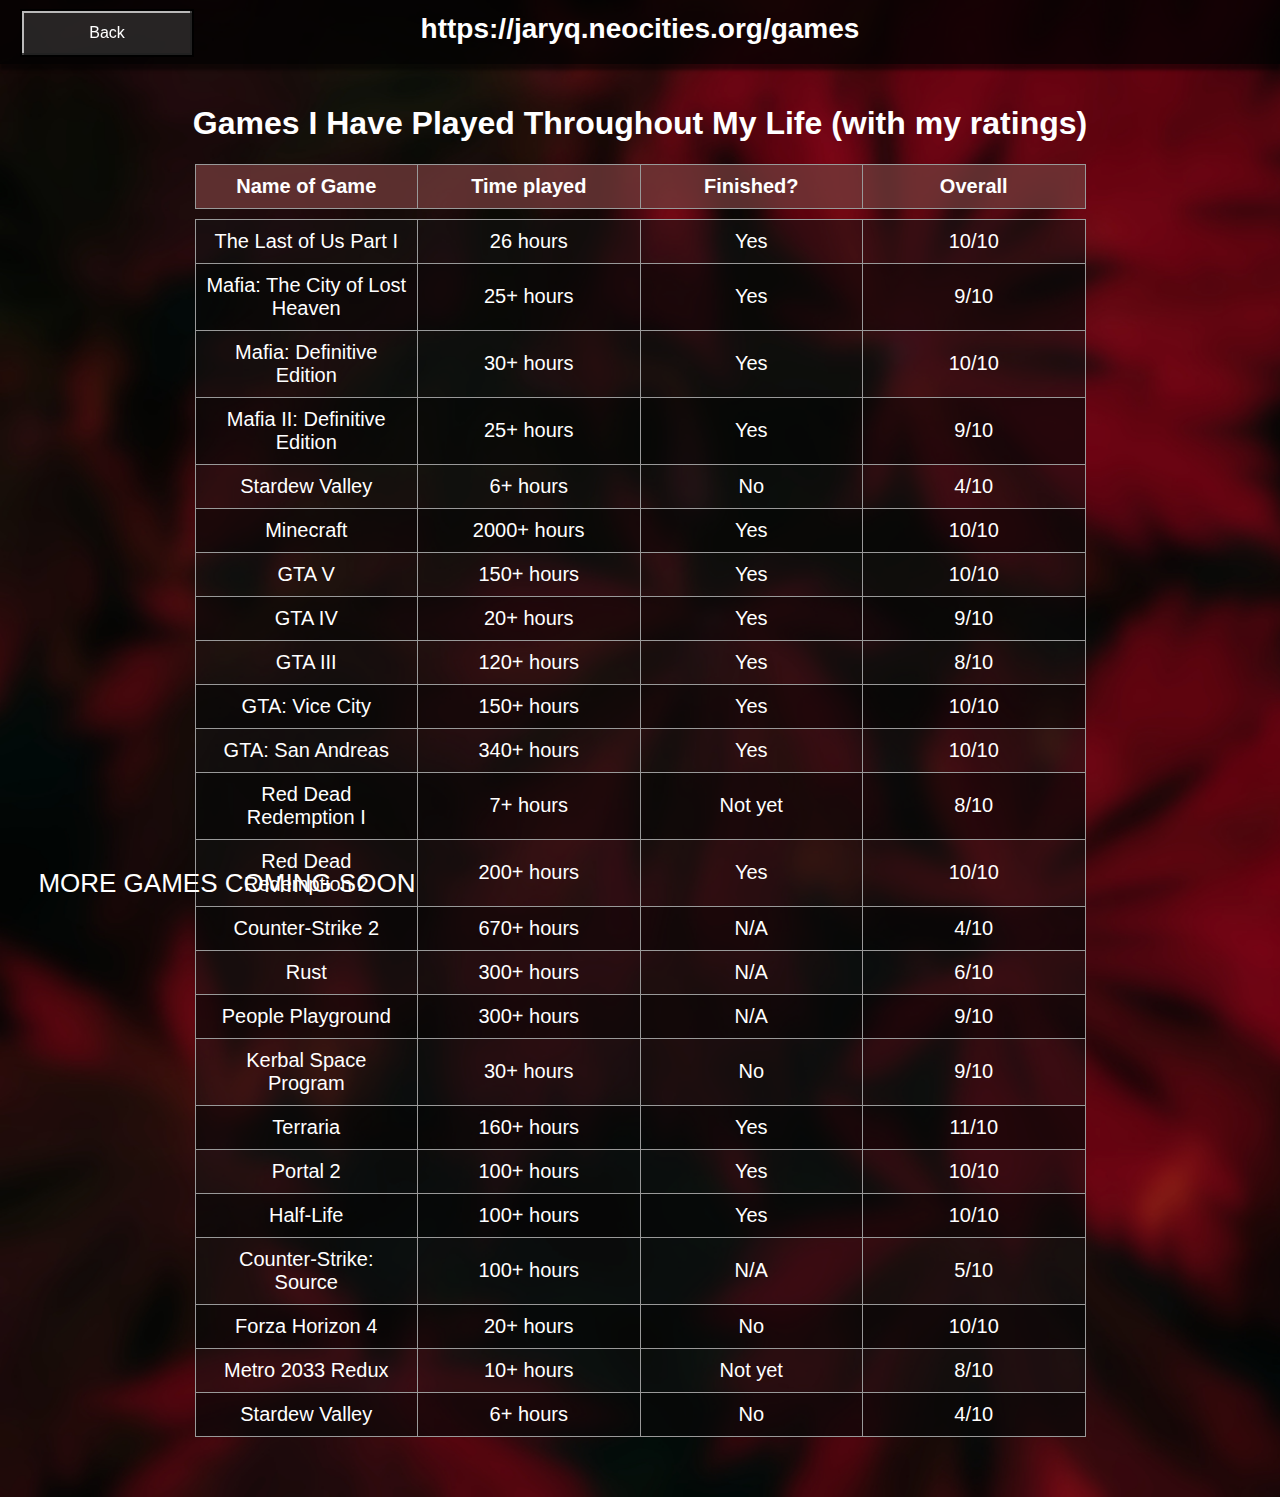
<file: games.html>
<!DOCTYPE html>
<html>
<head>
	<meta charset="utf-8">
	<title>games page</title>
	<link rel="stylesheet" href="css/game/game.css">
	<link rel="icon" type="image/png" href="https://jaryq.neocities.org/MainResources/favicon.png">
</head>
<body>

<div id="top">
	<p>https://jaryq.neocities.org/games</p>
</div>

<div class="content">

<a class="back-btn" href="index.html">Back</a>

<div id="center">
  <h1>Games I Have Played Throughout My Life (with my ratings)</h1>

<!--template:
    <tr>
      <td>Name of Game</td>
      <td>Time played</td>
      <td>Finished?</td>
      <td>Thoughts</td>
      <td>Overall</td>
    </tr>
-->
<table class="head" align="center">
	<tr>
      <th>Name of Game</th>
      <th>Time played</th>
      <th>Finished?</th>
      <th>Overall</th>
  </tr>
</table>

  <table class="games" align="center">
  
    <tr>
      <th>The Last of Us Part I</th>
      <td>26 hours</td>
      <td>Yes</td>
      <td>10/10</td>
    </tr>
    
    <tr>
      <th>Mafia: The City of Lost Heaven</th>
      <td>25+ hours</td>
      <td>Yes</td>
      <td>9/10</td>
    </tr>
    
    <tr>
      <th>Mafia: Definitive Edition</th>
      <td>30+ hours</td>
      <td>Yes</td>
      <td>10/10</td>
    </tr>
    
    <tr>
      <th>Mafia II: Definitive Edition</th>
      <td>25+ hours</td>
      <td>Yes</td>
      <td>9/10</td>
    </tr>
    
    <tr>
      <th>Stardew Valley</th>
      <td>6+ hours</td>
      <td>No</td>
      <td>4/10</td>
    </tr>
    
    <tr>
      <th>Minecraft</th>
      <td>2000+ hours</td>
      <td>Yes</td>
      <td>10/10</td>
    </tr>
    
    <tr>
      <th>GTA V</th>
      <td>150+ hours</td>
      <td>Yes</td>
      <td>10/10</td>
    </tr>
    
    <tr>
      <th>GTA IV</th>
      <td>20+ hours</td>
      <td>Yes</td>
      <td>9/10</td>
    </tr>
    
    <tr>
      <th>GTA III</th>
      <td>120+ hours</td>
      <td>Yes</td>
      <td>8/10</td>
    </tr>
    
    <tr>
      <th>GTA: Vice City</th>
      <td>150+ hours</td>
      <td>Yes</td>
      <td>10/10</td>
    </tr>
    
    <tr>
      <th>GTA: San Andreas</th>
      <td>340+ hours</td>
      <td>Yes</td>
      <td>10/10</td>
    </tr>
    
    <tr>
      <th>Red Dead Redemption I</th>
      <td>7+ hours</td>
      <td>Not yet</td>
      <td>8/10</td>
    </tr>
    
    <tr>
      <th>Red Dead Redemption 2</th>
      <td>200+ hours</td>
      <td>Yes</td>
      <td>10/10</td>
    </tr>
    
    <tr>
      <th>Counter-Strike 2</th>
      <td>670+ hours</td>
      <td>N/A</td>
      <td>4/10</td>
    </tr>
    
    <tr>
      <th>Rust</th>
      <td>300+ hours</td>
      <td>N/A</td>
      <td>6/10</td>
    </tr>
    
    <tr>
      <th>People Playground</th>
      <td>300+ hours</td>
      <td>N/A</td>
      <td>9/10</td>
    </tr>
    
    <tr>
      <th>Kerbal Space Program</th>
      <td>30+ hours</td>
      <td>No</td>
      <td>9/10</td>
    </tr>
    
    <tr>
      <th>Terraria</th>
      <td>160+ hours</td>
      <td>Yes</td>
      <td>11/10</td>
    </tr>
	
	  <tr>
      <th>Portal 2</th>
      <td>100+ hours</td>
      <td>Yes</td>
      <td>10/10</td>
    </tr>
    
    <tr>
      <th>Half-Life</th>
      <td>100+ hours</td>
      <td>Yes</td>
      <td>10/10</td>
    </tr>
    
    <tr>
      <th>Counter-Strike: Source</th>
      <td>100+ hours</td>
      <td>N/A</td>
      <td>5/10</td>
    </tr>
    
    <tr>
      <th>Forza Horizon 4</th>
      <td>20+ hours</td>
      <td>No</td>
      <td>10/10</td>
    </tr>
    
    <tr>
      <th>Metro 2033 Redux</th>
      <td>10+ hours</td>
      <td>Not yet</td>
      <td>8/10</td>
    </tr>
    
    <tr>
      <th>Stardew Valley</th>
      <td>6+ hours</td>
      <td>No</td>
      <td>4/10</td>
    </tr>
	
    </table> 
  </div>
  <p style="font-size: 26px; position:absolute; left:3%; bottom:1px;margin:0"> MORE GAMES COMING SOON </p>
</div>

</body>
</html>
</file>
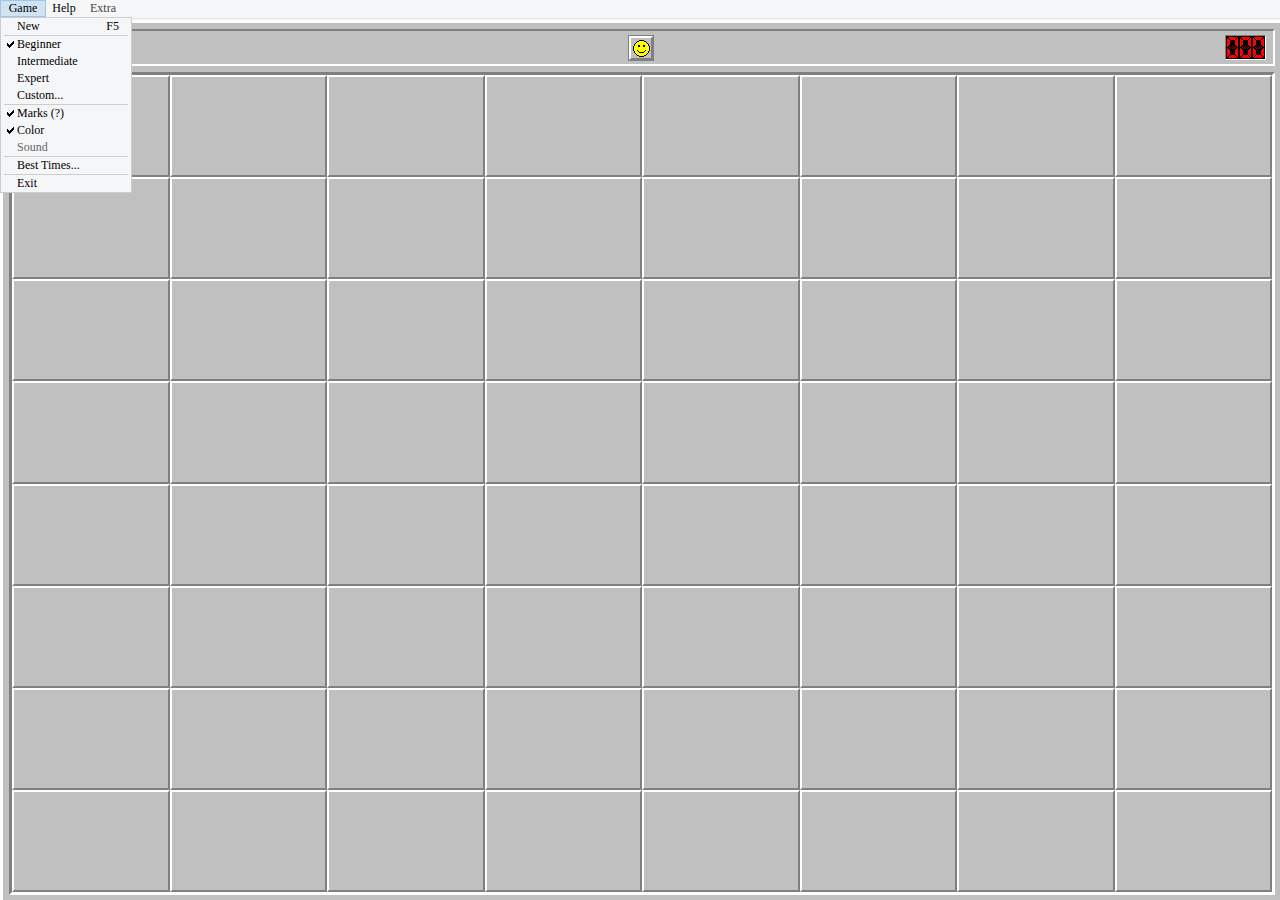
<file: minesweeper.html>
<!DOCTYPE HTML>
<html lang="en">
<head>
    <meta charset="utf-8"/>
    <!-- Created by Anthony Fucci (anthonyfucci.com) -->
    <title>winmine.html</title>
    <meta name="version" content="2021-10-09 22:00">
    <meta name="viewport" content="width=device-width, initial-scale=1"/>
    <meta name="description" content="winmine.html is a single-file HTML clone of the iconic Minesweeper game winmine.exe"/>
    <style> html, body { overflow: hidden; height: 100vh; width: 100vw; margin: 0; cursor: default; }  .file-menu-frame { border-bottom: 1px solid rgba(240,240,240); z-index: 200; position: sticky;  } .file-menu { height: 18px; width: 100vw; font-size: 0;  border-bottom: 1px solid rgba(232,233,234); background-color: rgba(245,246,247); }  .game-file-menu-frame { width: 44px; display: inline-block; } .help-file-menu-frame { width: 38px; display: inline-block; } .extra-menu-frame { width: 40px; color: #444444; display: none; } .game-file-menu-frame:hover .menu-game-button, .help-file-menu-frame:hover .menu-help-button, .extra-menu-frame:hover .menu-extra-button { background-color: rgba(209, 226, 242); border: 1px solid rgba(161,197,233); } .menu-game-button, .menu-help-button, .menu-extra-button { font-family: 'Segoe UI'; font-size: 9pt; width: 100%; text-align: center; border: 1px solid transparent; } .menu-game-button:hover + div, .menu-game-container:hover, .menu-help-button:hover + div, .menu-help-container:hover, .menu-extra-button:hover + div, .menu-extra-container:hover { display: inline-block !important; background-color: rgba(245,246,247); position: absolute; } .menu-container-top { z-index: 1; } .menu-game-container, .menu-help-container, .menu-extra-container { display: none; width: 130px;  background-color: rgba(245,246,247); border: 1px solid rgba(204,204,204); } .menu-help-container { max-width: calc(100vw - 46px); width: 140px; } .menu-extra-container { max-width: calc(100vw - 84px); } .menu-item[data-name=New] > div { float: right; padding-right: 4px; } .menu-item { font-family: 'Segoe UI'; font-size: 9pt; padding: 1px 8px 1px 16px; color: #000000; } .menu-item:hover { background-color: rgba(209, 226, 242); } .menu-item-separator { height: 1px; background-color: #cccccc; margin: 0px 3px 0px 3px; } .menu-item-disabled { color: #666666; } .menu-mark { background-image: url("data:image/svg+xml,%3Csvg xmlns='http://www.w3.org/2000/svg' xmlns:xlink='http://www.w3.org/1999/xlink' preserveAspectRatio='xMidYMid meet' width='7' height='7'%3E%3Cstyle%3E%3C!%5BCDATA%5B.B%7Bfill-opacity:0%7D%5D%5D%3E%3C/style%3E%3Cdefs%3E%3Cpath d='M1 4h3v2H1V4z' id='A'/%3E%3Cpath d='M0 3h2v2H0V3z' id='B'/%3E%3Cpath d='M2 4h1v3H2V4z' id='C'/%3E%3Cpath d='M0 2h1v3H0V2z' id='D'/%3E%3Cpath d='M3 3h2v2H3V3z' id='E'/%3E%3Cpath d='M4 2h2v2H4V2z' id='F'/%3E%3Cpath d='M5 1h2v2H5V1z' id='G'/%3E%3Cpath d='M6 0h1v3H6V0z' id='H'/%3E%3C/defs%3E%3Cuse xlink:href='%23A'/%3E%3Cuse xlink:href='%23A' class='B'/%3E%3Cuse xlink:href='%23B'/%3E%3Cuse xlink:href='%23B' class='B'/%3E%3Cuse xlink:href='%23C'/%3E%3Cuse xlink:href='%23C' class='B'/%3E%3Cuse xlink:href='%23D'/%3E%3Cuse xlink:href='%23D' class='B'/%3E%3Cuse xlink:href='%23E'/%3E%3Cuse xlink:href='%23E' class='B'/%3E%3Cuse xlink:href='%23F'/%3E%3Cuse xlink:href='%23F' class='B'/%3E%3Cuse xlink:href='%23G'/%3E%3Cuse xlink:href='%23G' class='B'/%3E%3Cuse xlink:href='%23H'/%3E%3Cuse xlink:href='%23H' class='B'/%3E%3C/svg%3E"); background-repeat: no-repeat; background-position: 6px 50%; } .file-menu { white-space: nowrap; } .game-file-menu-frame, .help-file-menu-frame, .extra-menu-frame, .feature-content-frame { white-space: normal; } .extra-replay-menu-frame, .replay-menu-frame, .is-prev-game-menu-frame, .menu-opener-frame { position: fixed; right: 0px; display: none; font-size: 0; height: 16px; white-space: nowrap; } .replay-menu-frame-enabled, .is-prev-game-menu-frame-enabled, .menu-opener-frame-enabled { display: inline-block; } .replay-menu-container, .is-prev-game-menu-container { } .replay-menu-item, .is-prev-game-menu-item, .menu-opener-item { display: inline-block; font-family: 'Segoe UI'; font-size: 9pt; padding-right: 2px; padding-bottom: 1px; padding-left: 2px; padding-top: 1px; } .replay-menu-item { font-family: 'Arial'; vertical-align: top; min-height: 16px; } .replay-menu-item:hover, .is-prev-game-menu-item:hover { background-color: rgba(209, 226, 242); } .replay-menu-item-enabled { background-color: rgba(209, 226, 242); } .replay-menu-item[data-replay-menu="stats-button"] { padding-right: 4px; padding-left: 2px; } .replay-menu-item[data-replay-menu="play-pause-button"] { padding-left: 4px; padding-right: 3px; } .replay-menu-item[data-replay-menu="play-pause-button"] span:first-child { font-weight: bold; } .color-red { color: rgba(255, 0, 0, .8); } .replay-mode-html-body-overlay { display: none; position: absolute; width: calc(100vw - 4px); height: calc(100vh - 4px); border: 2px solid rgba(255, 0, 0, 0.60); z-index: 300; pointer-events: none; } .replay-mode-html-body-overlay-enabled { display: block; } .replay-mode-game-container-overlay { position: absolute; width: 100vw; height: calc(100vh - 20px); top: 20px; z-index: 100; } .menu-opener-item { font-family: 'Arial'; padding-right: 6px; padding-top: 1px; } .menu-opener-frame:hover + div, .replay-menu-frame:hover { display: inline-block; background-color: rgba(245,246,247); position: absolute; }  .game-window-frame { border-top: 3px solid rgba(255,255,255); border-left: 3px solid rgba(255,255,255); } .window-frame-top { border-top: 6px solid rgba(192,192,192); border-left: 6px solid rgba(192,192,192); border-right: 5px solid rgba(192,192,192); border-bottom: 3px solid rgba(192,192,192); } .window-frame-bottom { border-top: 3px solid rgba(192,192,192); border-left: 6px solid rgba(192,192,192); border-right: 5px solid rgba(192,192,192); border-bottom: 5px solid rgba(192,192,192); }  .scoreboard-frame { border-top: 2px solid rgba(128,128,128); border-left: 2px solid rgba(128,128,128); border-right: 2px solid rgba(255,255,255); border-bottom: 2px solid rgba(255,255,255); } .scoreboard { height: 33px; width: calc(100vw - 18px);  background-color: rgba(192,192,192); }  .cell-container-frame { border-top: 3px solid rgba(128,128,128); border-left: 3px solid rgba(128,128,128); border-right: 3px solid rgba(255,255,255); border-bottom: 3px solid rgba(255,255,255); } .cell-container { height: calc(100vh - 83px);  width: calc(100vw - 20px);  background-color: rgba(192, 192, 192); display: grid; grid-auto-flow: row; gap: 0px; } .cell-container > div { background-repeat: no-repeat; background-position: calc(50% - 1px) calc(50% - 1px); background-size: 10px; border-top: 2px solid rgba(255,255,255); border-left: 2px solid rgba(255,255,255); border-right: 2px solid rgba(128,128,128); border-bottom: 2px solid rgba(128,128,128); }  .active, .clear, .notmine { padding: 1px 2px 2px 1px; border-top: 1px solid rgba(128,128,128) !important; border-left: 1px solid rgba(128,128,128) !important; border-right: none !important; border-bottom: none !important; } .mine { background-image: url("data:image/svg+xml,%3Csvg xmlns='http://www.w3.org/2000/svg' xmlns:xlink='http://www.w3.org/1999/xlink' preserveAspectRatio='xMidYMid meet' width='13' height='13'%3E%3Cstyle%3E%3C!%5BCDATA%5B.B%7Bfill-opacity:0%7D%5D%5D%3E%3C/style%3E%3Cdefs%3E%3Cpath d='M6 0h1v13H6V0z' id='A'/%3E%3Cpath d='M0 6h13v1H0V6z' id='B'/%3E%3Cpath d='M10 2h1v1h-1V2z' id='C'/%3E%3Cpath d='M10 10h1v1h-1v-1z' id='D'/%3E%3Cpath d='M9 3h1v3H9V3z' id='E'/%3E%3Cpath d='M9 4h2v2H9V4z' id='F'/%3E%3Cpath d='M7 2h2v4H7V2z' id='G'/%3E%3Cpath d='M4 2h2v4H4V2z' id='H'/%3E%3Cpath d='M4 7h2v4H4V7z' id='I'/%3E%3Cpath d='M7 7h2v4H7V7z' id='J'/%3E%3Cpath d='M9 7h1v3H9V7z' id='K'/%3E%3Cpath d='M3 3h1v3H3V3z' id='L'/%3E%3Cpath d='M3 7h7v3H3V7z' id='M'/%3E%3Cpath d='M10 7h1v2h-1V7z' id='N'/%3E%3Cpath d='M2 4h2v5H2V4z' id='O'/%3E%3Cpath d='M2 7h1v2H2V7z' id='P'/%3E%3Cpath d='M4 4h2v2H4V4z' id='Q'/%3E%3Cpath d='M2 6h9v3H2V6z' id='R'/%3E%3Cpath d='M6 3h4v7H6V3z' id='S'/%3E%3Cpath d='M3 3h7v1H3V3z' id='T'/%3E%3Cpath d='M4 2h5v1H4V2z' id='U'/%3E%3Cpath d='M4 10h5v1H4v-1z' id='V'/%3E%3Cpath d='M10 4h1v5h-1V4z' id='W'/%3E%3Cpath d='M2 2h1v1H2V2z' id='X'/%3E%3Cpath d='M2 10h1v1H2v-1z' id='Y'/%3E%3C/defs%3E%3Cuse xlink:href='%23A'/%3E%3Cuse xlink:href='%23A' class='B'/%3E%3Cuse xlink:href='%23B'/%3E%3Cuse xlink:href='%23B' class='B'/%3E%3Cuse xlink:href='%23C'/%3E%3Cuse xlink:href='%23C' class='B'/%3E%3Cuse xlink:href='%23D'/%3E%3Cuse xlink:href='%23D' class='B'/%3E%3Cuse xlink:href='%23E'/%3E%3Cuse xlink:href='%23E' class='B'/%3E%3Cuse xlink:href='%23F'/%3E%3Cuse xlink:href='%23F' class='B'/%3E%3Cuse xlink:href='%23G'/%3E%3Cuse xlink:href='%23G' class='B'/%3E%3Cuse xlink:href='%23H'/%3E%3Cuse xlink:href='%23H' class='B'/%3E%3Cuse xlink:href='%23I'/%3E%3Cuse xlink:href='%23I' class='B'/%3E%3Cuse xlink:href='%23J'/%3E%3Cuse xlink:href='%23J' class='B'/%3E%3Cuse xlink:href='%23K'/%3E%3Cuse xlink:href='%23K' class='B'/%3E%3Cuse xlink:href='%23L'/%3E%3Cuse xlink:href='%23L' class='B'/%3E%3Cuse xlink:href='%23M'/%3E%3Cuse xlink:href='%23M' class='B'/%3E%3Cuse xlink:href='%23N'/%3E%3Cuse xlink:href='%23N' class='B'/%3E%3Cuse xlink:href='%23O'/%3E%3Cuse xlink:href='%23O' class='B'/%3E%3Cuse xlink:href='%23P'/%3E%3Cuse xlink:href='%23P' class='B'/%3E%3Cuse xlink:href='%23Q' fill='%23fff'/%3E%3Cuse xlink:href='%23Q' class='B'/%3E%3Cuse xlink:href='%23R'/%3E%3Cuse xlink:href='%23R' class='B'/%3E%3Cuse xlink:href='%23S'/%3E%3Cuse xlink:href='%23S' class='B'/%3E%3Cuse xlink:href='%23T'/%3E%3Cuse xlink:href='%23T' class='B'/%3E%3Cuse xlink:href='%23U'/%3E%3Cuse xlink:href='%23U' class='B'/%3E%3Cuse xlink:href='%23V'/%3E%3Cuse xlink:href='%23V' class='B'/%3E%3Cuse xlink:href='%23W'/%3E%3Cuse xlink:href='%23W' class='B'/%3E%3Cuse xlink:href='%23X'/%3E%3Cuse xlink:href='%23X' class='B'/%3E%3Cuse xlink:href='%23Y'/%3E%3Cuse xlink:href='%23Y' class='B'/%3E%3C/svg%3E"); background-size: 13px !important;  background-position: 50% 50% !important; } .triggered-mine { background-color: rgba(255,0,0) !important; } .notmine { background-image: url("data:image/svg+xml,%3Csvg xmlns='http://www.w3.org/2000/svg' xmlns:xlink='http://www.w3.org/1999/xlink' preserveAspectRatio='xMidYMid meet' width='13' height='13'%3E%3Cstyle%3E%3C!%5BCDATA%5B.B%7Bfill-opacity:0%7D.C%7Bfill:red%7D%5D%5D%3E%3C/style%3E%3Cdefs%3E%3Cpath d='M3 7h7v3H3V7z' id='A'/%3E%3Cpath d='M6 0h1v13H6V0z' id='B'/%3E%3Cpath d='M0 6h13v1H0V6z' id='C'/%3E%3Cpath d='M10 2h1v1h-1V2z' id='D'/%3E%3Cpath d='M10 10h1v1h-1v-1z' id='E'/%3E%3Cpath d='M9 3h1v3H9V3z' id='F'/%3E%3Cpath d='M9 4h2v2H9V4z' id='G'/%3E%3Cpath d='M7 2h2v4H7V2z' id='H'/%3E%3Cpath d='M4 2h2v4H4V2z' id='I'/%3E%3Cpath d='M4 4h3.5v7H4V4z' id='J'/%3E%3Cpath d='M7 7h2v4H7V7z' id='K'/%3E%3Cpath d='M9 7h1v3H9V7z' id='L'/%3E%3Cpath d='M3 3h1v3H3V3z' id='M'/%3E%3Cpath d='M10 7h1v2h-1V7z' id='N'/%3E%3Cpath d='M2 4h2v5H2V4z' id='O'/%3E%3Cpath d='M2 7h1v2H2V7z' id='P'/%3E%3Cpath d='M4 4h2v2H4V4z' id='Q'/%3E%3Cpath d='M2 6h.9v3H2V6z' id='R'/%3E%3Cpath d='M6 3h4v7H6V3z' id='S'/%3E%3Cpath d='M3 3h7v1H3V3z' id='T'/%3E%3Cpath d='M4 2h5v1H4V2z' id='U'/%3E%3Cpath d='M4 10h5v1H4v-1z' id='V'/%3E%3Cpath d='M10 4h1v5h-1V4z' id='W'/%3E%3Cpath d='M2 2h1v1H2V2z' id='X'/%3E%3Cpath d='M2 10h1v1H2v-1z' id='Y'/%3E%3Cpath d='M5.5 6h2v2h-2V6z' id='Z'/%3E%3Cpath d='M7 8h2v1H7V8z' id='a'/%3E%3Cpath d='M8 9h2v1H8V9z' id='b'/%3E%3Cpath d='M9 10h2v1H9v-1z' id='c'/%3E%3Cpath d='M2 10h2v1H2v-1z' id='d'/%3E%3Cpath d='M3 9h2v1H3V9z' id='e'/%3E%3Cpath d='M4 8h2v1H4V8z' id='f'/%3E%3Cpath d='M10 11h2v1h-2v-1z' id='g'/%3E%3Cpath d='M11 12h2v1h-2v-1z' id='h'/%3E%3Cpath d='M0 12h2v1H0v-1z' id='i'/%3E%3Cpath d='M1 11h2v1H1v-1z' id='j'/%3E%3Cpath d='M7 5h2v1H7V5z' id='k'/%3E%3Cpath d='M4 5h2v1H4V5z' id='l'/%3E%3Cpath d='M3 4h2v1H3V4z' id='m'/%3E%3Cpath d='M2 3h2v1H2V3z' id='n'/%3E%3Cpath d='M1 2h2v1H1V2z' id='o'/%3E%3Cpath d='M0 1h2v1H0V1z' id='p'/%3E%3Cpath d='M8 4h2v1H8V4z' id='q'/%3E%3Cpath d='M9 3h2v1H9V3z' id='r'/%3E%3Cpath d='M10 2h2v1h-2V2z' id='s'/%3E%3Cpath d='M11 1h2v1h-2V1z' id='t'/%3E%3C/defs%3E%3Cuse xlink:href='%23A'/%3E%3Cuse xlink:href='%23A' class='B'/%3E%3Cuse xlink:href='%23B'/%3E%3Cuse xlink:href='%23B' class='B'/%3E%3Cuse xlink:href='%23C'/%3E%3Cuse xlink:href='%23C' class='B'/%3E%3Cuse xlink:href='%23D'/%3E%3Cuse xlink:href='%23D' class='B'/%3E%3Cuse xlink:href='%23E'/%3E%3Cuse xlink:href='%23E' class='B'/%3E%3Cuse xlink:href='%23F'/%3E%3Cuse xlink:href='%23F' class='B'/%3E%3Cuse xlink:href='%23G'/%3E%3Cuse xlink:href='%23G' class='B'/%3E%3Cuse xlink:href='%23H'/%3E%3Cuse xlink:href='%23H' class='B'/%3E%3Cuse xlink:href='%23I'/%3E%3Cuse xlink:href='%23I' class='B'/%3E%3Cuse xlink:href='%23J'/%3E%3Cuse xlink:href='%23J' class='B'/%3E%3Cuse xlink:href='%23K'/%3E%3Cuse xlink:href='%23K' class='B'/%3E%3Cuse xlink:href='%23L'/%3E%3Cuse xlink:href='%23L' class='B'/%3E%3Cuse xlink:href='%23M'/%3E%3Cuse xlink:href='%23M' class='B'/%3E%3Cuse xlink:href='%23N'/%3E%3Cuse xlink:href='%23N' class='B'/%3E%3Cuse xlink:href='%23O'/%3E%3Cuse xlink:href='%23O' class='B'/%3E%3Cuse xlink:href='%23P'/%3E%3Cuse xlink:href='%23P' class='B'/%3E%3Cuse xlink:href='%23Q' fill='%23fff'/%3E%3Cuse xlink:href='%23Q' class='B'/%3E%3Cuse xlink:href='%23R'/%3E%3Cuse xlink:href='%23R' class='B'/%3E%3Cuse xlink:href='%23S'/%3E%3Cuse xlink:href='%23S' class='B'/%3E%3Cuse xlink:href='%23T'/%3E%3Cuse xlink:href='%23T' class='B'/%3E%3Cuse xlink:href='%23U'/%3E%3Cuse xlink:href='%23U' class='B'/%3E%3Cuse xlink:href='%23V'/%3E%3Cuse xlink:href='%23V' class='B'/%3E%3Cuse xlink:href='%23W'/%3E%3Cuse xlink:href='%23W' class='B'/%3E%3Cuse xlink:href='%23X'/%3E%3Cuse xlink:href='%23X' class='B'/%3E%3Cuse xlink:href='%23Y'/%3E%3Cuse xlink:href='%23Y' class='B'/%3E%3Cuse xlink:href='%23Z' class='C'/%3E%3Cuse xlink:href='%23Z' class='B'/%3E%3Cuse xlink:href='%23a' class='C'/%3E%3Cuse xlink:href='%23a' class='B'/%3E%3Cuse xlink:href='%23b' class='C'/%3E%3Cuse xlink:href='%23b' class='B'/%3E%3Cuse xlink:href='%23c' class='C'/%3E%3Cuse xlink:href='%23c' class='B'/%3E%3Cuse xlink:href='%23d' class='C'/%3E%3Cuse xlink:href='%23d' class='B'/%3E%3Cuse xlink:href='%23e' class='C'/%3E%3Cuse xlink:href='%23e' class='B'/%3E%3Cuse xlink:href='%23f' class='C'/%3E%3Cuse xlink:href='%23f' class='B'/%3E%3Cuse xlink:href='%23g' class='C'/%3E%3Cuse xlink:href='%23g' class='B'/%3E%3Cuse xlink:href='%23h' class='C'/%3E%3Cuse xlink:href='%23h' class='B'/%3E%3Cuse xlink:href='%23i' class='C'/%3E%3Cuse xlink:href='%23i' class='B'/%3E%3Cuse xlink:href='%23j' class='C'/%3E%3Cuse xlink:href='%23j' class='B'/%3E%3Cuse xlink:href='%23k' class='C'/%3E%3Cuse xlink:href='%23k' class='B'/%3E%3Cuse xlink:href='%23l' class='C'/%3E%3Cuse xlink:href='%23l' class='B'/%3E%3Cuse xlink:href='%23m' class='C'/%3E%3Cuse xlink:href='%23m' class='B'/%3E%3Cuse xlink:href='%23n' class='C'/%3E%3Cuse xlink:href='%23n' class='B'/%3E%3Cuse xlink:href='%23o' class='C'/%3E%3Cuse xlink:href='%23o' class='B'/%3E%3Cuse xlink:href='%23p' class='C'/%3E%3Cuse xlink:href='%23p' class='B'/%3E%3Cuse xlink:href='%23q' class='C'/%3E%3Cuse xlink:href='%23q' class='B'/%3E%3Cuse xlink:href='%23r' class='C'/%3E%3Cuse xlink:href='%23r' class='B'/%3E%3Cuse xlink:href='%23s' class='C'/%3E%3Cuse xlink:href='%23s' class='B'/%3E%3Cuse xlink:href='%23t' class='C'/%3E%3Cuse xlink:href='%23t' class='B'/%3E%3C/svg%3E"); background-size: 13px !important;  background-position: 50% 50% !important; } .flag { background-image: url("data:image/svg+xml,%3Csvg xmlns='http://www.w3.org/2000/svg' xmlns:xlink='http://www.w3.org/1999/xlink' preserveAspectRatio='xMidYMid meet' width='10' height='10'%3E%3Cdefs%3E%3Cpath d='M2 1h4v3H2V1z' id='A'/%3E%3Cpath d='M4 0h2v5H4V0z' id='B'/%3E%3Cpath d='M1 2.02L2 2l.02 1-1 .02-.02-1z' id='C'/%3E%3Cpath d='M5 5h1v4H5V5z' id='D'/%3E%3Cpath d='M3 7h4v2H3V7z' id='E'/%3E%3Cpath d='M1 8h8v2H1V8z' id='F'/%3E%3C/defs%3E%3Cuse xlink:href='%23A' fill='red'/%3E%3Cuse xlink:href='%23A' fill-opacity='0'/%3E%3Cuse xlink:href='%23B' fill='red'/%3E%3Cuse xlink:href='%23B' fill-opacity='0'/%3E%3Cuse xlink:href='%23C' fill='red'/%3E%3Cuse xlink:href='%23C' fill-opacity='0'/%3E%3Cuse xlink:href='%23D'/%3E%3Cuse xlink:href='%23D' fill-opacity='0'/%3E%3Cuse xlink:href='%23E'/%3E%3Cuse xlink:href='%23E' fill-opacity='0'/%3E%3Cuse xlink:href='%23F'/%3E%3Cuse xlink:href='%23F' fill-opacity='0'/%3E%3C/svg%3E"); background-position: 50% 50% !important; } .question { background-image: url("data:image/svg+xml,%3Csvg xmlns='http://www.w3.org/2000/svg' xmlns:xlink='http://www.w3.org/1999/xlink' preserveAspectRatio='xMidYMid meet' width='10' height='10'%3E%3Cstyle%3E%3C!%5BCDATA%5B.B%7Bfill-opacity:0%7D%5D%5D%3E%3C/style%3E%3Cdefs%3E%3Cpath d='M3 0h4v1H3V0z' id='A'/%3E%3Cpath d='M2 1h2v2H2V1z' id='B'/%3E%3Cpath d='M6 1h2v3H6V1z' id='C'/%3E%3Cpath d='M5 4h2v1H5V4z' id='D'/%3E%3Cpath d='M4 5h2v2H4V5z' id='E'/%3E%3Cpath d='M4 8h2v2H4V8z' id='F'/%3E%3Cpath d='M6 0h1v5H6V0z' id='G'/%3E%3Cpath d='M3 0h1v3H3V0z' id='H'/%3E%3Cpath d='M5 4h1v3H5V4z' id='I'/%3E%3C/defs%3E%3Cuse xlink:href='%23A'/%3E%3Cuse xlink:href='%23A' class='B'/%3E%3Cuse xlink:href='%23B'/%3E%3Cuse xlink:href='%23B' class='B'/%3E%3Cuse xlink:href='%23C'/%3E%3Cuse xlink:href='%23C' class='B'/%3E%3Cuse xlink:href='%23D'/%3E%3Cuse xlink:href='%23D' class='B'/%3E%3Cuse xlink:href='%23E'/%3E%3Cuse xlink:href='%23E' class='B'/%3E%3Cuse xlink:href='%23F'/%3E%3Cuse xlink:href='%23F' class='B'/%3E%3Cuse xlink:href='%23G'/%3E%3Cuse xlink:href='%23G' class='B'/%3E%3Cuse xlink:href='%23H'/%3E%3Cuse xlink:href='%23H' class='B'/%3E%3Cuse xlink:href='%23I'/%3E%3Cuse xlink:href='%23I' class='B'/%3E%3C/svg%3E"); background-position: 50% 50% !important; } .face-neutral { background-image: url("data:image/svg+xml,%3Csvg xmlns='http://www.w3.org/2000/svg' xmlns:xlink='http://www.w3.org/1999/xlink' preserveAspectRatio='xMidYMid meet' width='17' height='17'%3E%3Cstyle%3E%3C!%5BCDATA%5B.B%7Bfill-opacity:0%7D%5D%5D%3E%3C/style%3E%3Cdefs%3E%3Cpath d='M6 0h5v1H6V0z' id='A'/%3E%3Cpath d='M6 16h5v1H6v-1z' id='B'/%3E%3Cpath d='M0 6h1v5H0V6z' id='C'/%3E%3Cpath d='M16 6h1v5h-1V6z' id='D'/%3E%3Cpath d='M4 1h2v1H4V1z' id='E'/%3E%3Cpath d='M11 1h2v1h-2V1z' id='F'/%3E%3Cpath d='M4 15h2v1H4v-1z' id='G'/%3E%3Cpath d='M11 15h2v1h-2v-1z' id='H'/%3E%3Cpath d='M1 4h1v2H1V4z' id='I'/%3E%3Cpath d='M15 4h1v2h-1V4z' id='J'/%3E%3Cpath d='M1 11h1v2H1v-2z' id='K'/%3E%3Cpath d='M15 11h1v2h-1v-2z' id='L'/%3E%3Cpath d='M3 2h1v1H3V2z' id='M'/%3E%3Cpath d='M2 3h1v1H2V3z' id='N'/%3E%3Cpath d='M13 2h1v1h-1V2z' id='O'/%3E%3Cpath d='M14 3h1v1h-1V3z' id='P'/%3E%3Cpath d='M14 13h1v1h-1v-1z' id='Q'/%3E%3Cpath d='M13 14h1v1h-1v-1z' id='R'/%3E%3Cpath d='M2 13h1v1H2v-1z' id='S'/%3E%3Cpath d='M3 14h1v1H3v-1z' id='T'/%3E%3Cpath d='M1 6h15v5H1V6z' id='U'/%3E%3Cpath d='M2 4h13v9H2V4z' id='V'/%3E%3Cpath d='M3 3h11v11H3V3z' id='W'/%3E%3Cpath d='M4 2h9v13H4V2z' id='X'/%3E%3Cpath d='M6 1h5v15H6V1z' id='Y'/%3E%3Cpath d='M5 5h2v2H5V5z' id='Z'/%3E%3Cpath d='M10 5h2v2h-2V5z' id='a'/%3E%3Cpath d='M6 12h5v1H6v-1z' id='b'/%3E%3Cpath d='M11 11h1v1h-1v-1z' id='c'/%3E%3Cpath d='M12 10h1v1h-1v-1z' id='d'/%3E%3Cpath d='M5 11h1v1H5v-1z' id='e'/%3E%3Cpath d='M4 10h1v1H4v-1z' id='f'/%3E%3C/defs%3E%3Cuse xlink:href='%23A'/%3E%3Cuse xlink:href='%23A' class='B'/%3E%3Cuse xlink:href='%23B'/%3E%3Cuse xlink:href='%23B' class='B'/%3E%3Cuse xlink:href='%23C'/%3E%3Cuse xlink:href='%23C' class='B'/%3E%3Cuse xlink:href='%23D'/%3E%3Cuse xlink:href='%23D' class='B'/%3E%3Cuse xlink:href='%23E'/%3E%3Cuse xlink:href='%23E' class='B'/%3E%3Cuse xlink:href='%23F'/%3E%3Cuse xlink:href='%23F' class='B'/%3E%3Cuse xlink:href='%23G'/%3E%3Cuse xlink:href='%23G' class='B'/%3E%3Cuse xlink:href='%23H'/%3E%3Cuse xlink:href='%23H' class='B'/%3E%3Cuse xlink:href='%23I'/%3E%3Cuse xlink:href='%23I' class='B'/%3E%3Cuse xlink:href='%23J'/%3E%3Cuse xlink:href='%23J' class='B'/%3E%3Cuse xlink:href='%23K'/%3E%3Cuse xlink:href='%23K' class='B'/%3E%3Cuse xlink:href='%23L'/%3E%3Cuse xlink:href='%23L' class='B'/%3E%3Cuse xlink:href='%23M'/%3E%3Cuse xlink:href='%23M' class='B'/%3E%3Cuse xlink:href='%23N'/%3E%3Cuse xlink:href='%23N' class='B'/%3E%3Cuse xlink:href='%23O'/%3E%3Cuse xlink:href='%23O' class='B'/%3E%3Cuse xlink:href='%23P'/%3E%3Cuse xlink:href='%23P' class='B'/%3E%3Cuse xlink:href='%23Q'/%3E%3Cuse xlink:href='%23Q' class='B'/%3E%3Cuse xlink:href='%23R'/%3E%3Cuse xlink:href='%23R' class='B'/%3E%3Cuse xlink:href='%23S'/%3E%3Cuse xlink:href='%23S' class='B'/%3E%3Cuse xlink:href='%23T'/%3E%3Cuse xlink:href='%23T' class='B'/%3E%3Cg fill='%23ff0'%3E%3Cuse xlink:href='%23U'/%3E%3Cuse xlink:href='%23V'/%3E%3Cuse xlink:href='%23W'/%3E%3Cuse xlink:href='%23X'/%3E%3Cuse xlink:href='%23Y'/%3E%3C/g%3E%3Cuse xlink:href='%23Z'/%3E%3Cuse xlink:href='%23Z' class='B'/%3E%3Cuse xlink:href='%23a'/%3E%3Cuse xlink:href='%23a' class='B'/%3E%3Cuse xlink:href='%23b'/%3E%3Cuse xlink:href='%23b' class='B'/%3E%3Cuse xlink:href='%23c'/%3E%3Cuse xlink:href='%23c' class='B'/%3E%3Cuse xlink:href='%23d'/%3E%3Cuse xlink:href='%23d' class='B'/%3E%3Cuse xlink:href='%23e'/%3E%3Cuse xlink:href='%23e' class='B'/%3E%3Cuse xlink:href='%23f'/%3E%3Cuse xlink:href='%23f' class='B'/%3E%3C/svg%3E") !important; } .face-cursor-down { background-image: url("data:image/svg+xml,%3Csvg xmlns='http://www.w3.org/2000/svg' xmlns:xlink='http://www.w3.org/1999/xlink' preserveAspectRatio='xMidYMid meet' width='17' height='17'%3E%3Cstyle%3E%3C!%5BCDATA%5B.B%7Bfill-opacity:0%7D.C%7Bfill:olive%7D%5D%5D%3E%3C/style%3E%3Cdefs%3E%3Cpath d='M6 0h5v1H6V0z' id='A'/%3E%3Cpath d='M6 16h5v1H6v-1z' id='B'/%3E%3Cpath d='M0 6h1v5H0V6z' id='C'/%3E%3Cpath d='M16 6h1v5h-1V6z' id='D'/%3E%3Cpath d='M4 1h2v1H4V1z' id='E'/%3E%3Cpath d='M11 1h2v1h-2V1z' id='F'/%3E%3Cpath d='M4 15h2v1H4v-1z' id='G'/%3E%3Cpath d='M11 15h2v1h-2v-1z' id='H'/%3E%3Cpath d='M1 4h1v2H1V4z' id='I'/%3E%3Cpath d='M15 4h1v2h-1V4z' id='J'/%3E%3Cpath d='M1 11h1v2H1v-2z' id='K'/%3E%3Cpath d='M15 11h1v2h-1v-2z' id='L'/%3E%3Cpath d='M3 2h1v1H3V2z' id='M'/%3E%3Cpath d='M2 3h1v1H2V3z' id='N'/%3E%3Cpath d='M13 2h1v1h-1V2z' id='O'/%3E%3Cpath d='M14 3h1v1h-1V3z' id='P'/%3E%3Cpath d='M14 13h1v1h-1v-1z' id='Q'/%3E%3Cpath d='M13 14h1v1h-1v-1z' id='R'/%3E%3Cpath d='M2 13h1v1H2v-1z' id='S'/%3E%3Cpath d='M3 14h1v1H3v-1z' id='T'/%3E%3Cpath d='M1 6h15v5H1V6z' id='U'/%3E%3Cpath d='M2 4h13v9H2V4z' id='V'/%3E%3Cpath d='M3 3h11v11H3V3z' id='W'/%3E%3Cpath d='M4 2h9v13H4V2z' id='X'/%3E%3Cpath d='M6 1h5v15H6V1z' id='Y'/%3E%3Cpath d='M4 4h1v1H4V4z' id='Z'/%3E%3Cpath d='M6 6h1v1H6V6z' id='a'/%3E%3Cpath d='M7 9h3v1H7V9z' id='b'/%3E%3Cpath d='M10 11h1v1h-1v-1z' id='c'/%3E%3Cpath d='M6 11h1v1H6v-1z' id='d'/%3E%3Cpath d='M4 6h1v1H4V6z' id='e'/%3E%3Cpath d='M6 4h1v1H6V4z' id='f'/%3E%3Cpath d='M10 4h1v1h-1V4z' id='g'/%3E%3Cpath d='M4 5h3v1H4V5z' id='h'/%3E%3Cpath d='M12.01 6h1v1h-1V6z' id='i'/%3E%3Cpath d='M12.01 4h1v1h-1V4z' id='j'/%3E%3Cpath d='M10 6h1v1h-1V6z' id='k'/%3E%3Cpath d='M5 4h1v3H5V4z' id='l'/%3E%3Cpath d='M11 4h1v3h-1V4z' id='m'/%3E%3Cpath d='M10 5h3v1h-3V5z' id='n'/%3E%3Cpath d='M10 10h1v1h-1v-1z' id='o'/%3E%3Cpath d='M6 10h1v1H6v-1z' id='p'/%3E%3Cpath d='M6 12h1v1H6v-1z' id='q'/%3E%3Cpath d='M10 12h1v1h-1v-1z' id='r'/%3E%3Cpath d='M7 13h3v1H7v-1z' id='s'/%3E%3Cpath d='M7 12h1v2H7v-2z' id='t'/%3E%3Cpath d='M9 12h1v2H9v-2z' id='u'/%3E%3Cpath d='M9 9h1v2H9V9z' id='v'/%3E%3Cpath d='M7 9h1v2H7V9z' id='w'/%3E%3C/defs%3E%3Cuse xlink:href='%23A'/%3E%3Cuse xlink:href='%23A' class='B'/%3E%3Cuse xlink:href='%23B'/%3E%3Cuse xlink:href='%23B' class='B'/%3E%3Cuse xlink:href='%23C'/%3E%3Cuse xlink:href='%23C' class='B'/%3E%3Cuse xlink:href='%23D'/%3E%3Cuse xlink:href='%23D' class='B'/%3E%3Cuse xlink:href='%23E'/%3E%3Cuse xlink:href='%23E' class='B'/%3E%3Cuse xlink:href='%23F'/%3E%3Cuse xlink:href='%23F' class='B'/%3E%3Cuse xlink:href='%23G'/%3E%3Cuse xlink:href='%23G' class='B'/%3E%3Cuse xlink:href='%23H'/%3E%3Cuse xlink:href='%23H' class='B'/%3E%3Cuse xlink:href='%23I'/%3E%3Cuse xlink:href='%23I' class='B'/%3E%3Cuse xlink:href='%23J'/%3E%3Cuse xlink:href='%23J' class='B'/%3E%3Cuse xlink:href='%23K'/%3E%3Cuse xlink:href='%23K' class='B'/%3E%3Cuse xlink:href='%23L'/%3E%3Cuse xlink:href='%23L' class='B'/%3E%3Cuse xlink:href='%23M'/%3E%3Cuse xlink:href='%23M' class='B'/%3E%3Cuse xlink:href='%23N'/%3E%3Cuse xlink:href='%23N' class='B'/%3E%3Cuse xlink:href='%23O'/%3E%3Cuse xlink:href='%23O' class='B'/%3E%3Cuse xlink:href='%23P'/%3E%3Cuse xlink:href='%23P' class='B'/%3E%3Cuse xlink:href='%23Q'/%3E%3Cuse xlink:href='%23Q' class='B'/%3E%3Cuse xlink:href='%23R'/%3E%3Cuse xlink:href='%23R' class='B'/%3E%3Cuse xlink:href='%23S'/%3E%3Cuse xlink:href='%23S' class='B'/%3E%3Cuse xlink:href='%23T'/%3E%3Cuse xlink:href='%23T' class='B'/%3E%3Cg fill='%23ff0'%3E%3Cuse xlink:href='%23U'/%3E%3Cuse xlink:href='%23V'/%3E%3Cuse xlink:href='%23W'/%3E%3Cuse xlink:href='%23X'/%3E%3Cuse xlink:href='%23Y'/%3E%3C/g%3E%3Cuse xlink:href='%23Z' class='C'/%3E%3Cuse xlink:href='%23Z' class='B'/%3E%3Cuse xlink:href='%23a' class='C'/%3E%3Cuse xlink:href='%23a' class='B'/%3E%3Cuse xlink:href='%23b'/%3E%3Cuse xlink:href='%23b' class='B'/%3E%3Cuse xlink:href='%23c'/%3E%3Cuse xlink:href='%23c' class='B'/%3E%3Cuse xlink:href='%23d'/%3E%3Cuse xlink:href='%23d' class='B'/%3E%3Cuse xlink:href='%23e' class='C'/%3E%3Cuse xlink:href='%23e' class='B'/%3E%3Cuse xlink:href='%23f' class='C'/%3E%3Cuse xlink:href='%23f' class='B'/%3E%3Cuse xlink:href='%23g' class='C'/%3E%3Cuse xlink:href='%23g' class='B'/%3E%3Cuse xlink:href='%23h'/%3E%3Cuse xlink:href='%23h' class='B'/%3E%3Cuse xlink:href='%23i' class='C'/%3E%3Cuse xlink:href='%23i' class='B'/%3E%3Cuse xlink:href='%23j' class='C'/%3E%3Cuse xlink:href='%23j' class='B'/%3E%3Cuse xlink:href='%23k' class='C'/%3E%3Cuse xlink:href='%23k' class='B'/%3E%3Cuse xlink:href='%23l'/%3E%3Cuse xlink:href='%23l' class='B'/%3E%3Cuse xlink:href='%23m'/%3E%3Cuse xlink:href='%23m' class='B'/%3E%3Cuse xlink:href='%23n'/%3E%3Cuse xlink:href='%23n' class='B'/%3E%3Cuse xlink:href='%23o' class='C'/%3E%3Cuse xlink:href='%23o' class='B'/%3E%3Cuse xlink:href='%23p' class='C'/%3E%3Cuse xlink:href='%23p' class='B'/%3E%3Cuse xlink:href='%23q' class='C'/%3E%3Cuse xlink:href='%23q' class='B'/%3E%3Cuse xlink:href='%23r' class='C'/%3E%3Cuse xlink:href='%23r' class='B'/%3E%3Cuse xlink:href='%23s'/%3E%3Cuse xlink:href='%23s' class='B'/%3E%3Cuse xlink:href='%23t'/%3E%3Cuse xlink:href='%23t' class='B'/%3E%3Cuse xlink:href='%23u'/%3E%3Cuse xlink:href='%23u' class='B'/%3E%3Cuse xlink:href='%23v'/%3E%3Cuse xlink:href='%23v' class='B'/%3E%3Cuse xlink:href='%23w'/%3E%3Cuse xlink:href='%23w' class='B'/%3E%3C/svg%3E"); } .face-game-over { background-image: url("data:image/svg+xml,%3Csvg xmlns='http://www.w3.org/2000/svg' xmlns:xlink='http://www.w3.org/1999/xlink' preserveAspectRatio='xMidYMid meet' width='17' height='17'%3E%3Cstyle%3E%3C!%5BCDATA%5B.B%7Bfill-opacity:0%7D%5D%5D%3E%3C/style%3E%3Cdefs%3E%3Cpath d='M6 0h5v1H6V0z' id='A'/%3E%3Cpath d='M6 16h5v1H6v-1z' id='B'/%3E%3Cpath d='M0 6h1v5H0V6z' id='C'/%3E%3Cpath d='M16 6h1v5h-1V6z' id='D'/%3E%3Cpath d='M4 1h2v1H4V1z' id='E'/%3E%3Cpath d='M11 1h2v1h-2V1z' id='F'/%3E%3Cpath d='M4 15h2v1H4v-1z' id='G'/%3E%3Cpath d='M11 15h2v1h-2v-1z' id='H'/%3E%3Cpath d='M1 4h1v2H1V4z' id='I'/%3E%3Cpath d='M15 4h1v2h-1V4z' id='J'/%3E%3Cpath d='M1 11h1v2H1v-2z' id='K'/%3E%3Cpath d='M15 11h1v2h-1v-2z' id='L'/%3E%3Cpath d='M3 2h1v1H3V2z' id='M'/%3E%3Cpath d='M2 3h1v1H2V3z' id='N'/%3E%3Cpath d='M13 2h1v1h-1V2z' id='O'/%3E%3Cpath d='M14 3h1v1h-1V3z' id='P'/%3E%3Cpath d='M14 13h1v1h-1v-1z' id='Q'/%3E%3Cpath d='M13 14h1v1h-1v-1z' id='R'/%3E%3Cpath d='M2 13h1v1H2v-1z' id='S'/%3E%3Cpath d='M3 14h1v1H3v-1z' id='T'/%3E%3Cpath d='M1 6h15v5H1V6z' id='U'/%3E%3Cpath d='M2 4h13v9H2V4z' id='V'/%3E%3Cpath d='M3 3h11v11H3V3z' id='W'/%3E%3Cpath d='M4 2h9v13H4V2z' id='X'/%3E%3Cpath d='M6 1h5v15H6V1z' id='Y'/%3E%3Cpath d='M4 4h1v1H4V4z' id='Z'/%3E%3Cpath d='M6 6h1v1H6V6z' id='a'/%3E%3Cpath d='M6 10h5v1H6v-1z' id='b'/%3E%3Cpath d='M11 11h1v1h-1v-1z' id='c'/%3E%3Cpath d='M12 12h1v1h-1v-1z' id='d'/%3E%3Cpath d='M5 11h1v1H5v-1z' id='e'/%3E%3Cpath d='M4 12h1v1H4v-1z' id='f'/%3E%3Cpath d='M4 6h1v1H4V6z' id='g'/%3E%3Cpath d='M6 4h1v1H6V4z' id='h'/%3E%3Cpath d='M10 4h1v1h-1V4z' id='i'/%3E%3Cpath d='M5 5h1v1H5V5z' id='j'/%3E%3Cpath d='M11 5h1v1h-1V5z' id='k'/%3E%3Cpath d='M12.01 6h1v1h-1V6z' id='l'/%3E%3Cpath d='M12.01 4h1v1h-1V4z' id='m'/%3E%3Cpath d='M10 6h1v1h-1V6z' id='n'/%3E%3C/defs%3E%3Cuse xlink:href='%23A'/%3E%3Cuse xlink:href='%23A' class='B'/%3E%3Cuse xlink:href='%23B'/%3E%3Cuse xlink:href='%23B' class='B'/%3E%3Cuse xlink:href='%23C'/%3E%3Cuse xlink:href='%23C' class='B'/%3E%3Cuse xlink:href='%23D'/%3E%3Cuse xlink:href='%23D' class='B'/%3E%3Cuse xlink:href='%23E'/%3E%3Cuse xlink:href='%23E' class='B'/%3E%3Cuse xlink:href='%23F'/%3E%3Cuse xlink:href='%23F' class='B'/%3E%3Cuse xlink:href='%23G'/%3E%3Cuse xlink:href='%23G' class='B'/%3E%3Cuse xlink:href='%23H'/%3E%3Cuse xlink:href='%23H' class='B'/%3E%3Cuse xlink:href='%23I'/%3E%3Cuse xlink:href='%23I' class='B'/%3E%3Cuse xlink:href='%23J'/%3E%3Cuse xlink:href='%23J' class='B'/%3E%3Cuse xlink:href='%23K'/%3E%3Cuse xlink:href='%23K' class='B'/%3E%3Cuse xlink:href='%23L'/%3E%3Cuse xlink:href='%23L' class='B'/%3E%3Cuse xlink:href='%23M'/%3E%3Cuse xlink:href='%23M' class='B'/%3E%3Cuse xlink:href='%23N'/%3E%3Cuse xlink:href='%23N' class='B'/%3E%3Cuse xlink:href='%23O'/%3E%3Cuse xlink:href='%23O' class='B'/%3E%3Cuse xlink:href='%23P'/%3E%3Cuse xlink:href='%23P' class='B'/%3E%3Cuse xlink:href='%23Q'/%3E%3Cuse xlink:href='%23Q' class='B'/%3E%3Cuse xlink:href='%23R'/%3E%3Cuse xlink:href='%23R' class='B'/%3E%3Cuse xlink:href='%23S'/%3E%3Cuse xlink:href='%23S' class='B'/%3E%3Cuse xlink:href='%23T'/%3E%3Cuse xlink:href='%23T' class='B'/%3E%3Cg fill='%23ff0'%3E%3Cuse xlink:href='%23U'/%3E%3Cuse xlink:href='%23V'/%3E%3Cuse xlink:href='%23W'/%3E%3Cuse xlink:href='%23X'/%3E%3Cuse xlink:href='%23Y'/%3E%3C/g%3E%3Cuse xlink:href='%23Z'/%3E%3Cuse xlink:href='%23Z' class='B'/%3E%3Cuse xlink:href='%23a'/%3E%3Cuse xlink:href='%23a' class='B'/%3E%3Cuse xlink:href='%23b'/%3E%3Cuse xlink:href='%23b' class='B'/%3E%3Cuse xlink:href='%23c'/%3E%3Cuse xlink:href='%23c' class='B'/%3E%3Cuse xlink:href='%23d'/%3E%3Cuse xlink:href='%23d' class='B'/%3E%3Cuse xlink:href='%23e'/%3E%3Cuse xlink:href='%23e' class='B'/%3E%3Cuse xlink:href='%23f'/%3E%3Cuse xlink:href='%23f' class='B'/%3E%3Cuse xlink:href='%23g'/%3E%3Cuse xlink:href='%23g' class='B'/%3E%3Cuse xlink:href='%23h'/%3E%3Cuse xlink:href='%23h' class='B'/%3E%3Cuse xlink:href='%23i'/%3E%3Cuse xlink:href='%23i' class='B'/%3E%3Cuse xlink:href='%23j'/%3E%3Cuse xlink:href='%23j' class='B'/%3E%3Cuse xlink:href='%23k'/%3E%3Cuse xlink:href='%23k' class='B'/%3E%3Cuse xlink:href='%23l'/%3E%3Cuse xlink:href='%23l' class='B'/%3E%3Cuse xlink:href='%23m'/%3E%3Cuse xlink:href='%23m' class='B'/%3E%3Cuse xlink:href='%23n'/%3E%3Cuse xlink:href='%23n' class='B'/%3E%3C/svg%3E"); } .face-game-win { background-image: url("data:image/svg+xml,%3Csvg xmlns='http://www.w3.org/2000/svg' xmlns:xlink='http://www.w3.org/1999/xlink' preserveAspectRatio='xMidYMid meet' width='17' height='17'%3E%3Cstyle%3E%3C!%5BCDATA%5B.B%7Bfill-opacity:0%7D%5D%5D%3E%3C/style%3E%3Cdefs%3E%3Cpath d='M6 0h5v1H6V0z' id='A'/%3E%3Cpath d='M6 16h5v1H6v-1z' id='B'/%3E%3Cpath d='M0 6h1v5H0V6z' id='C'/%3E%3Cpath d='M16 6h1v5h-1V6z' id='D'/%3E%3Cpath d='M4 1h2v1H4V1z' id='E'/%3E%3Cpath d='M11 1h2v1h-2V1z' id='F'/%3E%3Cpath d='M4 15h2v1H4v-1z' id='G'/%3E%3Cpath d='M11 15h2v1h-2v-1z' id='H'/%3E%3Cpath d='M1 4h1v2H1V4z' id='I'/%3E%3Cpath d='M15 4h1v2h-1V4z' id='J'/%3E%3Cpath d='M1 11h1v2H1v-2z' id='K'/%3E%3Cpath d='M15 11h1v2h-1v-2z' id='L'/%3E%3Cpath d='M3 2h1v1H3V2z' id='M'/%3E%3Cpath d='M2 3h1v1H2V3z' id='N'/%3E%3Cpath d='M13 2h1v1h-1V2z' id='O'/%3E%3Cpath d='M14 3h1v1h-1V3z' id='P'/%3E%3Cpath d='M14 13h1v1h-1v-1z' id='Q'/%3E%3Cpath d='M13 14h1v1h-1v-1z' id='R'/%3E%3Cpath d='M2 13h1v1H2v-1z' id='S'/%3E%3Cpath d='M3 14h1v1H3v-1z' id='T'/%3E%3Cpath d='M1 6h15v5H1V6z' id='U'/%3E%3Cpath d='M2 4h13v9H2V4z' id='V'/%3E%3Cpath d='M3 3h11v11H3V3z' id='W'/%3E%3Cpath d='M4 2h9v13H4V2z' id='X'/%3E%3Cpath d='M6 1h5v15H6V1z' id='Y'/%3E%3Cpath d='M4 5h4v3H4V5z' id='Z'/%3E%3Cpath d='M9 5h4v3H9V5z' id='a'/%3E%3Cpath d='M6 12h5v1H6v-1z' id='b'/%3E%3Cpath d='M7 5h3v1H7V5z' id='c'/%3E%3Cpath d='M15 8h1v1h-1V8z' id='d'/%3E%3Cpath d='M5 11h1v1H5v-1z' id='e'/%3E%3Cpath d='M1 8h1v1H1V8z' id='f'/%3E%3Cpath d='M14 7h1v1h-1V7z' id='g'/%3E%3Cpath d='M13 6h1v1h-1V6z' id='h'/%3E%3Cpath d='M2 7h1v1H2V7z' id='i'/%3E%3Cpath d='M3 6h1v1H3V6z' id='j'/%3E%3Cpath d='M12 8h1v1h-1V8z' id='k'/%3E%3Cpath d='M4 8h1v1H4V8z' id='l'/%3E%3Cpath d='M5 7h2v2H5V7z' id='m'/%3E%3Cpath d='M10 7h2v2h-2V7z' id='n'/%3E%3Cpath d='M11 11h1v1h-1v-1z' id='o'/%3E%3C/defs%3E%3Cuse xlink:href='%23A'/%3E%3Cuse xlink:href='%23A' class='B'/%3E%3Cuse xlink:href='%23B'/%3E%3Cuse xlink:href='%23B' class='B'/%3E%3Cuse xlink:href='%23C'/%3E%3Cuse xlink:href='%23C' class='B'/%3E%3Cuse xlink:href='%23D'/%3E%3Cuse xlink:href='%23D' class='B'/%3E%3Cuse xlink:href='%23E'/%3E%3Cuse xlink:href='%23E' class='B'/%3E%3Cuse xlink:href='%23F'/%3E%3Cuse xlink:href='%23F' class='B'/%3E%3Cuse xlink:href='%23G'/%3E%3Cuse xlink:href='%23G' class='B'/%3E%3Cuse xlink:href='%23H'/%3E%3Cuse xlink:href='%23H' class='B'/%3E%3Cuse xlink:href='%23I'/%3E%3Cuse xlink:href='%23I' class='B'/%3E%3Cuse xlink:href='%23J'/%3E%3Cuse xlink:href='%23J' class='B'/%3E%3Cuse xlink:href='%23K'/%3E%3Cuse xlink:href='%23K' class='B'/%3E%3Cuse xlink:href='%23L'/%3E%3Cuse xlink:href='%23L' class='B'/%3E%3Cuse xlink:href='%23M'/%3E%3Cuse xlink:href='%23M' class='B'/%3E%3Cuse xlink:href='%23N'/%3E%3Cuse xlink:href='%23N' class='B'/%3E%3Cuse xlink:href='%23O'/%3E%3Cuse xlink:href='%23O' class='B'/%3E%3Cuse xlink:href='%23P'/%3E%3Cuse xlink:href='%23P' class='B'/%3E%3Cuse xlink:href='%23Q'/%3E%3Cuse xlink:href='%23Q' class='B'/%3E%3Cuse xlink:href='%23R'/%3E%3Cuse xlink:href='%23R' class='B'/%3E%3Cuse xlink:href='%23S'/%3E%3Cuse xlink:href='%23S' class='B'/%3E%3Cuse xlink:href='%23T'/%3E%3Cuse xlink:href='%23T' class='B'/%3E%3Cg fill='%23ff0'%3E%3Cuse xlink:href='%23U'/%3E%3Cuse xlink:href='%23V'/%3E%3Cuse xlink:href='%23W'/%3E%3Cuse xlink:href='%23X'/%3E%3Cuse xlink:href='%23Y'/%3E%3C/g%3E%3Cuse xlink:href='%23Z'/%3E%3Cuse xlink:href='%23Z' class='B'/%3E%3Cuse xlink:href='%23a'/%3E%3Cuse xlink:href='%23a' class='B'/%3E%3Cuse xlink:href='%23b'/%3E%3Cuse xlink:href='%23b' class='B'/%3E%3Cuse xlink:href='%23c'/%3E%3Cuse xlink:href='%23c' class='B'/%3E%3Cuse xlink:href='%23d'/%3E%3Cuse xlink:href='%23d' class='B'/%3E%3Cuse xlink:href='%23e'/%3E%3Cuse xlink:href='%23e' class='B'/%3E%3Cuse xlink:href='%23f'/%3E%3Cuse xlink:href='%23f' class='B'/%3E%3Cuse xlink:href='%23g'/%3E%3Cuse xlink:href='%23g' class='B'/%3E%3Cuse xlink:href='%23h'/%3E%3Cuse xlink:href='%23h' class='B'/%3E%3Cuse xlink:href='%23i'/%3E%3Cuse xlink:href='%23i' class='B'/%3E%3Cuse xlink:href='%23j'/%3E%3Cuse xlink:href='%23j' class='B'/%3E%3Cuse xlink:href='%23k' fill='olive'/%3E%3Cuse xlink:href='%23k' class='B'/%3E%3Cuse xlink:href='%23l' fill='olive'/%3E%3Cuse xlink:href='%23l' class='B'/%3E%3Cuse xlink:href='%23m'/%3E%3Cuse xlink:href='%23m' class='B'/%3E%3Cuse xlink:href='%23n'/%3E%3Cuse xlink:href='%23n' class='B'/%3E%3Cuse xlink:href='%23o'/%3E%3Cuse xlink:href='%23o' class='B'/%3E%3C/svg%3E"); } .c1 { background-image: url("data:image/svg+xml,%3Csvg xmlns='http://www.w3.org/2000/svg' xmlns:xlink='http://www.w3.org/1999/xlink' preserveAspectRatio='xMidYMid meet' width='10' height='10'%3E%3Cdefs%3E%3Cpath d='M5 0h2v9H5V0z' id='A'/%3E%3Cpath d='M2 8h7v2H2V8z' id='B'/%3E%3Cpath d='M4 1h3v8H4V1z' id='C'/%3E%3Cpath d='M3 2h2v2H3V2z' id='D'/%3E%3Cpath d='M2 3h2v1H2V3z' id='E'/%3E%3C/defs%3E%3Cuse xlink:href='%23A' fill='%2300f'/%3E%3Cuse xlink:href='%23A' fill-opacity='0'/%3E%3Cuse xlink:href='%23B' fill='%2300f'/%3E%3Cuse xlink:href='%23B' fill-opacity='0'/%3E%3Cuse xlink:href='%23C' fill='%2300f'/%3E%3Cuse xlink:href='%23C' fill-opacity='0'/%3E%3Cuse xlink:href='%23D' fill='%2300f'/%3E%3Cuse xlink:href='%23D' fill-opacity='0'/%3E%3Cuse xlink:href='%23E' fill='%2300f'/%3E%3Cuse xlink:href='%23E' fill-opacity='0'/%3E%3C/svg%3E") } .c2 { background-image: url("data:image/svg+xml,%3Csvg xmlns='http://www.w3.org/2000/svg' xmlns:xlink='http://www.w3.org/1999/xlink' preserveAspectRatio='xMidYMid meet' width='10' height='10'%3E%3Cstyle%3E%3C!%5BCDATA%5B.B%7Bfill:green%7D.C%7Bfill-opacity:0%7D%5D%5D%3E%3C/style%3E%3Cdefs%3E%3Cpath d='M0 1h3v2H0V1z' id='A'/%3E%3Cpath d='M1 0h8v2H1V0z' id='B'/%3E%3Cpath d='M7 1h3v3H7V1z' id='C'/%3E%3Cpath d='M0 8h10v2H0V8z' id='D'/%3E%3Cpath d='M0 7h4v2H0V7z' id='E'/%3E%3Cpath d='M1 6h3v2H1V6z' id='F'/%3E%3Cpath d='M3 5h3v2H3V5z' id='G'/%3E%3Cpath d='M5 4h3v2H5V4z' id='H'/%3E%3Cpath d='M7 0h2v5H7V0z' id='I'/%3E%3C/defs%3E%3Cuse xlink:href='%23A' class='B'/%3E%3Cuse xlink:href='%23A' class='C'/%3E%3Cuse xlink:href='%23B' class='B'/%3E%3Cuse xlink:href='%23B' class='C'/%3E%3Cuse xlink:href='%23C' class='B'/%3E%3Cuse xlink:href='%23C' class='C'/%3E%3Cuse xlink:href='%23D' class='B'/%3E%3Cuse xlink:href='%23D' class='C'/%3E%3Cuse xlink:href='%23E' class='B'/%3E%3Cuse xlink:href='%23E' class='C'/%3E%3Cuse xlink:href='%23F' class='B'/%3E%3Cuse xlink:href='%23F' class='C'/%3E%3Cuse xlink:href='%23G' class='B'/%3E%3Cuse xlink:href='%23G' class='C'/%3E%3Cuse xlink:href='%23H' class='B'/%3E%3Cuse xlink:href='%23H' class='C'/%3E%3Cuse xlink:href='%23I' class='B'/%3E%3Cuse xlink:href='%23I' class='C'/%3E%3C/svg%3E") } .c3 { background-image: url("data:image/svg+xml,%3Csvg xmlns='http://www.w3.org/2000/svg' xmlns:xlink='http://www.w3.org/1999/xlink' preserveAspectRatio='xMidYMid meet' width='10' height='10'%3E%3Cdefs%3E%3Cpath d='M0 0h9v2H0V0z' id='A'/%3E%3Cpath d='M0 8h9v2H0V8z' id='B'/%3E%3Cpath d='M3 4h6v2H3V4z' id='C'/%3E%3Cpath d='M7 1h3v3H7V1z' id='D'/%3E%3Cpath d='M7 6h3v3H7V6z' id='E'/%3E%3Cpath d='M7 0h2v9H7V0z' id='F'/%3E%3C/defs%3E%3Cuse xlink:href='%23A' fill='red'/%3E%3Cuse xlink:href='%23A' fill-opacity='0'/%3E%3Cuse xlink:href='%23B' fill='red'/%3E%3Cuse xlink:href='%23B' fill-opacity='0'/%3E%3Cuse xlink:href='%23C' fill='red'/%3E%3Cuse xlink:href='%23C' fill-opacity='0'/%3E%3Cuse xlink:href='%23D' fill='red'/%3E%3Cuse xlink:href='%23D' fill-opacity='0'/%3E%3Cuse xlink:href='%23E' fill='red'/%3E%3Cuse xlink:href='%23E' fill-opacity='0'/%3E%3Cuse xlink:href='%23F' fill='red'/%3E%3Cuse xlink:href='%23F' fill-opacity='0'/%3E%3C/svg%3E") } .c4 { background-image: url("data:image/svg+xml,%3Csvg xmlns='http://www.w3.org/2000/svg' xmlns:xlink='http://www.w3.org/1999/xlink' preserveAspectRatio='xMidYMid meet' width='10' height='10'%3E%3Cdefs%3E%3Cpath d='M6 0h3v10H6V0z' id='A'/%3E%3Cpath d='M0 4h10v2H0V4z' id='B'/%3E%3Cpath d='M1 2h3v3H1V2z' id='C'/%3E%3Cpath d='M2 0h3v2H2V0z' id='D'/%3E%3Cpath d='M2 1.23h2v4H2v-4z' id='E'/%3E%3C/defs%3E%3Cuse xlink:href='%23A' fill='navy'/%3E%3Cuse xlink:href='%23A' fill-opacity='0'/%3E%3Cuse xlink:href='%23B' fill='navy'/%3E%3Cuse xlink:href='%23B' fill-opacity='0'/%3E%3Cuse xlink:href='%23C' fill='navy'/%3E%3Cuse xlink:href='%23C' fill-opacity='0'/%3E%3Cuse xlink:href='%23D' fill='navy'/%3E%3Cuse xlink:href='%23D' fill-opacity='0'/%3E%3Cuse xlink:href='%23E' fill='navy'/%3E%3Cuse xlink:href='%23E' fill-opacity='0'/%3E%3C/svg%3E") } .c5 { background-image: url("data:image/svg+xml,%3Csvg xmlns='http://www.w3.org/2000/svg' xmlns:xlink='http://www.w3.org/1999/xlink' preserveAspectRatio='xMidYMid meet' width='10' height='10'%3E%3Cdefs%3E%3Cpath d='M0 0h10v2H0V0z' id='A'/%3E%3Cpath d='M0 0h3v6H0V0z' id='B'/%3E%3Cpath d='M0 4h9v2H0V4z' id='C'/%3E%3Cpath d='M0 8h9v2H0V8z' id='D'/%3E%3Cpath d='M7 5h3v4H7V5z' id='E'/%3E%3C/defs%3E%3Cuse xlink:href='%23A' fill='maroon'/%3E%3Cuse xlink:href='%23A' fill-opacity='0'/%3E%3Cuse xlink:href='%23B' fill='maroon'/%3E%3Cuse xlink:href='%23B' fill-opacity='0'/%3E%3Cuse xlink:href='%23C' fill='maroon'/%3E%3Cuse xlink:href='%23C' fill-opacity='0'/%3E%3Cuse xlink:href='%23D' fill='maroon'/%3E%3Cuse xlink:href='%23D' fill-opacity='0'/%3E%3Cuse xlink:href='%23E' fill='maroon'/%3E%3Cuse xlink:href='%23E' fill-opacity='0'/%3E%3C/svg%3E") } .c6 { background-image: url("data:image/svg+xml,%3Csvg xmlns='http://www.w3.org/2000/svg' xmlns:xlink='http://www.w3.org/1999/xlink' preserveAspectRatio='xMidYMid meet' width='10' height='10'%3E%3Cdefs%3E%3Cpath d='M1 0h8v2H1V0z' id='A'/%3E%3Cpath d='M1 4h8v2H1V4z' id='B'/%3E%3Cpath d='M1 8h8v2H1V8z' id='C'/%3E%3Cpath d='M0 1h3v8H0V1z' id='D'/%3E%3Cpath d='M7 5h3v4H7V5z' id='E'/%3E%3C/defs%3E%3Cuse xlink:href='%23A' fill='teal'/%3E%3Cuse xlink:href='%23A' fill-opacity='0'/%3E%3Cuse xlink:href='%23B' fill='teal'/%3E%3Cuse xlink:href='%23B' fill-opacity='0'/%3E%3Cuse xlink:href='%23C' fill='teal'/%3E%3Cuse xlink:href='%23C' fill-opacity='0'/%3E%3Cuse xlink:href='%23D' fill='teal'/%3E%3Cuse xlink:href='%23D' fill-opacity='0'/%3E%3Cuse xlink:href='%23E' fill='teal'/%3E%3Cuse xlink:href='%23E' fill-opacity='0'/%3E%3C/svg%3E") } .c7 { background-image: url("data:image/svg+xml,%3Csvg xmlns='http://www.w3.org/2000/svg' xmlns:xlink='http://www.w3.org/1999/xlink' preserveAspectRatio='xMidYMid meet' width='10' height='10'%3E%3Cstyle%3E%3C!%5BCDATA%5B.B%7Bfill-opacity:0%7D%5D%5D%3E%3C/style%3E%3Cdefs%3E%3Cpath d='M0 0h10v2H0V0z' id='A'/%3E%3Cpath d='M7 0h3v4H7V0z' id='B'/%3E%3Cpath d='M6 3.98h3v2H6v-2z' id='C'/%3E%3Cpath d='M4.99 6.01l3-.03.01 2-3 .03-.01-2z' id='D'/%3E%3Cpath d='M4 8h3v2H4V8z' id='E'/%3E%3Cpath d='M7 2h2v3H7V2z' id='F'/%3E%3Cpath d='M6 4.79h2v3H6v-3z' id='G'/%3E%3Cpath d='M5 6.7h2v3H5v-3z' id='H'/%3E%3C/defs%3E%3Cuse xlink:href='%23A'/%3E%3Cuse xlink:href='%23A' class='B'/%3E%3Cuse xlink:href='%23B'/%3E%3Cuse xlink:href='%23B' class='B'/%3E%3Cuse xlink:href='%23C'/%3E%3Cuse xlink:href='%23C' class='B'/%3E%3Cuse xlink:href='%23D'/%3E%3Cuse xlink:href='%23D' class='B'/%3E%3Cuse xlink:href='%23E'/%3E%3Cuse xlink:href='%23E' class='B'/%3E%3Cuse xlink:href='%23F'/%3E%3Cuse xlink:href='%23F' class='B'/%3E%3Cuse xlink:href='%23G'/%3E%3Cuse xlink:href='%23G' class='B'/%3E%3Cuse xlink:href='%23H'/%3E%3Cuse xlink:href='%23H' class='B'/%3E%3C/svg%3E") } .c8 { background-image: url("data:image/svg+xml,%3Csvg xmlns='http://www.w3.org/2000/svg' xmlns:xlink='http://www.w3.org/1999/xlink' preserveAspectRatio='xMidYMid meet' width='10' height='10'%3E%3Cstyle%3E%3C!%5BCDATA%5B.B%7Bfill:gray%7D.C%7Bfill-opacity:0%7D%5D%5D%3E%3C/style%3E%3Cdefs%3E%3Cpath d='M1 0h8v2H1V0z' id='A'/%3E%3Cpath d='M1 4h8v2H1V4z' id='B'/%3E%3Cpath d='M1 8h8v2H1V8z' id='C'/%3E%3Cpath d='M7 6h3v3H7V6z' id='D'/%3E%3Cpath d='M7 1h3v3H7V1z' id='E'/%3E%3Cpath d='M0 1h3v3H0V1z' id='F'/%3E%3Cpath d='M0 6h3v3H0V6z' id='G'/%3E%3Cpath d='M1 2.82h2v4H1v-4z' id='H'/%3E%3Cpath d='M7 2.82h2v4H7v-4z' id='I'/%3E%3C/defs%3E%3Cuse xlink:href='%23A' class='B'/%3E%3Cuse xlink:href='%23A' class='C'/%3E%3Cuse xlink:href='%23B' class='B'/%3E%3Cuse xlink:href='%23B' class='C'/%3E%3Cuse xlink:href='%23C' class='B'/%3E%3Cuse xlink:href='%23C' class='C'/%3E%3Cuse xlink:href='%23D' class='B'/%3E%3Cuse xlink:href='%23D' class='C'/%3E%3Cuse xlink:href='%23E' class='B'/%3E%3Cuse xlink:href='%23E' class='C'/%3E%3Cuse xlink:href='%23F' class='B'/%3E%3Cuse xlink:href='%23F' class='C'/%3E%3Cuse xlink:href='%23G' class='B'/%3E%3Cuse xlink:href='%23G' class='C'/%3E%3Cuse xlink:href='%23H' class='B'/%3E%3Cuse xlink:href='%23H' class='C'/%3E%3Cuse xlink:href='%23I' class='B'/%3E%3Cuse xlink:href='%23I' class='C'/%3E%3C/svg%3E") } .replay-cursor { position: absolute; pointer-events: none; height: 25px; width: 25px; display: none; background-image: url("data:image/svg+xml,%3Csvg xmlns='http://www.w3.org/2000/svg' viewBox='0 0 50 50' width='100%' height='100%'%3E%3Cpath fill='%23ffffff' stroke='%23000000' shape-rendering='geometricPrecision' stroke-linecap='round' stroke-linejoin='round' stroke-width='2px' d='M15,6l24,22.4l-11.6,1l6.7,14.6L29.7,46l-6.4-14.8L15,39L15,6'/%3E%3C/svg%3E"); } .smiley-frame { border: 1px solid rgba(128,128,128); } .smiley-container { width: 20px; height: 20px; background-repeat: no-repeat; background-position: 50% calc(50% + 1px); background-size: 17px; border-top: 2px solid rgb(255, 255, 255); border-left: 2px solid rgb(255, 255, 255); border-right: 2px solid rgba(128,128,128); border-bottom: 2px solid rgba(128,128,128); } .smiley-container-mousedown { background-position: calc(50% + 1px) calc(50% + 1px); padding: 1px 1px 2px 2px; border-right: 0px !important; border-bottom: 0px !important; border-top: 1px solid rgba(128,128,128) !important; border-left: 1px solid rgba(128,128,128) !important; } .scoreboard-content { display: flex; height: 100%; padding-left: 5px; padding-right: 7px; } .scoreboard-content-left { display: flex; flex: 1; justify-content: flex-start; align-items: center; } .scoreboard-content-middle { display: flex; flex: 1; justify-content: center; align-items: center; } .scoreboard-content-right { display: flex; flex: 1; justify-content: flex-end; align-items: center; } .scoreboard-digits-container { display: flex; height: 23px; width: 39px; background-color: rgba(0,0,0); border-top: 1px solid rgba(128,128,128); border-left: 1px solid rgba(128,128,128); border-right: 1px solid rgba(255,255,255); border-bottom: 1px solid rgba(255,255,255); } .scoreboard-digit-panel { height: 21px; width: 11px; display: grid; grid-auto-flow: row; gap: 0px; border: 1px solid transparent; } .scoreboard-digit-panel > div { width: 1px; height: 1px; } .x7 { background-color: rgba(128,0,0); } .y7 { background-color: transparent; } .red7 { background-color: red !important; }  .feature-content-frame { border-top: 1px solid rgba(227,227,227); border-left: 1px solid rgba(227,227,227); border-right: 1px solid rgba(105,105,105); border-bottom: 1px solid rgba(105,105,105); font-family: Tahoma, Geneva, sans-serif; font-size: 8pt; min-width: 146px; position: absolute; display: none; max-height: calc(100vh - 30px); max-width: calc(100vw - 4px); overflow-y: scroll; scrollbar-width: none; } .feature-content-frame::-webkit-scrollbar {  width: 0; height: 0; } .feature-content { border-top: 1px solid rgba(255,255,255); border-left: 1px solid rgba(255,255,255); border-right: 1px solid rgba(160,160,160); border-bottom: 1px solid rgba(160,160,160); background-color: rgba(240,240,240); padding: 5px; } .feature-content-enabled { display: block !important; }  .game-over-stats-frame { border-top: 1px solid rgba(227,227,227); border-left: 1px solid rgba(227,227,227); border-right: 1px solid rgba(105,105,105); border-bottom: 1px solid rgba(105,105,105); font-family: Tahoma, Geneva, sans-serif; font-size: 8pt; position: absolute; right: 0px;  display: none; } .game-over-stats { border-top: 1px solid rgba(255,255,255); border-left: 1px solid rgba(255,255,255); border-right: 1px solid rgba(160,160,160); border-bottom: 1px solid rgba(160,160,160); background-color: rgba(240,240,240); padding-right: 5px; padding-left: 5px; } .game-over-stats-enabled { display: block !important; } .game-over-stats > table { border-collapse: collapse; border-bottom: 1px solid #cccccc; } .game-over-stats > table > tbody tr td { border-top: 1px solid #cccccc; } .game-over-stats > table > tbody tr td:last-child { text-align: right; } .game-over-stats > table > tbody tr:hover { background-color: rgba(255, 255, 0, 0.1); }  .content-custom-game { width: 100%; height: 100%; display: none; grid-template-columns: auto auto; grid-template-rows: 30px 1fr; gap: 5px; } .content-custom-game-enabled { display: grid !important; } .content-custom-game-header { grid-column: 1 / 3; grid-row: 1; place-self: center; } .content-custom-game-settings { grid-column: 1; grid-row: 2; place-self: center; } .content-custom-game-settings > div { display: grid; grid-template-rows: auto auto auto; grid-template-columns: auto auto; gap: 5px 5px; } input.custom-game-field { width: 40px; } .content-custom-game-buttons { grid-column: 2; grid-row: 2; place-self: center; } .content-custom-game-buttons > button { width: 100%; padding: 0px; height: 25px; margin-bottom: 5px; } .content-custom-game-buttons > button:first-child { height: 40px; } .content-best-times { width: 100%; height: 100%; display: none; grid-template-columns: auto; grid-template-rows: 30px auto auto; gap: 5px; } .content-best-times-enabled { display: grid !important; } .content-best-times-header { grid-column: 1; grid-row: 1; place-self: center; } .content-best-times-table-container { grid-column: 1; grid-row: 2; place-self: center; } .content-best-times-table { display: grid; grid-template-rows: auto auto auto; grid-template-columns: auto auto auto; gap: 5px 5px; } .content-best-times-buttons { width: 100%; grid-column: 1; grid-row: 3; place-self: center; } .content-best-times-buttons > div { display: grid; } .content-best-times-buttons > div > button:nth-child(1) { grid-column: 1; grid-row: 1; place-self: center; white-space: nowrap; } .content-best-times-buttons > div > button:nth-child(2) { grid-column: 2; grid-row: 1; place-self: center; } .content-best-time-game { width: 100%; height: 100%; display: none; grid-template-columns: auto; grid-template-rows: auto auto auto; gap: 10px; } .content-best-time-game-enabled { display: grid !important; } .content-best-time-game-header { grid-column: 1; grid-row: 1; place-self: center; } .content-best-time-game-input { grid-column: 1; grid-row: 2; place-self: center; } .content-best-time-game-input > input { width: 111px; } .content-best-time-game-buttons { grid-column: 1; grid-row: 3; place-self: center; } .content-best-time-game-buttons > button { width: 52px; } .content-escape-button-wrap { position: absolute; width: 20px; top: 2px; left: calc(100% - 20px); } .content-escape-button { position: fixed; padding: 2px; font-family: verdana; font-size: 16px; color: rgb(102, 0, 153); text-decoration: underline; cursor: pointer; background-color: rgba(240,240,240); } .content-help-contents { display: none; } .content-help-contents-enabled { display: block; } .content-about { display: none; } .content-about-enabled { display: block; } .content-about-text-section { margin-top: 10px; } .content-about-header { font-size: 14px; font-weight: bold; } .content-help-contents-toc { margin-bottom: 4px; } .content-help-contents-toc > div:first-child { margin-top: 6px; } .content-help-contents-toc > div:not(:first-child) { margin-left: 10px; } .content-help-contents-toc > div:not(:first-child):hover { text-decoration: underline; } .content-help-contents-body { padding-bottom: 10px; } .content-help-minesweeper-overview > div:nth-child(1), .content-help-to-play-minesweeper > div:nth-child(1), .content-help-to-customize > div:nth-child(1), .content-help-strategies > div:nth-child(1) { font-size: 14px; font-weight: bold; margin-top: 16px; margin-bottom: 10px; } ol, ul { margin-top: 0px; margin-bottom: 0px; } li { margin-top: 4px; } .content-game-history { display: none; } .content-game-history-enabled { display: block; } .content-game-history-header div { display: inline-block; } .content-game-history-header-select-label { display: block !important; padding-bottom: 8px; font-size: 14px; font-weight: bold; }  .content-game-history-icons-wrap div { font-size: 16px; padding-right: 10px; } .content-game-history-icons-wrap div[data-game-history-action="game-history-save"]:hover, .content-game-history-icons-wrap div[data-game-history-action="game-history-import"]:hover { color: rgb(0, 0, 216); } .content-game-history-icons-wrap div[data-game-history-action="game-history-delete"]:hover { color: rgb(153, 0, 0); }  .content-game-history-table > table { border-collapse: collapse; } .content-game-history-table > table > thead th { text-align: center; } .content-game-history-table > table > thead th[scope=col]:hover { text-decoration: overline; cursor: pointer; } .content-game-history-table > table > tbody tr:nth-child(even) { background-color: #ffffff; } .content-game-history-table > table > tbody tr:nth-child(odd) { background-color: #f5f5f5; } .content-game-history-table > table > tbody tr td:nth-child(-n+4) { border: 1px solid #bbbbbb; } .content-game-history-table > table > tbody tr td:nth-child(n+5) { border: 1px solid #dddddd; } .content-game-history-table > table > tbody tr:hover { background-color: rgba(255, 255, 0, 0.2); } .content-game-history-table > table > tbody td { text-align: right; padding: 4px; } .content-game-history-table > table > tbody td:first-child { text-align: left; } .content-game-history-context { position: absolute; overflow: hidden; display: none; background-color: rgba(245,246,247); border: 1px solid rgba(161,197,233); } .content-game-history-context-enabled { display: block; } .content-game-history-context div { padding: 2px; font-family: 'Segoe UI'; font-size: 9pt; color: #000000; white-space: nowrap; } .content-game-history-context div:hover { background-color: rgba(209, 226, 242); } .content-game-history-context-row-enabled { background-color: rgba(209, 226, 242) !important; } .content-game-history-select { font-family: Consolas; }  .content-game-history-select { margin-right: 10px; margin-bottom: 5px; } .content-game-history-select option { border-bottom: 1px solid black; } .game-history-import-input { display: none; } .content-game-history-delete { display: none; } .content-game-history-delete div span:hover { cursor: pointer; text-decoration: underline; } .content-game-history-delete div[data-game-delete-action="game-delete-cancel"] { font-size: 1.3em; padding-top: 12px; color: rgb(102, 0, 153); } .content-game-history-delete div[data-game-delete-action="game-delete-board"] { font-size: 1.25em; padding-top: 4px; color: rgb(153, 0, 0); } .content-game-history-delete div[data-game-delete-action="game-delete-every-board"] { padding-top: 10px; color: rgb(153, 0, 0); } .content-game-history-delete-enabled { display: block; } .content-game-history-delete-enabled + div { display: none; } .content-game-history-no-history { display: none; } .content-game-history-no-history-enabled { display: block; } .content-game-history-no-history-enabled + div { display: none; } .sort-asc-icon, .sort-desc-icon { text-decoration: overline; } .sort-asc-icon:after { display:inline-block; text-decoration: none !important; content: '▴'; position: absolute; } .sort-desc-icon:after { display:inline-block; text-decoration: none !important; content: '▾'; position: absolute; } .col-hover { background-color: rgba(255, 255, 0, 0.1); } .content-settings { display: none; max-width: 175px; } .content-settings-enabled { display: block; } .content-settings-save-notification-wrap { position: absolute; width: 20px; top: 0px; right: calc(100% - 20px); } .content-settings-save-notification { position: fixed; background-color: rgba(240,240,240); height: 20px; padding-left: 4px; opacity: 1; } .content-settings-save-notification-transitioned { opacity: 0; transition: 2s ease-out; } .content-settings-header { padding-bottom: 2px; font-size: 14px; font-weight: bold; } .content-settings-item-label { padding-bottom: 6px; font-size: 12px; font-weight: bold; } .content-settings-item-body { padding-left: 2px; padding-top: 2px; } .content-settings-item-body label { display: inline-block; vertical-align: middle; padding-bottom: 4px; margin-bottom: 4px; } .content-settings-item-separator { margin-top: 14px; height: 1px; background-color: #cccccc; } .content-settings-cell-size-input { width: 40px; } .content-settings-cell-size > div { display: inline-block; } .content-settings-default-name-input, .content-settings-api-url { width: 90%; max-width: 200px; }  .display-none { display: none; } .display-block { display: block; } .display-inline-block { display: inline-block; } .text-decoration-none { text-decoration: none; } .text-decoration-underline { text-decoration: underline; } </style>
    <script type = "text/javascript"> var winmine = {}; winmine.load_board_settings = function() { const url_parameters = new URLSearchParams(window.location.search);  if(url_parameters.has('height') && url_parameters.has('width') && url_parameters.has('mines')) { winmine.height = parseInt(url_parameters.get('height')); winmine.width = parseInt(url_parameters.get('width')); winmine.mine_count = parseInt(url_parameters.get('mines')); } else { if (url_parameters.has('board_mines') | url_parameters.has('board_backup_mine') | url_parameters.has('time') | url_parameters.has('action_replay')) { alert('Error. Replay parameters all required together in url: \'height\' \'width\' \'mines\' \'board_mines\' \'board_backup_mine\' \'time\' and \'action_replay\''); return; } winmine.height = winmine.setting.beginner[0]; winmine.width = winmine.setting.beginner[1]; winmine.mine_count = winmine.setting.beginner[2]; }  if(url_parameters.has('board_mines') && url_parameters.has('board_backup_mine')) { document.getElementsByClassName('is-prev-game-menu-frame')[0].classList.add('is-prev-game-menu-frame-enabled'); winmine.mines = JSON.parse(url_parameters.get('board_mines')); winmine.backup_y = parseInt(url_parameters.get('board_backup_mine').split('_')[0], 10); winmine.backup_x = parseInt(url_parameters.get('board_backup_mine').split('_')[1], 10); winmine.play_again_mode = true; }  if(url_parameters.has('board_mines') && url_parameters.has('board_backup_mine') && url_parameters.has('time') && url_parameters.has('action_replay')) { winmine.update_game_over_menu(); winmine.mines = JSON.parse(url_parameters.get('board_mines')); winmine.backup_y = parseInt(url_parameters.get('board_backup_mine').split('_')[0], 10); winmine.backup_x = parseInt(url_parameters.get('board_backup_mine').split('_')[1], 10); winmine.game_duration = url_parameters.get('time'); winmine.action_replay = JSON.parse(url_parameters.get('action_replay'));   const question_actions = winmine.action_replay.filter(x => x[1]==='q'); winmine.setting.marks = (question_actions.length > 0) ? true : false; document.querySelector('.menu-item[data-name="Marks (?)"]').classList.add('menu-item-disabled'); winmine.replay_mode = true; winmine.replay_pause = true;  winmine.replay_autoplay = (url_parameters.has('autoplay')) ? (url_parameters.get('autoplay').toString() === 'true') : false; const play_pause = document.querySelector('.replay-menu-item[data-replay-menu="play-pause-button"]'); play_pause.classList.add('replay-menu-item-enabled'); const cursor = document.createElement('div'); cursor.classList.add('replay-cursor');  document.body.prepend(cursor);  const game_frame = document.createElement('div'); game_frame.classList.add('replay-mode-game-container-overlay'); document.body.prepend(game_frame); const window_frame = document.createElement('div'); window_frame.classList.add('replay-mode-html-body-overlay'); document.body.prepend(window_frame);  game_frame.addEventListener('mousedown', function() { window_frame.classList.add('replay-mode-html-body-overlay-enabled'); document.getElementsByClassName('menu-opener-item')[0].classList.add('color-red'); }); game_frame.addEventListener('mouseup', function() { window_frame.classList.remove('replay-mode-html-body-overlay-enabled'); document.getElementsByClassName('menu-opener-item')[0].classList.remove('color-red'); }); game_frame.addEventListener('mouseleave', function() { window_frame.classList.remove('replay-mode-html-body-overlay-enabled'); document.getElementsByClassName('menu-opener-item')[0].classList.remove('color-red'); }); } };  winmine.is_localStorage_working = function() { try { localStorage.setItem('test', 'test'); localStorage.removeItem('test'); return true; } catch(e) { return false; } }; winmine.wrap_localStorage = function() { if(!winmine.is_localStorage_working()) {  winmine.localStorage = { getItem: function(k) { return null; }, setItem: function(k, v) { return null; }, removeItem: function(k) { return null; }, keys: function() { return []; } } } else {  winmine.localStorage = { getItem: function(k) { return window.localStorage.getItem(k); }, setItem: function(k, v) { window.localStorage.setItem(k, v); }, removeItem: function(k) { window.localStorage.removeItem(k); }, keys: function() { return Object.keys({ ...window.localStorage }); } } } }; winmine.setting = {}; winmine.load_user_settings = function() { winmine.wrap_localStorage(); if(winmine.localStorage.getItem('setting_beginner_board') != null) { const setting = winmine.localStorage.getItem('setting_beginner_board').split(',').map(i => parseInt(i, 10)); winmine.setting.beginner = setting; winmine.setting.beginner2 = setting[0] + 'x' + setting[1] + '/' + setting[2]; } else { winmine.localStorage.setItem('setting_beginner_board', '8,8,10'); winmine.setting.beginner = [8,8,10]; winmine.setting.beginner2 = '8x8/10'; } if(winmine.localStorage.getItem('setting_cell_size_height') != null) { winmine.setting.y_px = parseInt(winmine.localStorage.getItem('setting_cell_size_height'), 10); } else { winmine.localStorage.setItem('setting_cell_size_height', '16'); winmine.setting.y_px = 16; } if(winmine.localStorage.getItem('setting_cell_size_width') != null) { winmine.setting.x_px = parseInt(winmine.localStorage.getItem('setting_cell_size_width'), 10); } else { winmine.localStorage.setItem('setting_cell_size_width', '16'); winmine.setting.x_px = 16; } if(winmine.localStorage.getItem('setting_player_name') != null) { winmine.setting.player_name = winmine.localStorage.getItem('setting_player_name'); } else { winmine.localStorage.setItem('setting_player_name', 'Anonymous'); winmine.setting.player_name = 'Anonymous'; } if(winmine.localStorage.getItem('setting_api_url') != null) { winmine.setting.api_url = winmine.localStorage.getItem('setting_api_url'); } else { winmine.localStorage.setItem('setting_api_url', 'minesweeper.win/api'); winmine.setting.api_url = 'minesweeper.win/api'; } winmine.setting.use_api = ((winmine.setting.api_url.trim().length > 4 && winmine.setting.api_url.includes('.')) || /^localhost/.test(winmine.setting.api_url)) ? true : false; if(winmine.localStorage.getItem('setting_extra_menu') != null) { winmine.setting.extra_menu = (winmine.localStorage.getItem('setting_extra_menu') === 'true') ? true : false; } else { winmine.localStorage.setItem('setting_extra_menu', 'true'); winmine.setting.extra_menu = true; } if(winmine.localStorage.getItem('setting_color') != null) { winmine.setting.color = (winmine.localStorage.getItem('setting_color') === 'true') ? true : false; } else { winmine.localStorage.setItem('setting_color', 'true'); winmine.setting.color = true; } if(winmine.localStorage.getItem('setting_marks') != null) { winmine.setting.marks = (winmine.localStorage.getItem('setting_marks') === 'true') ? true : false; } else { winmine.localStorage.setItem('setting_marks', 'true'); winmine.setting.marks = true; } if(winmine.localStorage.getItem('setting_custom_field') != null) { winmine.setting.custom_field = JSON.parse(winmine.localStorage.getItem('setting_custom_field')); } else { winmine.localStorage.setItem('setting_custom_field', JSON.stringify([8,8,10])); winmine.setting.custom_field = [8,8,10]; } };  winmine.sevseg = {}; winmine.sevseg.fill_seven_segment_container = function(seven_container_html_id) { winmine.sevseg.a_cells = [2,3,4,5,6,7,8,9,10,14,15,16,17,18,19,20,26,27,28,29,30]; winmine.sevseg.b_cells = [22,32,33,42,43,44,53,54,55,64,65,66,75,76,77,86,87,88,98,99,110]; winmine.sevseg.c_cells = [132,142,143,152,153,154,163,164,165,174,175,176,185,186,187,196,197,198,208,209,220]; winmine.sevseg.d_cells = [202,203,204,205,206,212,213,214,215,216,217,218,222,223,224,225,226,227,228,229,230]; winmine.sevseg.e_cells = [122,133,134,144,145,146,155,156,157,166,167,168,177,178,179,188,189,190,199,200,210]; winmine.sevseg.f_cells = [12,23,24,34,35,36,45,46,47,56,57,58,67,68,69,78,79,80,89,90,100]; winmine.sevseg.g_cells = [102,103,104,105,106,107,108,112,113,114,115,116,117,118,119,120,124,125,126,127,128,129,130]; winmine.sevseg.style1_cells = [3,5,7,9,12,15,17,19,22,24,27,29,32,34,36,42,44,46,54,56,58,64,66,68,76,78,80,86,88,90,98,100,103,105,107,110,113,115,117,119,122,125,127,129,132,134,142,144,146,152,154,156,164,166,168,174,176,178,186,188,190,196,198,200,203,205,208,210,213,215,217,220,223,225,227,229]; winmine.sevseg.style2_cells = [2,4,6,8,10,14,16,18,20,23,26,28,30,33,35,43,45,47,53,55,57,65,67,69,75,77,79,87,89,99,102,104,106,108,112,114,116,118,120,124,126,128,130,133,143,145,153,155,157,163,165,167,175,177,179,185,187,189,197,199,202,204,206,209,212,214,216,218,222,224,226,228,230]; const seven_height = 21; const seven_width = 11; const seven_container = document.getElementById(seven_container_html_id); for (let i = 1; i < ((seven_height*seven_width)+1); i += 1) { const cell_div = document.createElement('div'); if(winmine.sevseg.a_cells.includes(i)) { cell_div.classList.add('A7'); } if(winmine.sevseg.b_cells.includes(i)) { cell_div.classList.add('B7'); } if(winmine.sevseg.c_cells.includes(i)) { cell_div.classList.add('C7'); } if(winmine.sevseg.d_cells.includes(i)) { cell_div.classList.add('D7'); } if(winmine.sevseg.e_cells.includes(i)) { cell_div.classList.add('E7'); } if(winmine.sevseg.f_cells.includes(i)) { cell_div.classList.add('F7'); } if(winmine.sevseg.g_cells.includes(i)) { cell_div.classList.add('G7'); } if(winmine.sevseg.style1_cells.includes(i)) { cell_div.classList.add('x7'); } if(winmine.sevseg.style2_cells.includes(i)) { cell_div.classList.add('y7'); } seven_container.append(cell_div); } const grid_template_rows = 'auto '.repeat(seven_height); const grid_template_columns = 'auto '.repeat(seven_width); seven_container.style.setProperty('grid-template-rows', grid_template_rows); seven_container.style.setProperty('grid-template-columns', grid_template_columns); }; winmine.sevseg.get_segment_array = function(c) { if(c==='0') { return(['A','B','C','D','E','F']); } if(c==='1') { return(['B','C']); } if(c==='2') { return(['A','B','D','E','G']); } if(c==='3') { return(['A','B','C','D','G']); } if(c==='4') { return(['B','C','F','G']); } if(c==='5') { return(['A','C','D','F','G']); } if(c==='6') { return(['A','C','D','E','F','G']); } if(c==='7') { return(['A','B','C']); } if(c==='8') { return(['A','B','C','D','E','F','G']); } if(c==='9') { return(['A','B','C','D','F','G']); } if(c==='-') { return(['G']); } }; winmine.insert_seven_segment_elements = function() { const seven_elements = ['counter0','counter1','counter2', 'timer0','timer1','timer2']; for (let i = 0; i < seven_elements.length; i += 1) { winmine.sevseg.fill_seven_segment_container(seven_elements[i]); } }; winmine.sevseg.assign_segments = function(container_html_id, position, new_number) { const counter_id = container_html_id + position; document.querySelectorAll('#' + counter_id + ' > div').forEach(function (element) { element.classList.remove('red7'); }); const segment_array = winmine.sevseg.get_segment_array(new_number); const css_selector = '#' + counter_id + ' > .' + segment_array.join('7, #' + counter_id + ' > .').concat('7'); document.querySelectorAll(css_selector).forEach(function (element) { element.classList.add('red7'); }); }; winmine.init_counter = function(mine_number) { mine_number = mine_number.toString().padStart(3, 0); for(let i = 0; i < mine_number.length; i += 1) { winmine.sevseg.assign_segments('counter', i, mine_number.charAt(i)) } winmine.counter = mine_number; }; winmine.init_timer = function() { const timer_value = '000'; for(let i = 0; i < timer_value.length; i += 1) { winmine.sevseg.assign_segments('timer', i, timer_value.charAt(i)) } }; winmine.set_mine_counter = function(remaining_mines) { if(remaining_mines > 999) { remaining_mines = 999; } remaining_mines = remaining_mines.toString(); if(remaining_mines.charAt(0) === '-') { remaining_mines = '-'.concat(remaining_mines.substring(1).padStart(2, '0')); } else { remaining_mines = remaining_mines.padStart(3, '0'); } for(let i = 0; i < remaining_mines.length; i += 1) { if(remaining_mines.charAt(i) === winmine.counter.charAt(i)) { continue; } else { winmine.sevseg.assign_segments('counter', i, remaining_mines.charAt(i)) } } winmine.counter = remaining_mines; }; winmine.start_timer = function() { this.sleep = function(ms) { return new Promise(resolve => setTimeout(resolve, ms)); }; this.onmessage = async function(e) { let start_seconds = e.data; let delay_ms = parseInt(start_seconds) * 1000;  if(start_seconds.match(/\./g)) { const second_fraction = start_seconds.split('.'); postMessage(second_fraction[0]); start_seconds = parseInt(second_fraction[0]) + 1 + ''; const second_sub_ms = second_fraction[1]; await sleep(1000 - parseInt(second_sub_ms, 10)); delay_ms = parseInt(second_fraction[0] + second_fraction[1]); }  postMessage(start_seconds); while(true) { await sleep(1000); let since_start = performance.now();  since_start = since_start + delay_ms; since_start = Math.round(since_start/1000); postMessage(since_start.toString()); } }; }; winmine.start_timer_function_text = '(' + winmine.start_timer.toString() + ')()'; winmine.start_timer_function_blob = new Blob([winmine.start_timer_function_text], {type: 'application/javascript'}); winmine.start_timer_worker = function(start_value) { winmine.timer_worker = new Worker(URL.createObjectURL(winmine.start_timer_function_blob)); winmine.timer_worker.onmessage = function(event) { winmine.set_timer(event.data); }; winmine.timer_worker.postMessage(start_value); }; winmine.timer = '000'; winmine.set_timer = function(new_timer) { new_timer = new_timer.padStart(3, 0); for(let i = 0; i < 3; i += 1) { if(new_timer.charAt(i) === winmine.timer.charAt(i)) { continue; } else { winmine.sevseg.assign_segments('timer', i, new_timer.charAt(i)) } } winmine.timer = new_timer; if(new_timer === '999') { winmine.timer_worker.terminate(); } }; winmine.post_to_api = async function(data) { try {  const api_url = (!/^https:\/\//.test(winmine.setting.api_url) && !/^localhost/.test(winmine.setting.api_url)) ? 'https://' + winmine.setting.api_url.replace(/http:\/\//, '') : winmine.setting.api_url; const meta = { browser_user_agent: navigator.userAgent, browser_language: navigator.language, browser_href: window.location.href,  browser_referrer_origin: document.referrer.split(/\?height=|\?width=|\?mines=/)[0] }; const post_data = Object.assign({}, meta, data); fetch(api_url, { method: 'POST', mode: 'no-cors', headers: { 'Content-Type': 'application/json', }, body: JSON.stringify(post_data), }) .then(result => {  }) .catch((e) => {  }); } catch(e) {  } };    winmine.save_record_name = function(name) {  const storage_key_base = ((winmine.game_win) ? 'w' : 'l') + '|' + ('' + winmine.height + 'x' + winmine.width + '/' + winmine.mine_count) + '|' + winmine._3bv + '|' + winmine.game_clicks.filter(x => ['l'].includes(x[1])).length + '|' + winmine.game_clicks.filter(x => ['m'].includes(x[1])).length + '|' + winmine.game_clicks.filter(x => ['f','q','c'].includes(x[1])).length + '|' + winmine.flagged_cells.length + '|' + winmine.game_duration + '|' + winmine.game_end_time; const storage_key_old = storage_key_base + '|' + winmine.setting.player_name; const storage_key = storage_key_base + '|' + name.replace(/\||\r|\n|\t/g,'');  const storage_value = JSON.stringify([winmine.mines_orig, (winmine.backup_y+'_'+winmine.backup_x), winmine.game_clicks]); winmine.localStorage.removeItem(storage_key_old); winmine.localStorage.setItem(storage_key, storage_value);  if(winmine.setting.use_api) {  const storage_key_array = storage_key.split('|'); const storage_key_named = Object.keys(winmine.localStorage_key_items).reduce((obj, key, index) => ({ ...obj, [key]: storage_key_array[index] }), {}); const storage_value_array = JSON.parse(storage_value); const storage_value_named = Object.keys(winmine.localStorage_value_items).reduce((obj, key, index) => ({ ...obj, [key]: storage_value_array[index] }), {}); const winmine_version = (document.head.querySelector("meta[name='version']") == null) ? 'unknown' : document.head.querySelector("meta[name='version']").content; const winmine_info = { app: 'winmine', version: winmine_version }; const api_data = Object.assign({}, winmine_info, storage_key_named, storage_value_named); winmine.post_to_api(api_data); } return(storage_key); }; winmine.save_record = function() {  const saved_key_name = winmine.save_record_name(winmine.setting.player_name); if(winmine.game_win) { const game_config = '' + winmine.height + 'x' + winmine.width + '/' + winmine.mine_count;  let keys_to_search = winmine.localStorage.keys().filter(function(x) { return ('w' + x.split('|')[winmine.i('board')] === 'w' + game_config) & (x !== saved_key_name);  }); if([winmine.setting.beginner2, '16x16/40', '16x30/99'].includes(game_config)) { let best_times_cleared_on = winmine.localStorage.getItem('setting_best_times_cleared_on'); best_times_cleared_on = (best_times_cleared_on === null) ? Date.parse('1990-01-01') : Date.parse(best_times_cleared_on); keys_to_search = keys_to_search.filter(x => Date.parse(x.split('|')[winmine.i('timestamp')]) > best_times_cleared_on); } let records_beat = 0; keys_to_search.forEach(function(x) { if(winmine.game_duration < parseInt(x.split('|')[winmine.i('duration')], 10)) { records_beat++; } }); const is_best_time = records_beat === keys_to_search.length; if(is_best_time) { let difficulty = winmine.height + 'x' + winmine.width + '/' + winmine.mine_count + ' '; if(game_config === winmine.setting.beginner2) { difficulty = 'Beginner'; } if(game_config === '16x16/40') { difficulty = 'Intermediate'; } if(game_config === '16x30/99') { difficulty = 'Expert'; } document.getElementsByClassName('content-best-time-game-header')[0].innerHTML = 'You have the fastest time\nfor ' + difficulty + ' level.\nPlease enter your name.'; document.getElementsByClassName('feature-content-frame')[0].classList.add('feature-content-enabled'); document.getElementsByClassName('content-best-time-game')[0].classList.add('content-best-time-game-enabled'); document.querySelector('.content-best-time-game-input > input').select(); } }  let losses_keys = winmine.localStorage.keys().filter(item => item.substring(0,2) === 'l|'); if(losses_keys.length > 50) { let losses_ordered = losses_keys.map(item => item.split('|')[winmine.i('timestamp')]).sort().slice(0, 40); losses_keys.forEach(function(item) { if(losses_ordered.includes(item.split('|')[winmine.i('timestamp')])) { winmine.localStorage.removeItem(item); } }); } }; winmine.get_game_duration = function(round_to) { performance.mark('game_now'); performance.measure('gm', 'game_start', 'game_now'); const duration = (performance.getEntriesByName('gm')[0].duration / 1000).toFixed(round_to); performance.clearMarks('game_now'); performance.clearMeasures('gm'); return(duration); }; winmine.id_as_y_x = function(id_string) { const as_array = id_string.substring(5).split('_'); return([parseInt(as_array[0], 10), parseInt(as_array[1], 10)]); };  winmine.get_array_of_neighbor_ids = function(y, x) { const neighbor_ids = []; if(y!=0 && x!=0) { neighbor_ids.push((y-1)+'_'+(x-1)); } if(y!=0) { neighbor_ids.push((y-1)+'_'+(x)); } if(y!=0 && x!=winmine.x_ceil) { neighbor_ids.push((y-1)+'_'+(x+1)); } if(x!=0) { neighbor_ids.push((y)+'_'+(x-1)); } if(x!=winmine.x_ceil) { neighbor_ids.push((y)+'_'+(x+1)); } if(y!=winmine.y_ceil && x!=0) { neighbor_ids.push((y+1)+'_'+(x-1)); } if(y!=winmine.y_ceil) { neighbor_ids.push((y+1)+'_'+(x)); } if(y!=winmine.y_ceil && x!=winmine.x_ceil) { neighbor_ids.push((y+1)+'_'+(x+1)); } return(neighbor_ids); };  winmine.random = function(min, max) { const range = max - min + 1; const bits_needed = Math.ceil(Math.log2(range)); const bytes_needed = Math.ceil(bits_needed / 8); const cutoff = Math.floor((256 ** bytes_needed) / range) * range; const bytes = new Uint8Array(bytes_needed); let value; do { crypto.getRandomValues(bytes); value = bytes.reduce((acc, x, n) => acc + x * 256 ** n, 0); } while (value >= cutoff) { return min + value % range; } };  winmine.simplex_open = function(clientSeed) { const SQ3 = 1.7320508075688772; const toNums = (s) => s.split(",").map(s => new Uint8Array(s.split("").map(v => Number(v)))); const decode = (m, r, s) => new Int8Array(s.split("").map(v => parseInt(v, r) + m)); const NORM_2D = 1.0 / 47.0; const SQUISH_2D = (SQ3 - 1) / 2; const STRETCH_2D = (1 / SQ3 - 1) / 2; let base2D = toNums("110101000,110101211"); const gradients2D = decode(-5, 11, "a77a073aa3700330"); let lookupPairs2D = () => new Uint8Array([0,1, 1,0, 4,1, 17,0, 20,2, 21,2, 22,5, 23, 5,26, 4,39, 3,42, 4,43, 3]); let p2D = decode(-1, 4, "112011021322233123132111"); const setOf = (count, cb = (i)=>i) => { let a = [], i = 0; while (i < count) { a.push(cb(i ++)) } return a }; const doFor = (count, cb) => { let i = 0; while (i < count && cb(i++) !== true); }; function shuffleSeed(seed, count = 1){ seed = seed * 1664525 + 1013904223 | 0; count -= 1; return count > 0 ? shuffleSeed(seed, count) : seed; } const types = { _2D : { base : base2D, squish : SQUISH_2D, dimensions : 2, pD : p2D, lookup : lookupPairs2D, }, }; function createContribution(type, baseSet, index) { let i = 0; const multiplier = baseSet[index ++]; const c = { next : undefined }; while(i < type.dimensions){ const axis = ("xyzw")[i]; c[axis + "sb"] = baseSet[index + i]; c["d" + axis] = - baseSet[index + i++] - multiplier * type.squish; } return c; }; function createLookupPairs(lookupArray, contributions){ const a = lookupArray(); const res = new Map(); for (let i = 0; i < a.length; i += 2) { res.set(a[i], contributions[a[i + 1]]) } return res; }; function createContributionArray(type) { const conts = []; const d = type.dimensions; const baseStep = d * d; let k, i = 0; while (i < type.pD.length) { const baseSet = type.base[type.pD[i]]; let previous, current; k = 0; do { current = createContribution(type, baseSet, k); if (!previous) { conts[i / baseStep] = current } else { previous.next = current } previous = current; k += d + 1; } while(k < baseSet.length); current.next = createContribution(type, type.pD, i + 1); i += baseStep; } const result = [conts, createLookupPairs(type.lookup, conts)]; type.base = undefined; type.lookup = undefined; return result; }; const [contributions2D, lookup2D] = createContributionArray(types._2D); const perm = new Uint8Array(256); const perm2D = new Uint8Array(256); const source = new Uint8Array(setOf(256, i => i)); let seed = shuffleSeed(clientSeed, 3); doFor(256, i => { i = 255 - i; seed = shuffleSeed(seed); let r = (seed + 31) % (i + 1); r += r < 0 ? i + 1 : 0; perm[i] = source[r]; perm2D[i] = perm[i] & 0x0E; source[r] = source[i]; }); base2D = undefined; lookupPairs2D = undefined; p2D = undefined; return { noise2D(x, y) { const pD = perm2D; const p = perm; const g = gradients2D; const stretchOffset = (x + y) * STRETCH_2D; const xs = x + stretchOffset, ys = y + stretchOffset; const xsb = Math.floor(xs), ysb = Math.floor(ys); const squishOffset = (xsb + ysb) * SQUISH_2D; const dx0 = x - (xsb + squishOffset), dy0 = y - (ysb + squishOffset); let c = (() => { const xins = xs - xsb, yins = ys - ysb; const inSum = xins + yins; return lookup2D.get( (xins - yins + 1) | (inSum << 1) | ((inSum + yins) << 2) | ((inSum + xins) << 4) ); })(); let i, value = 0; while (c !== undefined) { const dx = dx0 + c.dx; const dy = dy0 + c.dy; let attn = 2 - dx * dx - dy * dy; if (attn > 0) { i = pD[(p[(xsb + c.xsb) & 0xFF] + (ysb + c.ysb)) & 0xFF]; attn *= attn; value += attn * attn * (g[i++] * dx + g[i] * dy); } c = c.next; } return value * NORM_2D; }, } };  winmine.get_neighbor_mine_freq = function(y, x) { let num = 0; if(y!=0 && x!=0 && winmine.cells[y-1][x-1]==9) { num++; } if(y!=0 && winmine.cells[y-1][x]==9) { num++; } if(y!=0 && x!=winmine.x_ceil && winmine.cells[y-1][x+1]==9) { num++; } if(x!=0 && winmine.cells[y][x-1]==9) { num++; } if(x!=winmine.x_ceil && winmine.cells[y][x+1]==9) { num++; } if(y!=winmine.y_ceil && x!=0 && winmine.cells[y+1][x-1]==9) { num++; } if(y!=winmine.y_ceil && winmine.cells[y+1][x]==9) { num++; } if(y!=winmine.y_ceil && x!=winmine.x_ceil && winmine.cells[y+1][x+1]==9) { num++; } return(num); };  winmine.update_neighbors = function(y, x) { if(y!=0 && x!=0 && winmine.cells[y-1][x-1]!=9) { winmine.cells[y-1][x-1] = winmine.get_neighbor_mine_freq(y-1,x-1); } if(y!=0 && winmine.cells[y-1][x]!=9) { winmine.cells[y-1][x] = winmine.get_neighbor_mine_freq(y-1,x); } if(y!=0 && x!=winmine.x_ceil && winmine.cells[y-1][x+1]!=9) { winmine.cells[y-1][x+1] = winmine.get_neighbor_mine_freq(y-1,x+1); } if(x!=0 && winmine.cells[y][x-1]!=9) { winmine.cells[y][x-1] = winmine.get_neighbor_mine_freq(y,x-1); } if(x!=winmine.x_ceil && winmine.cells[y][x+1]!=9) { winmine.cells[y][x+1] = winmine.get_neighbor_mine_freq(y,x+1); } if(y!=winmine.y_ceil && x!=0 && winmine.cells[y+1][x-1]!=9) { winmine.cells[y+1][x-1] = winmine.get_neighbor_mine_freq(y+1,x-1); } if(y!=winmine.y_ceil && winmine.cells[y+1][x]!=9) { winmine.cells[y+1][x] = winmine.get_neighbor_mine_freq(y+1,x); } if(y!=winmine.y_ceil && x!=winmine.x_ceil && winmine.cells[y+1][x+1]!=9) { winmine.cells[y+1][x+1] = winmine.get_neighbor_mine_freq(y+1,x+1); } };  winmine.flood_fill = function(y, x) { winmine.cell_count--; const value = winmine.c[y][x]; winmine.c[y][x] = -1; if(value == 0) { if(y!=0 && x!=0 && winmine.c[y-1][x-1]!=-1) { winmine.flood_fill(y-1,x-1); } if(y!=0 && winmine.c[y-1][x]!=-1) { winmine.flood_fill(y-1,x); } if(y!=0 && x!=winmine.x_ceil && winmine.c[y-1][x+1]!=-1) { winmine.flood_fill(y-1,x+1); } if(x!=0 && winmine.c[y][x-1]!=-1) { winmine.flood_fill(y,x-1); } if(x!=winmine.x_ceil && winmine.c[y][x+1]!=-1) { winmine.flood_fill(y,x+1); } if(y!=winmine.y_ceil && x!=0 && winmine.c[y+1][x-1]!=-1) { winmine.flood_fill(y+1,x-1); } if(y!=winmine.y_ceil && winmine.c[y+1][x]!=-1) { winmine.flood_fill(y+1,x); } if(y!=winmine.y_ceil && x!=winmine.x_ceil && winmine.c[y+1][x+1]!=-1) { winmine.flood_fill(y+1,x+1); } } }; winmine.set_3bv = function() { winmine.c = JSON.parse(JSON.stringify(winmine.cells));  winmine.cell_count = (winmine.height * winmine.width) - winmine.mine_count; winmine._3bv = 0; for (let i = 0; i < winmine.height; ++i) { for (let j = 0; j < winmine.width; ++j) { if(winmine.c[i][j] == 0) { winmine._3bv++; winmine.flood_fill(i, j); } } } winmine._3bv = winmine.cell_count + winmine._3bv; delete winmine.c; delete winmine.cell_count; }; winmine.clear_mine_field = function(y, x) { const value = winmine.cells[y][x]; if(value > 8) { return; } winmine.cleared++; winmine.cells[y][x] = -1; const cell_element = document.getElementById('cell_'+y+'_'+x); if(value > 0) { cell_element.classList.add('clear'); cell_element.classList.add('c' + value); return; } if(value == 0) { cell_element.classList.add('clear'); if(y!=0 && x!=0 && winmine.cells[y-1][x-1]!=-1) { winmine.clear_mine_field(y-1,x-1); } if(y!=0 && winmine.cells[y-1][x]!=-1) { winmine.clear_mine_field(y-1,x); } if(y!=0 && x!=winmine.x_ceil && winmine.cells[y-1][x+1]!=-1) { winmine.clear_mine_field(y-1,x+1); } if(x!=0 && winmine.cells[y][x-1]!=-1) { winmine.clear_mine_field(y,x-1); } if(x!=winmine.x_ceil && winmine.cells[y][x+1]!=-1) { winmine.clear_mine_field(y,x+1); } if(y!=winmine.y_ceil && x!=0 && winmine.cells[y+1][x-1]!=-1) { winmine.clear_mine_field(y+1,x-1); } if(y!=winmine.y_ceil && winmine.cells[y+1][x]!=-1) { winmine.clear_mine_field(y+1,x); } if(y!=winmine.y_ceil && x!=winmine.x_ceil && winmine.cells[y+1][x+1]!=-1) { winmine.clear_mine_field(y+1,x+1); } } }; winmine.create_mine_field = function() {  winmine.cells = []; const cell_container = document.getElementsByClassName('cell-container')[0]; for (let row = 0; row < winmine.height; row += 1) { winmine.cells.push(row); winmine.cells[row] = []; for (let col = 0; col < winmine.width; col += 1) { winmine.cells[row].push(0);  const cell_div = document.createElement('div'); cell_div.id = 'cell_'+row+'_'+col; cell_container.append(cell_div); } }  const grid_template_rows = 'auto '.repeat(winmine.height); const grid_template_columns = 'auto '.repeat(winmine.width); cell_container.style.setProperty('grid-template-rows', grid_template_rows); cell_container.style.setProperty('grid-template-columns', grid_template_columns);  winmine.mines = (winmine.replay_mode | winmine.play_again_mode) ? winmine.mines : [];  winmine.y_ceil = winmine.height - 1; winmine.x_ceil = winmine.width - 1; for(let mine = 0; winmine.mines.length < (winmine.mine_count+1); mine += 1) {  let y = winmine.random(0,(winmine.height-1)); let x = winmine.random(0,(winmine.width-1)); y = (winmine.replay_mode | winmine.play_again_mode) ? parseInt(winmine.mines[mine].split('_')[0]) : y; x = (winmine.replay_mode | winmine.play_again_mode) ? parseInt(winmine.mines[mine].split('_')[1]) : x; if(!winmine.replay_mode & !winmine.play_again_mode) { if(winmine.mines.includes(y+'_'+x)) { continue; } else { if(winmine.mines.length == (winmine.mine_count)) {  winmine.backup_y = y; winmine.backup_x = x; break; } else { winmine.mines.push(y+'_'+x); } } } if(winmine.cells[y][x] != 9) { winmine.cells[y][x] = 9;  if(y!=0 && x!=0 && winmine.cells[y-1][x-1]!=9) { winmine.cells[y-1][x-1]++; } if(y!=0 && winmine.cells[y-1][x]!=9) { winmine.cells[y-1][x]++; } if(y!=0 && x!=winmine.x_ceil && winmine.cells[y-1][x+1]!=9) { winmine.cells[y-1][x+1]++; } if(x!=0 && winmine.cells[y][x-1]!=9) { winmine.cells[y][x-1]++; } if(x!=winmine.x_ceil && winmine.cells[y][x+1]!=9) { winmine.cells[y][x+1]++; } if(y!=winmine.y_ceil && x!=0 && winmine.cells[y+1][x-1]!=9) { winmine.cells[y+1][x-1]++; } if(y!=winmine.y_ceil && winmine.cells[y+1][x]!=9) { winmine.cells[y+1][x]++; } if(y!=winmine.y_ceil && x!=winmine.x_ceil && winmine.cells[y+1][x+1]!=9) { winmine.cells[y+1][x+1]++; } } if((winmine.replay_mode | winmine.play_again_mode) & (mine >= (winmine.mine_count-1))) { break; } } winmine.mines_orig = winmine.mines.slice(0);  }; winmine.choose_cell = function(cell_html_id) { if(!winmine.game_started) { performance.mark('game_start'); winmine.start_timer_worker('1');  winmine.game_started = true;  if(winmine.flagged_cells.length !== 0) { winmine.game_clicks = winmine.flagged_cells.map(item=>['-1','f',item]); } if(winmine.marked_cells !== 0) { const new_actions = winmine.marked_cells.map(item=>['-1','q',item]); winmine.game_clicks = winmine.game_clicks.concat(new_actions); } } const cell_element = document.getElementById(cell_html_id); if(cell_element.classList.contains('clear')) { return; } cell_element.classList.add('clear'); const coords = winmine.id_as_y_x(cell_html_id); const y = coords[0]; const x = coords[1]; const cell_id_string = y+'_'+x;  if(winmine.cells[y][x] == 9) { if(winmine.cleared > 0) { winmine.game_duration = (winmine.replay_mode) ? winmine.game_duration : winmine.get_game_duration(3); winmine.timer_worker.terminate(); winmine.game_over = true; winmine.game_win = false; winmine.game_end_time = (new Date(Date.now())).toISOString(); cell_element.classList.add('triggered-mine'); const smiley_frame = document.getElementsByClassName('smiley-container')[0]; smiley_frame.classList.remove('face-neutral'); smiley_frame.classList.add('face-game-over'); for (let i = 0; i < winmine.mines.length; i += 1) { if(!winmine.flagged_cells.includes(winmine.mines[i])) { const mine_cell = document.getElementById('cell_' + winmine.mines[i]); mine_cell.classList.remove('question'); mine_cell.classList.add('clear','mine'); } } const incorrectly_flagged = winmine.flagged_cells.filter(id => !winmine.mines.includes(id)); for (let i = 0; i < incorrectly_flagged.length; i += 1) { const elem_id = incorrectly_flagged[i]; const elem = document.getElementById('cell_' + elem_id); elem.classList.remove('flag'); elem.classList.add('notmine'); } document.getElementsByClassName('scoreboard-digits-container')[1].title = winmine.game_duration; winmine.update_game_over_menu(); if(!winmine.replay_mode) { winmine.save_record(); } return; } else {  const idx = winmine.mines.indexOf(cell_id_string); winmine.mines[idx] = winmine.backup_y+'_'+winmine.backup_x;  winmine.cells[winmine.backup_y][winmine.backup_x] = 9; winmine.cells[y][x] = winmine.get_neighbor_mine_freq(y, x);  winmine.update_neighbors(y, x); winmine.update_neighbors(winmine.backup_y, winmine.backup_x);  winmine.set_3bv(); } }  winmine.clear_mine_field(y, x);  if(winmine.cleared >= (winmine.height*winmine.width-winmine.mine_count)) { winmine.game_duration = (winmine.replay_mode) ? winmine.game_duration : winmine.get_game_duration(3); winmine.timer_worker.terminate(); winmine.game_over = true; winmine.game_win = true; winmine.game_end_time = (new Date(Date.now())).toISOString(); const smiley_frame = document.getElementsByClassName('smiley-container')[0]; smiley_frame.classList.remove('face-neutral'); smiley_frame.classList.add('face-game-win'); const unflagged_mines = winmine.mines.filter(m => !winmine.flagged_cells.includes(m)); for (const unflagged_mine of unflagged_mines) { const elem = document.getElementById('cell_' + unflagged_mine); elem.classList.add('flag'); } document.getElementsByClassName('scoreboard-digits-container')[1].title = winmine.game_duration; winmine.set_mine_counter(0); if(!winmine.replay_mode) { winmine.save_record(); } winmine.update_game_over_menu(); } }; winmine.flag_cell = function(cell_html_id) { const cell_id_string = cell_html_id.substring(5); const coords = winmine.id_as_y_x(cell_html_id); const cell_element = document.getElementById(cell_html_id); const is_flagged = cell_element.classList.contains('flag'); const is_marked = cell_element.classList.contains('question') && winmine.setting.marks; let action_code; if(!is_flagged && !is_marked) { cell_element.classList.add('flag'); winmine.flagged_cells.push(cell_id_string); action_code = 'f';  if(winmine.cells[coords[0]][coords[1]] != 9) { winmine.cells[coords[0]][coords[1]] = 10; } } else if(is_flagged) { cell_element.classList.remove('flag'); winmine.flagged_cells = winmine.flagged_cells.filter(item => item !== cell_id_string); if(winmine.setting.marks) { cell_element.classList.add('question'); winmine.marked_cells.push(cell_id_string); action_code = 'q'; } else { action_code = 'c'; } if(winmine.cells[coords[0]][coords[1]] != 9) { winmine.cells[coords[0]][coords[1]] = winmine.get_neighbor_mine_freq(coords[0],coords[1]); } } else if(is_marked) { cell_element.classList.remove('question'); action_code = 'c'; winmine.marked_cells = winmine.marked_cells.filter(item => item !== cell_id_string); } if(winmine.game_clicks.length !== 0) { winmine.game_clicks.push([winmine.get_game_duration(1), action_code, cell_id_string]); } winmine.set_mine_counter(winmine.mine_count - winmine.flagged_cells.length); };  winmine.set_file_menu_item_marks = function() { let game_is_custom = true; if(winmine.height === winmine.setting.beginner[0] && winmine.width === winmine.setting.beginner[1] && winmine.mine_count === winmine.setting.beginner[2]) { document.querySelector('.menu-item[data-name=\'Beginner\']').classList.add('menu-mark'); game_is_custom = false; } if(winmine.height === 16 && winmine.width === 16 && winmine.mine_count === 40) { document.querySelector('.menu-item[data-name=\'Intermediate\']').classList.add('menu-mark'); game_is_custom = false; } if(winmine.height === 16 && winmine.width === 30 && winmine.mine_count === 99) { document.querySelector('.menu-item[data-name=\'Expert\']').classList.add('menu-mark'); game_is_custom = false; } if(game_is_custom) { document.querySelector('.menu-item[data-name=\'Custom...\']').classList.add('menu-mark'); } if(winmine.setting.marks) { document.querySelector('.menu-item[data-name=\'Marks (?)\']').classList.add('menu-mark'); } if(winmine.setting.color) { document.querySelector('.menu-item[data-name=\'Color\']').classList.add('menu-mark'); } else { document.documentElement.style.setProperty('filter', 'grayscale(100%)'); } if(winmine.setting.extra_menu) { document.querySelector('.menu-item[data-name=\'Extra Menu*\']').classList.add('menu-mark'); document.getElementsByClassName('extra-menu-frame')[0].classList.add('display-inline-block'); document.getElementsByClassName('extra-replay-menu-frame')[0].classList.add('display-inline-block'); } }; winmine.get_most_common_item_in_array = function(arr) { let max_count = 1; let freq = 0; let max_item; for (let i=0; i<arr.length; i++) { for (let j=i; j<arr.length; j++) { if (arr[i] == arr[j]) { freq++; } if (max_count < freq) { max_count = freq; max_item = arr[i]; } } freq = 0; } return(max_item); };  winmine.sort_table = function(tbody, index) { winmine.sort_table_col_idx = index; if(winmine.sort_table_asc) { winmine.sort_table_asc = false; } else { winmine.sort_table_asc = true; } const row_list = []; let tbody_length = tbody.rows.length; for(let i = 0; i < tbody_length; i++){ row_list[i] = tbody.rows[i]; } row_list.sort(winmine.sort_table_cells); for(let i = 0; i < tbody_length; i++){ tbody.appendChild(row_list[i]); } }; winmine.sort_table_cells = function(_a,_b) { let a = _a.cells[winmine.sort_table_col_idx]; let b = _b.cells[winmine.sort_table_col_idx]; a = ((a.hasAttribute('data-sort-value')) ? a.getAttribute('data-sort-value') : a.innerText); b = ((b.hasAttribute('data-sort-value')) ? b.getAttribute('data-sort-value') : b.innerText); a = a.replace(/\,/g, ''); b = b.replace(/\,/g, ''); if(winmine.sort_table_asc) { let temp = a; a = b; b = temp; } if(a.match(/^-?[0-9]\d*(\.\d+)?$/) && b.match(/^-?[0-9]\d*(\.\d+)?$/)) { return parseFloat(a) - parseFloat(b); } else { if (a < b) { return -1; } else if (a > b) { return 1; } else { return 0; } } };    winmine.localStorage_key_items = { 'result': 'w', 'board': '8x8/10', '3bv': '4', 'left_clicks': '2', 'multi_clicks': '1', 'right_clicks': '3', 'flags_used': '3', 'duration': '5.305', 'timestamp': '2021-04-15T14:35:57.299Z', 'name': 'Anonymous' }; winmine.localStorage_value_items = { 'mines': '["2_5","1_5","2_7","1_6","5_2","0_7","1_7","4_5","0_0","2_6"]', 'backup_mine': '0_1', 'action_replay': '[["0.0","l","0_6"],["0.3","l","3_6"],["0.5","l","4_4"],["0.7","l","3_2"],["2.0","f","5_2"],["2.9","f","4_5"],["3.4","m","3_5"],["3.8","f","2_5"],["4.7","f","1_5"],["5.3","m","0_5"]]' }; winmine.i = function(itemname, kv = 'key') { if(kv === 'key') { return(Object.keys(winmine.localStorage_key_items).indexOf(itemname)); } else { return(Object.keys(winmine.localStorage_value_items).indexOf(itemname)); } }; winmine.save_game_history = function() { let csv_content = 'data:text/csv;charset=utf-8,'; const header = Object.keys(winmine.localStorage_key_items).join(',') + ',' + Object.keys(winmine.localStorage_value_items).join(','); csv_content += header + '\r\n'; const select_element = document.getElementsByClassName('content-game-history-select')[0]; const winning_keys = (select_element.value == 'losses') ? winmine.localStorage.keys().filter(x => ['w|','l|'].includes(x.substring(0,2))) : winmine.localStorage.keys().filter(x => x.substring(0,2)==='w|'); winning_keys.forEach(function(key_name) { let key_items = key_name.split('|');  key_items = key_items.map(function(item) { return('\"' + item.replace(/"/g, '\"\"') + '\"'); }).join(','); let value_items = JSON.parse(winmine.localStorage.getItem(key_name));  value_items = value_items.map(function(item) { item = (typeof item === 'string') ? item : JSON.stringify(item); return('\"' + item.replace(/"/g, '\"\"') + '\"'); }).join(','); const row = key_items + ',' + value_items; csv_content += row + "\r\n"; }); const encoded_uri = encodeURI(csv_content); const link = document.createElement('a'); link.setAttribute('href', encoded_uri); link.setAttribute('download', 'winmine_history.csv'); document.body.appendChild(link); link.click(); };  winmine.read_csv = function(csv) { const arr = []; let in_quote = false; for(let row = 0, col = 0, c = 0; c < csv.length; c++) { const cc = csv[c]; const nc = csv[c+1]; arr[row] = arr[row] || []; arr[row][col] = arr[row][col] || ''; if(in_quote && cc == '"' && nc == '"') { arr[row][col] += cc; c++; continue; } if(cc == '"') { in_quote = !in_quote; continue; } if(!in_quote && cc == ',') { col++; continue; } if (!in_quote && cc == '\r' && nc == '\n') { col = 0; row++; c++; continue; } if (!in_quote && (cc == '\n' || cc == '\r')) { col = 0; row++; continue; } arr[row][col] += cc; } return(arr); }; winmine.import_game_history = function(csv) { const game_history = winmine.read_csv(csv); let header = game_history[0]; let not_header = game_history.slice(1);  header = header.map(function(x) { return x.toLowerCase().trim() });  const variables_in_key_name = Object.keys(winmine.localStorage_key_items); const variables_in_key_value = Object.keys(winmine.localStorage_value_items); const expected_column_names = variables_in_key_name.concat(variables_in_key_value); for(const column_name of expected_column_names) { if(!header.includes(column_name)) { alert('❌ Error with csv: column \'' + column_name + '\' not found. \n\nThe following columns must exist:\n' + expected_column_names.join(', ')); return; } }  for(const row of not_header) { const things_to_save = []; for(const column of expected_column_names) { things_to_save.push(row[header.indexOf(column)]); } const localStorage_key_things = things_to_save.slice(0, (variables_in_key_name.length)); const localStorage_item_things = things_to_save.slice(variables_in_key_name.length, expected_column_names.length).map(function(x) {  if(x.charAt(0) === '[') { return JSON.parse(x); } else { return x; } }); winmine.localStorage.setItem(localStorage_key_things.join('|'), JSON.stringify(localStorage_item_things)); }  document.querySelector('.content-game-history .content-escape-button').dispatchEvent(new Event('mouseup', { 'bubbles': true })); document.querySelector('[data-name="Game History"]').dispatchEvent(new Event('mouseup', { 'bubbles': true })); alert('✔️ ' + not_header.length + ' game records imported') }; winmine.fill_game_history_table = function(tbody, select_option_value) { tbody.textContent = '';  let hist = winmine.hist;  if(select_option_value.match(/x|\//g) != null) { hist = hist.filter(item => item[0] === 'w' & item[1] === select_option_value); } else if(select_option_value === 'all') { hist = hist.filter(item => item[0] === 'w'); } else if(select_option_value === 'losses') { hist = hist.filter(item => item[0] === 'l'); } if(hist.length === 0) { document.getElementsByClassName('content-game-history-no-history')[0].classList.add('content-game-history-no-history-enabled'); } else { document.getElementsByClassName('content-game-history-no-history')[0].classList.remove('content-game-history-no-history-enabled'); } for (let i = 0; i < hist.length; i++) { const h = hist[i];  const board = h[winmine.i('board')]; const _3bv = h[winmine.i('3bv')]; const clicks = parseInt(h[winmine.i('left_clicks')], 10) + parseInt(h[winmine.i('multi_clicks')], 10); const time = h[winmine.i('duration')]; const datetime = h[winmine.i('timestamp')]; tbody.insertRow(-1); const new_row = tbody.rows[i]; new_row.insertCell(0); new_row.cells[0].innerHTML = board; new_row.insertCell(1); new_row.cells[1].innerHTML = _3bv; new_row.cells[1].title = clicks + ' / ' + _3bv; new_row.insertCell(2); new_row.cells[2].innerHTML = parseFloat(time).toFixed(3); new_row.insertCell(3); new_row.cells[3].innerHTML = new Date(datetime).toLocaleDateString('en-US', { day: 'numeric', month: 'numeric', year: '2-digit', }); new_row.cells[3].title = new Date(datetime).toLocaleTimeString(); new_row.cells[3].setAttribute('data-sort-value', datetime); new_row.insertCell(4); new_row.cells[4].innerHTML = (_3bv / time).toFixed(2); new_row.insertCell(5); new_row.cells[5].innerHTML = (time / (_3bv / time)).toFixed(0); }  if(window.innerWidth < 230) {  document.querySelectorAll( '.content-game-history-table table thead tr:nth-child(1) th:nth-child(n+5),' + '.content-game-history-table table thead tr:nth-child(2) th,' + '.content-game-history-table table tbody tr td:nth-child(n+5)' ).forEach(function(x) { x.classList.add('display-none'); }); } if(window.innerWidth < 175) {  document.querySelectorAll('.content-game-history-table table thead tr:nth-child(1) th:nth-child(1)').forEach(function(x) { x.innerText = 'B'; x.title = 'Board'; }); document.querySelectorAll('.content-game-history-table table tbody tr td:nth-child(1)').forEach(function(x) { x.title = x.innerText; x.setAttribute('data-sort-value', x.innerText); x.innerText = '*'; }); } if(window.innerWidth < 164) { document.querySelectorAll('.content-game-history-table table tbody td').forEach(function(x) { x.style.padding = '3px'; }); } };  winmine.get_line = function(y0, x0, y1, x1) { const points = []; const dx = Math.abs(x1 - x0); const dy = Math.abs(y1 - y0); const sx = (x0 < x1) ? 1 : -1; const sy = (y0 < y1) ? 1 : -1; let err = dx - dy; while(true) { points.push([x0, y0]); if ((x0 === x1) && (y0 === y1)) break; const e2 = 2*err; if (e2 > -dy) { err -= dy; x0 += sx; } if (e2 < dx) { err += dx; y0 += sy; } } return(points); }; winmine.animate_cursor = function(cursor, start_sec, end_sec, start_y, start_x, end_y, end_x) {  const coordinates = winmine.get_line(start_y, start_x, end_y, end_x); let noise_coordinates = coordinates.map(function(coords, index) { return([  coords[0] + (((winmine.simplex.noise2D(0, index*1) + 1) / 2) * 3.5), coords[1] + (((winmine.simplex.noise2D(1, index*1) + 1) / 2) * 3.5) ]) }); noise_coordinates = noise_coordinates.filter((element, index) => {  if(index == 0 || index == noise_coordinates.length-1) { return true; }  return index % 8 === 0; }); const delay_ms = (end_sec*1000) - (start_sec*1000); const loop_length = noise_coordinates.length-1; const loop_interval_ms = Math.floor(delay_ms / loop_length); let loop_rolling_ms = 0; let loop_counter = 0; while (loop_counter < loop_length) { setTimeout(function(_loop_counter) { cursor.animate( [{ transform: 'translateY(' + noise_coordinates[_loop_counter][1] + 'px)' + ' translateX(' + noise_coordinates[_loop_counter][0] + 'px)' }, { transform: 'translateY(' + noise_coordinates[_loop_counter+1][1] + 'px)' + ' translateX(' + noise_coordinates[_loop_counter+1][0] + 'px)' }], { duration: loop_interval_ms, easing: 'linear', fill: 'forwards', }, ); }, loop_rolling_ms, loop_counter); loop_rolling_ms = loop_rolling_ms + loop_interval_ms; loop_counter++; } }; winmine.replay_game = function() { winmine.replay_action_idx = winmine.replay_action_idx || 0;  winmine.replay_setTimeout = [];  let replay_action_duration = 0;  winmine.simplex = winmine.simplex_open(Date.now());  for (let i = 0; i < winmine.replay_action_idx; i++) { replay_action_duration = replay_action_duration + (parseFloat(winmine.action_replay[i+1][0], 10) - parseFloat(winmine.action_replay[i][0], 10)); }  if(winmine.replay_action_idx === 0) { for(let i = 0; i < winmine.action_replay.length; i++) { if(winmine.action_replay[i][0] === '-1') { const elem = document.getElementById('cell_'+winmine.action_replay[i][2]); const coords = winmine.id_as_y_x(elem.id); if(winmine.action_replay[i][1] === 'f') { elem.classList.add('flag'); winmine.flagged_cells.push(winmine.action_replay[i][2]); if(winmine.cells[coords[0]][coords[1]] != 9) { winmine.cells[coords[0]][coords[1]] = 10; } } else if(winmine.action_replay[i][1] === 'q') { elem.classList.add('question'); winmine.marked_cells.push(winmine.action_replay[i][2]); if(winmine.cells[coords[0]][coords[1]] != 9) { winmine.cells[coords[0]][coords[1]] = winmine.get_neighbor_mine_freq(coords[0],coords[1]); } } } else { winmine.action_start_idx = i; break; } } winmine.pre_action_replay = winmine.action_replay.slice(0, winmine.action_start_idx); winmine.action_replay = winmine.action_replay.slice(winmine.action_start_idx); } const action_count = winmine.action_replay.length; const cursor = document.getElementsByClassName('replay-cursor')[0]; cursor.style.display = 'block'; let curr_y = undefined; let curr_x = undefined; let next_y = undefined; let next_x = undefined; for (let i = winmine.replay_action_idx; i < action_count; i++) { const action = winmine.action_replay[i]; const action_delay = (action[0]*1000) - (replay_action_duration*1000); const next_action = (i < action_count-1) ? winmine.action_replay[i+1] : action; const curr_cell = document.getElementById('cell_' + action[2]); const next_cell = document.getElementById('cell_' + next_action[2]); curr_y = (typeof(next_y)==='undefined') ? curr_cell.offsetTop + 0 : next_y; curr_x = (typeof(next_x)==='undefined') ? curr_cell.offsetLeft + 0 : next_x; next_y = next_cell.offsetTop + 0; next_x = next_cell.offsetLeft + 0; const timeout_id = setTimeout(function(_curr_y, _curr_x, _next_y, _next_x) { if(action[1] == 'l') { curr_cell.dispatchEvent(new CustomEvent('mousedown', { 'bubbles': true , 'detail': { 'button0': true } })); curr_cell.dispatchEvent(new CustomEvent('mouseup', { 'bubbles': true , 'detail': { 'button0': true } })); } else if(action[1] == 'm') { curr_cell.dispatchEvent(new CustomEvent('mousedown', { 'bubbles': true , 'detail': { 'button0': true, 'button2': true } })); curr_cell.dispatchEvent(new CustomEvent('mouseup', { 'bubbles': true , 'detail': { 'button0': true, 'button2': true } })); } else if(['f','q','c'].includes(action[1])) { curr_cell.dispatchEvent(new CustomEvent('mousedown', { 'bubbles': true , 'detail': { 'button2': true } })); curr_cell.dispatchEvent(new CustomEvent('mouseup', { 'bubbles': true , 'detail': { 'button2': true } })); } winmine.replay_action_idx = winmine.replay_action_idx + 1; if(i < action_count) { winmine.animate_cursor(cursor, action[0], next_action[0], _curr_y, _curr_x, _next_y, _next_x); } }, action_delay, curr_y, curr_x, next_y, next_x); winmine.replay_setTimeout.push(timeout_id); } }; winmine.go_to_replay_mode = function(autoplay) {  const complete_action_replay = (typeof(winmine.pre_action_replay) !== 'undefined' && winmine.pre_action_replay.length !== 0) ? winmine.pre_action_replay.concat(winmine.action_replay) : winmine.action_replay; const action_replay = (winmine.replay_mode) ? complete_action_replay : winmine.game_clicks; window.location = window.location.href.split(/[?#]/)[0] + '?height=' + winmine.height + '&width=' + winmine.width + '&mines=' + winmine.mine_count + '&board_mines=' + JSON.stringify(winmine.mines) + '&board_backup_mine=' + winmine.backup_y + '_' + winmine.backup_x + '&time=' + winmine.game_duration + '&action_replay=' + JSON.stringify(action_replay) + '&autoplay=' + autoplay.toString(); }; winmine.update_game_over_menu = function() { document.getElementsByClassName('is-prev-game-menu-frame')[0].classList.remove('is-prev-game-menu-frame-enabled'); document.getElementsByClassName('replay-menu-frame')[0].classList.add('replay-menu-frame-enabled'); const is_small_board = (window.innerWidth < 164) ? true : false; if(is_small_board) { document.getElementsByClassName('menu-opener-frame')[0].classList.add('menu-opener-frame-enabled'); document.getElementsByClassName('replay-menu-frame')[0].classList.remove('replay-menu-frame-enabled'); } }; winmine.select_menu_item = function(event) { if(event.target.classList.contains('menu-item-disabled')) { return; }  for (let value of document.getElementsByClassName('feature-content')) { const div_children = value.children; for (let item of div_children) { item.classList.forEach(function(c) { if(c.includes('-enabled')) { item.classList.remove(c); } }); } } document.getElementsByClassName('feature-content-frame')[0].classList.remove('feature-content-enabled'); const item_text = event.target.getAttribute('data-name'); if(item_text === 'New') { window.location = window.location.href.split(/[?#]/)[0] + '?height=' + winmine.height + '&width=' + winmine.width + '&mines=' + winmine.mine_count; } else if(item_text === 'Beginner') { const new_window_salt = winmine.random(100000,999999); window.open('?height='+winmine.setting.beginner[0]+'&width='+winmine.setting.beginner[1]+'&mines='+winmine.setting.beginner[2], 'Beginner' + '_' + new_window_salt, 'width='+((winmine.setting.beginner[1] *winmine.setting.x_px)+20)+',height='+((winmine.setting.beginner[0] *winmine.setting.y_px)+83)+',top=' + (window.screenY+50) + ',left=' + (window.screenX+50)); } else if(item_text === 'Intermediate') { const new_window_salt = winmine.random(100000,999999); window.open('?height=16&width=16&mines=40', 'Intermediate' + '_' + new_window_salt, 'width='+((16*winmine.setting.y_px)+20)+',height='+((16*winmine.setting.y_px)+83)+',top=' + (window.screenY+50) + ',left=' + (window.screenX+50)); } else if(item_text === 'Expert') { const new_window_salt = winmine.random(100000,999999); window.open('?height=16&width=30&mines=99', 'Expert' + '_' + new_window_salt, 'width='+((30*winmine.setting.y_px)+20)+',height='+((16*winmine.setting.y_px)+83)+',top=' + (window.screenY+50) + ',left=' + (window.screenX+50)); } else if(item_text === 'Custom...') { event.target.parentNode.classList.remove('menu-container-top'); document.getElementsByClassName('feature-content-frame')[0].classList.add('feature-content-enabled'); document.getElementsByClassName('content-custom-game')[0].classList.add('content-custom-game-enabled'); document.getElementsByClassName('custom-game-field')[0].value = winmine.setting.custom_field[0]; document.getElementsByClassName('custom-game-field')[1].value = winmine.setting.custom_field[1]; document.getElementsByClassName('custom-game-field')[2].value = winmine.setting.custom_field[2]; } else if(item_text === 'Marks (?)') { if(event.target.classList.contains('menu-mark')) { event.target.classList.remove('menu-mark'); winmine.localStorage.setItem('setting_marks', 'false'); winmine.setting.marks = false; winmine.marked_cells.forEach(function(item) { document.getElementById('cell_'+item).classList.remove('question'); }); winmine.marked_cells = []; } else { event.target.classList.add('menu-mark'); winmine.localStorage.setItem('setting_marks', 'true'); winmine.setting.marks = true; } } else if(item_text === 'Color') { if(event.target.classList.contains('menu-mark')) { event.target.classList.remove('menu-mark'); document.documentElement.style.setProperty('filter', 'grayscale(100%)'); winmine.localStorage.setItem('setting_color', 'false'); winmine.color = false; } else { event.target.classList.add('menu-mark'); document.documentElement.style.removeProperty('filter'); winmine.localStorage.setItem('setting_color', 'true'); winmine.color = true; } } else if(item_text === 'Best Times...') { const classic_best_times_row_html = function(saved_key_names, difficulty) { let difficulty_config = ''; if(difficulty === 'beginner') { difficulty_config = winmine.setting.beginner2; } if(difficulty === 'intermediate') { difficulty_config = '16x16/40'; } if(difficulty === 'expert') { difficulty_config = '16x30/99'; } let best_times_cleared_on = winmine.localStorage.getItem('setting_best_times_cleared_on'); best_times_cleared_on = (best_times_cleared_on === null) ? Date.parse('1990-01-01') : Date.parse(best_times_cleared_on); let result = saved_key_names.filter(function(item) { item = item.split('|'); return item[winmine.i('result')] == 'w' & item[winmine.i('board')] == difficulty_config; }) .filter(function(item) { return Date.parse(item.split('|')[winmine.i('timestamp')]) > best_times_cleared_on; }); const best_time_idx = Math.min.apply(null, result.map(function(x){return x.split('|')[winmine.i('duration')]; })).toFixed(3); result = result[result.findIndex(x => x.split('|')[winmine.i('duration')] === best_time_idx)]; const empty_result = Object.keys(winmine.localStorage_key_items); empty_result[winmine.i('duration')] = 999; empty_result[winmine.i('name')] = 'Anonymous'; result = (typeof(result)=='undefined') ? empty_result : result.split('|'); const record_difficulty = difficulty.charAt(0).toUpperCase() + difficulty.slice(1)+':'; const record_score = (window.innerWidth > 175) ? Math.round(result[winmine.i('duration')]) + ' seconds' : Math.round(result[winmine.i('duration')]); const record_name = (window.innerWidth < 175 && result[winmine.i('name')].length > 6) ? result[winmine.i('name')].substring(0,5) + '..' : result[winmine.i('name')]; return('<div>' + record_difficulty + '</div><div title=\"'+result[winmine.i('duration')]+' seconds\">' + record_score + '</div><div title=\"'+result[winmine.i('name')]+'\">' + record_name + '</div>'); }; event.target.parentNode.classList.remove('menu-container-top'); document.getElementsByClassName('feature-content-frame')[0].classList.add('feature-content-enabled'); document.getElementsByClassName('content-best-times')[0].classList.add('content-best-times-enabled'); const keys_to_search = winmine.localStorage.keys(); const table = document.getElementsByClassName('content-best-times-table')[0]; table.innerHTML = classic_best_times_row_html(keys_to_search, 'beginner') + classic_best_times_row_html(keys_to_search, 'intermediate') + classic_best_times_row_html(keys_to_search, 'expert'); } else if(item_text === 'Exit') { window.close(); } else if(item_text === 'Contents') { event.target.parentNode.classList.remove('menu-container-top'); document.getElementsByClassName('feature-content-frame')[0].classList.add('feature-content-enabled'); document.getElementsByClassName('content-help-contents')[0].classList.add('content-help-contents-enabled'); } else if(item_text === 'About Minesweeper...') { event.target.parentNode.classList.remove('menu-container-top'); document.getElementsByClassName('feature-content-frame')[0].classList.add('feature-content-enabled'); document.getElementsByClassName('content-about')[0].classList.add('content-about-enabled'); } else if(item_text === 'Extra Menu*') { const extra_menu = document.getElementsByClassName('extra-menu-frame')[0]; const extra_replay_menu = document.getElementsByClassName('extra-replay-menu-frame')[0]; if(event.target.classList.contains('menu-mark')) { extra_menu.classList.remove('display-inline-block'); extra_replay_menu.classList.remove('display-inline-block'); event.target.classList.remove('menu-mark'); winmine.localStorage.setItem('setting_extra_menu', 'false'); } else { extra_menu.classList.add('display-inline-block'); extra_replay_menu.classList.add('display-inline-block'); event.target.classList.add('menu-mark'); winmine.localStorage.setItem('setting_extra_menu', 'true'); } } else if(item_text === 'Game History') { document.getElementsByClassName('feature-content-frame')[0].classList.add('feature-content-enabled'); document.getElementsByClassName('content-game-history')[0].classList.add('content-game-history-enabled'); document.getElementsByClassName('content-game-history-delete')[0].classList.remove('content-game-history-delete-enabled'); document.getElementsByClassName('content-game-history-no-history')[0].classList.remove('content-game-history-no-history-enabled'); const winning_keys = winmine.localStorage.keys().filter(x => ['w|','l|'].includes(x.substring(0,2)));  winmine.history_needs_refreshing = (typeof(winmine.history_needs_refreshing)!='undefined') ? winmine.history_needs_refreshing : false; if(winning_keys.length === winmine.hist.length & !winmine.history_needs_refreshing) { if(winning_keys.length === 0) { document.getElementsByClassName('content-game-history-no-history')[0].classList.add('content-game-history-no-history-enabled'); } return; } else { winmine.hist = []; winmine.history_needs_refreshing = false; } const hist_datetimes = []; winning_keys.forEach(function(item, index) { winmine.hist.push(index); const new_item = item.split('|'); winmine.hist[index] = new_item; hist_datetimes.push(new_item[8]); }); const unique_boards = []; winmine.hist.filter(x => x[0]==='w').forEach(function(item) { if(!unique_boards.includes(item[1])) { unique_boards.push(item[1]); }}); const select_element = document.getElementsByClassName('content-game-history-select')[0]; select_element[0].value = winmine.setting.beginner2; select_element[0].innerText = winmine.setting.beginner2 + '\xa0\xa0\xa0\xa0Beg'; Array.from(select_element.children).forEach(function(item) { if(item.classList.contains('select-option-is-new')) { item.remove(); } }); if(unique_boards.length > 0) { select_element.options.add(new Option('─────────────', '')); select_element.options[select_element.options.length-1].disabled = true; select_element.options[select_element.options.length-1].classList.add('select-option-is-new'); unique_boards.forEach(function(item) { if(item === undefined) { return; } if(![winmine.setting.beginner2,'16x16/40','16x30/99'].includes(item)) { select_element.options.add(new Option(item, item)); select_element.options[select_element.options.length-1].classList.add('select-option-is-new'); } }); } const sorted = hist_datetimes.slice().sort(function(a, b) { return new Date(a) - new Date(b); }); const recent_games_datetimes = sorted.slice(-8); const recent_games = winmine.hist.filter(i => recent_games_datetimes.includes(i[8])); const recent_games_boards = []; recent_games.forEach(function(item) { recent_games_boards.push(item[1]); }); const recent_board = winmine.get_most_common_item_in_array(recent_games_boards); select_element.value = (unique_boards.length == 0) ? 'losses' : recent_board; select_element.dispatchEvent(new Event('change')); } else if(item_text === 'Settings') { event.target.parentNode.classList.remove('menu-container-top'); document.getElementsByClassName('feature-content-frame')[0].classList.add('feature-content-enabled'); document.getElementsByClassName('content-settings')[0].classList.add('content-settings-enabled'); const show_saving_notification = function() { const alert_div = document.createElement('div'); alert_div.innerText = 'Saving...'; alert_div.classList.add('content-settings-save-notification'); const alert_div_wrap = document.createElement('div'); alert_div_wrap.prepend(alert_div); document.getElementsByClassName('content-settings')[0].prepend(alert_div_wrap); setTimeout(function() { alert_div.classList.add('content-settings-save-notification-transitioned'); }, 1);  setTimeout(function() { alert_div_wrap.parentNode.removeChild(alert_div_wrap); }, 2000);  };  document.getElementById(winmine.setting.beginner[0] + 'x' + winmine.setting.beginner[1] + '/' + winmine.setting.beginner[2]).checked = true; const on_change_setting_beginner_board_size = function(new_val) { show_saving_notification(); const save_value = (['8,8,10','9,9,10'].includes(new_val)) ? new_val : winmine.setting.beginner.join(','); winmine.localStorage.setItem('setting_beginner_board', save_value); winmine.setting.beginner = save_value.split(','); winmine.setting.beginner2 = winmine.setting.beginner[0] + 'x' + winmine.setting.beginner[1] + '/' + winmine.setting.beginner[2]; winmine.history_needs_refreshing = true; }; document.getElementById('8x8/10').addEventListener('change', function(e) { on_change_setting_beginner_board_size(e.target.value); }); document.getElementById('9x9/10').addEventListener('change', function(e) { on_change_setting_beginner_board_size(e.target.value); });  const setting_cell_y_elem = document.getElementsByClassName('content-settings-cell-size-input')[0]; setting_cell_y_elem.value = winmine.setting.y_px; const on_change_setting_cell_y = function(new_val) { show_saving_notification(); const save_value = ([...Array(128).keys()].slice(4).map(String).includes(new_val)) ? new_val : '16'; winmine.localStorage.setItem('setting_cell_size_height', save_value); winmine.setting.y_px = save_value; }; setting_cell_y_elem.addEventListener('change', function(e) { on_change_setting_cell_y(e.target.value) }); setting_cell_y_elem.addEventListener('keyup' , function(e) { on_change_setting_cell_y(e.target.value) });  const setting_cell_x_elem = document.getElementsByClassName('content-settings-cell-size-input')[1]; setting_cell_x_elem.value = winmine.setting.x_px; const on_change_setting_cell_x = function(new_val) { show_saving_notification(); const save_value = ([...Array(128).keys()].slice(4).map(String).includes(new_val)) ? new_val : '16'; winmine.localStorage.setItem('setting_cell_size_width', save_value); winmine.setting.x_px = save_value; }; setting_cell_x_elem.addEventListener('change', function(e) { on_change_setting_cell_x(e.target.value) }); setting_cell_x_elem.addEventListener('keyup' , function(e) { on_change_setting_cell_x(e.target.value) });  const setting_name_elem = document.getElementsByClassName('content-settings-default-name-input')[0]; setting_name_elem.value = winmine.setting.player_name; const on_change_setting_player_name = function(new_val) { show_saving_notification(); let save_value = new_val.trim().substring(0,36); save_value = (save_value == '') ? 'Anonymous' : save_value; winmine.localStorage.setItem('setting_player_name', save_value); winmine.setting.player_name = save_value; }; setting_name_elem.addEventListener('change', function(e) { on_change_setting_player_name(e.target.value) }); setting_name_elem.addEventListener('keyup' , function(e) { on_change_setting_player_name(e.target.value) });  const setting_url_elem = document.getElementsByClassName('content-settings-api-url')[0]; setting_url_elem.value = winmine.setting.api_url; const on_change_setting_api_url = function(new_val) { show_saving_notification(); let save_value = new_val.trim().substring(0,36); winmine.localStorage.setItem('setting_api_url', save_value); winmine.setting.api_url = save_value; }; setting_url_elem.addEventListener('change', function(e) { on_change_setting_api_url(e.target.value) }); setting_url_elem.addEventListener('keyup' , function(e) { on_change_setting_api_url(e.target.value) }); } };  document.addEventListener('DOMContentLoaded', function() { winmine.load_user_settings(); winmine.load_board_settings(); winmine.create_mine_field(); winmine.set_3bv(); winmine.insert_seven_segment_elements(); winmine.init_counter(winmine.mine_count); winmine.init_timer(); winmine.set_file_menu_item_marks(); winmine.cleared = 0;  winmine.flagged_cells = [];  winmine.marked_cells = [];  winmine.game_clicks = [];  winmine.game_over = false;  winmine.hist = [];  winmine.game_started = false;  winmine.most_recent_id = '';   document.getElementsByClassName('file-menu')[0].addEventListener('mouseup', function(event) { if(event.target.classList.contains('menu-item')) { winmine.select_menu_item(event); } });  const cell_container = document.getElementsByClassName('cell-container')[0]; cell_container.addEventListener('mouseover', function(event) { if(winmine.game_over) { return; } if(winmine.mouse_is_down && winmine.mouse2_is_down) { const coords = winmine.id_as_y_x(event.target.id); const neighboring_cells = winmine.get_array_of_neighbor_ids(coords[0], coords[1]); document.querySelectorAll('#cell_' + neighboring_cells.join(':not(.flag):not(.clear),#cell_') + ':not(.flag):not(.clear)').forEach(function (element) { element.classList.add('active'); }); if(!event.target.classList.contains('flag')) { event.target.classList.add('active'); } } if(event.target.classList.contains('flag')) { return; } if(event.target.classList.contains('question')) { return; } if(winmine.mouse_is_down && !winmine.multi_cell) { event.target.classList.add('active'); } }); cell_container.addEventListener('mouseout', function(event) { if(winmine.game_over) { return; } if(winmine.mouse_is_down && winmine.mouse2_is_down) { const coords = winmine.id_as_y_x(event.target.id); const neighboring_cells = winmine.get_array_of_neighbor_ids(coords[0], coords[1]); document.querySelectorAll('#cell_' + neighboring_cells.join(',#cell_')).forEach(function (element) { element.classList.remove('active'); }); } if(event.target.classList.contains('flag')) { return; } if(event.target.classList.contains('question')) { return; } event.target.classList.remove('active'); }); cell_container.addEventListener('mousedown', function(event) { if(winmine.game_over) { return; } if(event.button === 0 || event.detail.button0) { winmine.mouse_is_down = true; } if(event.button === 2 || event.detail.button2) { winmine.mouse2_is_down = true; } if(winmine.mouse_is_down && winmine.mouse2_is_down) { const coords = winmine.id_as_y_x(event.target.id); const neighboring_cells = winmine.get_array_of_neighbor_ids(coords[0], coords[1]); document.querySelectorAll('#cell_' + neighboring_cells.join(':not(.flag):not(.clear),#cell_') + ':not(.flag):not(.clear)').forEach(function (element) { element.classList.add('active'); }); if(!event.target.classList.contains('flag')) { event.target.classList.add('active'); } winmine.multi_cell = true; } if(winmine.mouse2_is_down) { if(winmine.mouse_is_down) { return; } if(event.target.classList.contains('clear')) { return; } winmine.flag_cell(event.target.id); return; } if(event.target.classList.contains('flag')) { return; } if(event.target.classList.contains('question')) { return; } if(!event.target.classList.contains('clear')) { event.target.classList.add('active'); } }); cell_container.addEventListener('mouseup', function(event) { if(winmine.game_over) { return; } if(!winmine.mouse_is_down & !winmine.mouse2_is_down) { return; }  if(event.button === 0 || event.detail.button0) { winmine.mouse_is_down = false; } if(event.button === 2 || event.detail.button2) { winmine.mouse2_is_down = false; } const elem_id = event.target.id; if(winmine.multi_cell) { if(event.target.classList.length >= 2) { const coords = winmine.id_as_y_x(elem_id); const neighboring_cells = winmine.get_array_of_neighbor_ids(coords[0], coords[1]); const flagged_neighboring_cells = []; document.querySelectorAll('#cell_' + neighboring_cells.join(',#cell_')).forEach(function (element) { if(element.classList.contains('flag')) { flagged_neighboring_cells.push(element.id.substring(5)); } element.classList.remove('active'); }); if(flagged_neighboring_cells.length == event.target.classList[1].substring(1) && elem_id !== winmine.most_recent_id) { winmine.most_recent_id = elem_id;  winmine.game_clicks.push([winmine.get_game_duration(1), 'm', elem_id.substring(5)]); let clicked = 0; const cells_to_consider = neighboring_cells.filter(x => !flagged_neighboring_cells.includes(x)); cells_to_consider.forEach(function (element) { const e = document.getElementById('cell_'+element); if(e.classList.contains('clear')) { return; } clicked = clicked + 1; winmine.choose_cell('cell_'+element); e.classList.remove('question');  });  if(clicked == 0) { winmine.game_clicks.pop(); } } } else { const coords = winmine.id_as_y_x(elem_id); const neighboring_cells = winmine.get_array_of_neighbor_ids(coords[0], coords[1]); document.querySelectorAll('#cell_' + neighboring_cells.join(',#cell_')).forEach(function (element) { element.classList.remove('active'); }); } event.target.classList.remove('active'); if(!winmine.mouse_is_down && !winmine.mouse2_is_down) { winmine.multi_cell = false; } return; } if(event.button === 2 || event.detail.button2) { return; } if(event.target.classList.contains('flag')) { return; } if(event.target.classList.contains('question')) { return; } if(event.target.classList.contains('clear')) { return; } event.target.classList.remove('active'); if(winmine.game_started) { winmine.game_clicks.push([winmine.get_game_duration(1), 'l', elem_id.substring(5)]); } else { winmine.game_clicks.push(['0.0', 'l', elem_id.substring(5)]); } winmine.choose_cell(elem_id); });  const smiley_frame = document.getElementsByClassName('smiley-container')[0]; smiley_frame.addEventListener('mousedown', function(e) { smiley_frame.classList.add('smiley-container-mousedown'); smiley_frame.classList.add('face-neutral'); winmine.mouse_is_down_smiley = true; }); smiley_frame.addEventListener('mouseup', function(e) { if(winmine.mouse_is_down_smiley) { window.location = '?height=' + winmine.height + '&width=' + winmine.width + '&mines=' + winmine.mine_count; } }); smiley_frame.addEventListener('mouseover', function(e) { if(winmine.mouse_is_down_smiley) { smiley_frame.classList.add('smiley-container-mousedown'); smiley_frame.classList.add('face-neutral'); } }); smiley_frame.addEventListener('mouseout', function(e) { smiley_frame.classList.remove('smiley-container-mousedown'); smiley_frame.classList.remove('face-neutral'); if(smiley_frame.classList.contains('face-cursor-down')) { return; } if(winmine.game_over) { if(winmine.game_win) { smiley_frame.classList.add('face-game-win'); } else { smiley_frame.classList.add('face-game-over'); } } else { smiley_frame.classList.add('face-neutral'); } });   document.body.addEventListener('contextmenu', function(event) { if(event.target.nodeName === 'A') { return; } event.preventDefault(); }); document.body.addEventListener('mousedown', function(event) { if(!['INPUT','SELECT'].includes(event.target.nodeName)) { event.preventDefault();  } if(event.button === 2 && !winmine.multi_cell) { return; } if(winmine.replay_mode) { return; } if(winmine.game_over === false && !event.target.classList.contains('smiley-container')) { smiley_frame.classList.remove('face-neutral'); smiley_frame.classList.add('face-cursor-down'); } });  document.body.addEventListener('mouseleave', function(event) { if(event.button === 2) { return; } if(winmine.game_over) { return; } winmine.mouse_is_down = false; smiley_frame.classList.remove('face-cursor-down'); smiley_frame.classList.add('face-neutral'); }); document.body.addEventListener('mouseup', function(event) { if(event.button === 2 && !winmine.multi_cell) { return; } if(event.button === 0) { winmine.mouse_is_down = false; winmine.mouse_is_down_smiley = false; } if(winmine.game_over === false) { smiley_frame.classList.remove('face-cursor-down'); smiley_frame.classList.add('face-neutral'); } });  document.getElementsByClassName('file-menu-frame')[0].addEventListener('mouseover', function() {  const file_menu = document.querySelectorAll('.menu-game-container, .menu-help-container, .menu-extra-container'); for(const item of file_menu) { item.classList.add('menu-container-top'); } }); document.querySelector('.content-custom-game-buttons > button:nth-child(1)').addEventListener('mouseup', function() { let height = parseInt(document.getElementsByClassName('custom-game-field')[0].value, 10); let width = parseInt(document.getElementsByClassName('custom-game-field')[1].value, 10); let mines = parseInt(document.getElementsByClassName('custom-game-field')[2].value, 10); if(height < 4) { height = 4; } if(width < 4) { width = 4; } if(height > 999) { height = 999; } if(width > 999) { width = 999; } if(mines < 1) { mines = 1 } if(mines > ((height*width)-1)) { mines = (height*width)-1; } winmine.localStorage.setItem('setting_custom_field', JSON.stringify([height, width, mines])); const new_window_salt = winmine.random(100000,999999); const window_width = (width*winmine.setting.x_px)+20; const window_height = (height*winmine.setting.y_px)+83; window.open('?height=' + height + '&width=' + width + '&mines=' + mines, 'Custom' + '_' + new_window_salt, 'width=' + window_width + ',height=' + window_height + ',top=' + (window.screenY+50) + ',left=' + (window.screenX+50)); document.getElementsByClassName('feature-content-frame')[0].classList.remove('feature-content-enabled'); document.getElementsByClassName('content-custom-game')[0].classList.remove('content-custom-game-enabled'); }); document.querySelector('.content-custom-game-buttons > button:nth-child(2)').addEventListener('mouseup', function() { document.getElementsByClassName('feature-content-frame')[0].classList.remove('feature-content-enabled'); document.getElementsByClassName('content-custom-game')[0].classList.remove('content-custom-game-enabled'); }); document.querySelector('.content-best-times-buttons > div > button:nth-child(2)').addEventListener('mouseup', function() { document.getElementsByClassName('feature-content-frame')[0].classList.remove('feature-content-enabled'); document.getElementsByClassName('content-best-times')[0].classList.remove('content-best-times-enabled'); }); document.querySelector('.content-best-times-buttons > div > button:nth-child(1)').addEventListener('mouseup', function() { document.getElementsByClassName('feature-content-frame')[0].classList.remove('feature-content-enabled'); document.getElementsByClassName('content-best-times')[0].classList.remove('content-best-times-enabled'); winmine.localStorage.setItem('setting_best_times_cleared_on', new Date(Date.now()).toISOString()); document.querySelector('[data-name=\'Best Times...\']').dispatchEvent(new Event('mouseup', { 'bubbles': true })); }); document.querySelector('.content-best-time-game-buttons > button').addEventListener('mouseup', function() { const username = document.querySelector('.content-best-time-game-input > input').value; winmine.save_record_name(username); document.getElementsByClassName('feature-content-frame')[0].classList.remove('feature-content-enabled'); document.getElementsByClassName('content-best-time-game')[0].classList.remove('content-best-time-game-enabled'); }); document.querySelector('.content-best-time-game-input > input').addEventListener('keyup', event => { if (event.key == 'Enter') { best_time_game_ok_button.dispatchEvent(new Event('mouseup')); } }); document.getElementsByClassName('content-game-history-table')[0].addEventListener('contextmenu', function(event) { const selected_row = event.target.parentNode; if(selected_row.cells[3].hasAttribute('data-sort-value')) { selected_row.classList.add('content-game-history-context-row-enabled'); winmine.game_history_table_context_row = selected_row;  const context = document.getElementsByClassName('content-game-history-context')[0]; const primary_key_timestamp = selected_row.cells[3].getAttribute('data-sort-value'); const key = winmine.hist.filter(function(x) { return primary_key_timestamp == x[winmine.i('timestamp')]; })[0]; const key_name = key.join('|'); const item_value = JSON.parse(winmine.localStorage.getItem(key_name)); const height = key[winmine.i('board')].split('x')[0]; const width = key[winmine.i('board')].split('x')[1].split('/')[0]; const mine_count = key[1].split('x')[1].split('/')[1]; const play_again_url = '?height=' + height + '&width=' + width + '&mines=' + mine_count + '&board_mines=' + JSON.stringify(item_value[winmine.i('mines', 'v')]) + '&board_backup_mine=' + item_value[winmine.i('backup_mine', 'v')]; const watch_replay_url = play_again_url + '&time=' + key[winmine.i('duration')] + '&action_replay=' + JSON.stringify(item_value[winmine.i('action_replay', 'v')]); context.children[0].setAttribute('data-action-url', play_again_url); context.children[1].setAttribute('data-action-url', watch_replay_url); context.classList.add('content-game-history-context-enabled'); const feature_content_frame = document.getElementsByClassName('feature-content-frame')[0]; const scroll_y_offset = feature_content_frame.scrollTop - 14; const click_near_bottom_offset = ((feature_content_frame.clientHeight - event.clientY) < 50) ? -50 : 0; const click_near_right_offset = ((feature_content_frame.clientWidth - event.clientX) < 80) ? -80 : 0; context.style.left = (event.clientX + click_near_right_offset) + 'px'; context.style.top = (event.clientY + scroll_y_offset + click_near_bottom_offset) + 'px'; } }); document.getElementsByClassName('content-game-history-table')[0].addEventListener('mouseup', function(event) { if(typeof winmine.game_history_table_context_row !== 'undefined') { document.getElementsByClassName('content-game-history-context')[0].classList.remove('content-game-history-context-enabled'); winmine.game_history_table_context_row.classList.remove('content-game-history-context-row-enabled'); delete winmine.game_history_table_context_row; } }); const table_column_style_toggle = function(add_or_remove, row_idx, col_idx) { const row_range = 24;  const row_count = game_history_tbody.rows.length; const search_min = ((row_idx - row_range) < 0) ? 0 : row_idx - row_range; const search_max = ((row_idx + row_range) > row_count) ? row_count : row_idx + row_range; for (let i = search_min; i < search_max; i++) { game_history_tbody.rows[i].cells[col_idx].classList[add_or_remove]('col-hover'); } }; const game_history_tbody = document.querySelector('.content-game-history-table > table > tbody'); game_history_tbody.addEventListener('mouseover', function(event) { if(event.target.nodeName === 'TD') { table_column_style_toggle("add", event.target.parentNode.rowIndex, event.target.cellIndex) } }); game_history_tbody.addEventListener('mouseout', function(event) { if(event.target.nodeName === 'TD') { table_column_style_toggle("remove", event.target.parentNode.rowIndex, event.target.cellIndex) } }); document.querySelector('.content-game-history-table > table > thead').addEventListener('mouseup', function(event) { if(event.target.getAttribute('scope') === 'col') { const cell_idx_derived = (event.target.rowSpan == 1) ? (event.target.cellIndex + 4) : event.target.cellIndex; winmine.sort_table(document.querySelector('.content-game-history-table > table > tbody'), cell_idx_derived); const previous_sorted = document.querySelector('.content-game-history-table > table > thead th.sort-asc-icon, .content-game-history-table > table > thead th.sort-desc-icon'); if(previous_sorted != null) { previous_sorted.classList.remove('sort-asc-icon'); previous_sorted.classList.remove('sort-desc-icon'); } if(winmine.sort_table_asc) { event.target.classList.add('sort-desc-icon'); } else { event.target.classList.add('sort-asc-icon'); } } }); document.getElementsByClassName('content-game-history-select')[0].addEventListener('change', function(event) { const history_table_tbody = document.querySelector('.content-game-history-table > table > tbody'); winmine.fill_game_history_table(history_table_tbody, event.target.value); winmine.sort_table_asc = false; const table_th_column_date = document.querySelector('.content-game-history-table > table > thead th:nth-child(4)'); table_th_column_date.dispatchEvent(new Event('mouseup', { 'bubbles': true })); }); document.getElementsByClassName("game-history-import-input")[0].addEventListener("change", function() { if (this.files.length === 0) { return; } const reader = new FileReader(); reader.onload = function fileReadCompleted() { winmine.import_game_history(reader.result); }; reader.readAsText(this.files[0]); }); document.getElementsByClassName('content-game-history-icons-wrap')[0].addEventListener('mouseup', function(event) { const item_text = event.target.getAttribute('data-game-history-action'); if(item_text === 'game-history-save') { winmine.save_game_history(); } else if(item_text === 'game-history-import') { const file_elem = document.getElementsByClassName('game-history-import-input')[0]; if(file_elem) { file_elem.click(); } } else if(item_text === 'game-history-delete') { document.getElementsByClassName('content-game-history-delete')[0].classList.add('content-game-history-delete-enabled'); const select_option_board_value = document.getElementsByClassName('content-game-history-select')[0].selectedOptions[0].value; document.querySelector('.content-game-history-delete div[data-game-delete-action="game-delete-board"] span span').textContent = select_option_board_value; } }); document.getElementsByClassName('content-game-history-delete')[0].addEventListener('mouseup', function(event) { const item_text = event.target.parentNode.getAttribute('data-game-delete-action') || event.target.parentNode.parentNode.getAttribute('data-game-delete-action'); if(item_text === 'game-delete-cancel') { document.getElementsByClassName('content-game-history-delete')[0].classList.remove('content-game-history-delete-enabled'); } else if(item_text === "game-delete-board") { const target_board = document.querySelector('.content-game-history-delete div[data-game-delete-action="game-delete-board"] span span').textContent; const keys_to_delete = winmine.localStorage.keys().filter(function(x) { return x.split('|')[1] === target_board }); for(const key_name of keys_to_delete) { winmine.localStorage.removeItem(key_name); } document.querySelector('.content-game-history .content-escape-button').dispatchEvent(new Event('mouseup', { 'bubbles': true })); document.querySelector('[data-name="Game History"]').dispatchEvent(new Event('mouseup', { 'bubbles': true })); } else if(item_text === 'game-delete-every-board') { const keys_to_delete = winmine.localStorage.keys().filter(function(x) { return ['w|','l|'].includes(x.substring(0,2)); }); for(const key_name of keys_to_delete) { winmine.localStorage.removeItem(key_name); } winmine.hist = []; document.querySelector('.content-game-history .content-escape-button').dispatchEvent(new Event('mouseup', { 'bubbles': true })); document.querySelector('[data-name="Game History"]').dispatchEvent(new Event('mouseup', { 'bubbles': true })); document.getElementsByClassName('content-game-history-select')[0].selectedIndex = 0; document.querySelectorAll('.content-game-history-select option').forEach(function(e, i) { if(i > 7) { e.parentNode.removeChild(e) } }); } }); document.getElementsByClassName('content-help-contents-toc')[0].addEventListener('mouseup', function(event) { const item_text = event.target.getAttribute('data-class-toggle'); if(item_text === null) { return; } const toggle_item = document.getElementsByClassName(item_text)[0]; document.querySelectorAll('.content-help-contents-toc > div').forEach(function(item){ item.classList.remove('text-decoration-underline'); item.classList.add('text-decoration-none'); }); event.target.classList.remove('text-decoration-none'); event.target.classList.add('text-decoration-underline'); document.querySelectorAll('.content-help-contents-body > div').forEach(function(item){ item.classList.remove('display-block'); item.classList.add('display-none'); }); toggle_item.classList.remove('display-none'); toggle_item.classList.add('display-block'); }); document.querySelector('.replay-menu-item[data-replay-menu="play-pause-button"]').addEventListener('dblclick', function (event) { winmine.go_to_replay_mode(true); }); document.getElementsByClassName('replay-menu-container')[0].addEventListener('mouseup', function(event) { const action_name = event.target.getAttribute('data-replay-menu') || event.target.parentNode.getAttribute('data-replay-menu'); if(action_name === 'play-pause-button') { if(!winmine.replay_mode) { winmine.go_to_replay_mode(true); return; } if(winmine.game_over) { return; } const play_pause = document.querySelector('.replay-menu-item[data-replay-menu="play-pause-button"]'); if(winmine.replay_pause) { winmine.replay_game(); play_pause.childNodes[0].classList.remove('color-red'); play_pause.childNodes[1].classList.add('color-red'); play_pause.title = 'Pause (double-click to restart)';  if(typeof(winmine.replay_pause_time) !== 'undefined') { winmine.start_timer_worker(winmine.replay_pause_time); } } else { if(typeof(winmine.replay_setTimeout) !== 'undefined') { winmine.replay_setTimeout.forEach(function(item) { clearTimeout(item); }); } play_pause.childNodes[0].classList.add('color-red'); play_pause.childNodes[1].classList.remove('color-red'); play_pause.title = 'Play (double-click to restart)';  if(typeof(winmine.timer_worker) !== 'undefined') {  winmine.replay_pause_time = parseFloat((winmine.action_replay[winmine.replay_action_idx][0]) + 1).toFixed(3); winmine.timer_worker.terminate(); } } winmine.replay_pause = (winmine.replay_pause) ? false : true; } else if(action_name === 'play-again-button') { const play_again_url = '?height=' + winmine.height + '&width=' + winmine.width + '&mines=' + winmine.mine_count + '&board_mines=' + JSON.stringify(winmine.mines) + '&board_backup_mine=' + winmine.backup_y + '_' + winmine.backup_x; window.location = play_again_url; } else if(action_name === 'stats-button') { const game_stats_elem = document.getElementsByClassName('game-over-stats-frame')[0]; const stats_tbody = document.querySelector('.game-over-stats > table > tbody'); if(winmine.display_game_stats || false) { winmine.display_game_stats = false; game_stats_elem.classList.remove('game-over-stats-enabled'); stats_tbody.innerText = ''; return; } winmine.display_game_stats = true; game_stats_elem.classList.add('game-over-stats-enabled'); const board_label = function(board) { if(board == winmine.setting.beginner2) { return 'Beg.'; } else if(board == '16x16/40') { return 'Int.'; } else if(board == '16x30/99') { return 'Exp.'; } else return board; }; const result_label = (winmine.game_win) ? 'Win' : 'Loss'; const duration = (winmine.game_over) ? parseFloat(winmine.game_duration) : parseFloat(winmine.get_game_duration(3)); const stats = { 'Result': (winmine.game_over) ? result_label : '-', 'Board': board_label('' + winmine.height + 'x' + winmine.width + '/' + winmine.mine_count), 'Time': duration, '3BV': winmine._3bv, '3BV/s': (winmine._3bv / duration).toFixed(2), 'RQP': (duration / (winmine._3bv / duration)).toFixed(0), 'Flags used': winmine.flagged_cells.length, 'Clicks': winmine.game_clicks.length, 'Left clicks': winmine.game_clicks.filter(x => ['l'].includes(x[1])).length, 'Multi clicks': winmine.game_clicks.filter(x => ['m'].includes(x[1])).length, 'Right clicks': winmine.game_clicks.filter(x => ['f','q','c'].includes(x[1])).length }; const stats_keys = Object.keys(stats); for(var i = 0; i < stats_keys.length;i++) { stats_tbody.insertRow(-1); const new_row = stats_tbody.rows[i]; new_row.insertCell(0); new_row.cells[0].innerHTML = stats_keys[i]; new_row.insertCell(1); new_row.cells[1].innerHTML = stats[stats_keys[i]]; } winmine.remove_game_stats = function(e) { if(['TABLE','TBODY','TR','TD'].includes(e.target.nodeName)) { return; } winmine.display_game_stats = false; game_stats_elem.classList.remove('game-over-stats-enabled'); stats_tbody.innerText = ''; }; game_stats_elem.addEventListener('mouseleave', winmine.remove_game_stats); } }); document.getElementsByClassName('is-prev-game-menu-item')[0].addEventListener('mouseup', function(event) { const action_name = event.target.getAttribute('data-is-prev-game-menu'); if(action_name === 'try-again-button') { window.location.reload(); } }); document.getElementsByClassName('content-game-history-context')[0].addEventListener('mouseup', function(event) { if(event.target.hasAttribute('data-action-url')) { const new_window_url = event.target.getAttribute('data-action-url'); const width = new_window_url.match(/width=(.*?)&/)[1]; const height = new_window_url.match(/height=(.*?)&/)[1]; const window_width = (width*winmine.setting.x_px)+20; const window_height = (height*winmine.setting.y_px)+83; const new_window_salt = winmine.random(100000,999999); window.open(new_window_url, 'Replay' + '_' + new_window_salt, 'width= ' + window_width + ',height=' + window_height + ',top=' + (window.screenY+50) + ',left=' + (window.screenX+50)); document.getElementsByClassName('content-game-history-context')[0].classList.remove('content-game-history-context-enabled'); winmine.game_history_table_context_row.classList.remove('content-game-history-context-row-enabled'); } });  document.getElementsByClassName('feature-content-frame')[0].addEventListener('mouseup', function(event) { const feature_content_frame = document.getElementsByClassName('feature-content-frame')[0]; if(event.target.classList.contains('content-escape-button')) { feature_content_frame.classList.remove('feature-content-enabled'); const parent_classes = event.target.parentNode.parentNode.classList; parent_classes.forEach(function(c) { if(c.includes('-enabled')) { parent_classes.remove(c); } }); } });   if(winmine.replay_mode & winmine.replay_autoplay) { document.querySelector('[data-replay-menu="play-pause-button"]').dispatchEvent(new Event('mouseup', { 'bubbles': true })); } });</script>
    <link rel="icon" type="image/svg+xml" href="data:image/svg+xml,%3C%3Fxml version='1.0' encoding='utf-8' %3F%3E %3Csvg baseProfile='full' version='1.1' height='16px' width='16px' xmlns='http://www.w3.org/2000/svg' xmlns:ev='http://www.w3.org/2001/xml-events' xmlns:xlink='http://www.w3.org/1999/xlink'%3E %3Cstyle type='text/css' %3E %3C!%5BCDATA%5B rect %7B height: 1px; width: 1px; %7D %5D%5D%3E %3C/style%3E %3Cdefs /%3E %3Crect fill='rgb(232,227,240)' x='7px' y='0px' /%3E %3Crect fill='rgb(166,158,206)' x='8px' y='0px' /%3E %3Crect fill='rgb(80,76,164)' x='2px' y='1px' /%3E %3Crect fill='rgb(162,160,205)' x='3px' y='1px' /%3E %3Crect fill='rgb(233,231,240)' x='5px' y='1px' /%3E %3Crect fill='rgb(215,211,231)' x='6px' y='1px' /%3E %3Crect fill='rgb(169,158,205)' x='7px' y='1px' /%3E %3Crect fill='rgb(80,76,164)' x='8px' y='1px' /%3E %3Crect fill='rgb(124,116,181)' x='9px' y='1px' /%3E %3Crect fill='rgb(157,148,197)' x='10px' y='1px' /%3E %3Crect fill='rgb(82,75,164)' x='12px' y='1px' /%3E %3Crect fill='rgb(100,91,170)' x='13px' y='1px' /%3E %3Crect fill='rgb(125,115,182)' x='2px' y='2px' /%3E %3Crect fill='rgb(80,76,164)' x='3px' y='2px' /%3E %3Crect fill='rgb(235,233,242)' x='4px' y='2px' /%3E %3Crect fill='rgb(243,241,246)' x='5px' y='2px' /%3E %3Crect fill='rgb(239,238,245)' x='6px' y='2px' /%3E %3Crect fill='rgb(180,170,211)' x='7px' y='2px' /%3E %3Crect fill='rgb(65,61,157)' x='8px' y='2px' /%3E %3Crect fill='rgb(46,53,145)' x='9px' y='2px' /%3E %3Crect fill='rgb(141,132,188)' x='10px' y='2px' /%3E %3Crect fill='rgb(124,114,181)' x='11px' y='2px' /%3E %3Crect fill='rgb(100,91,170)' x='12px' y='2px' /%3E %3Crect fill='rgb(26,34,139)' x='13px' y='2px' /%3E %3Crect fill='rgb(100,91,170)' x='14px' y='2px' /%3E %3Crect fill='rgb(125,115,182)' x='2px' y='3px' /%3E %3Crect fill='rgb(225,222,236)' x='3px' y='3px' /%3E %3Crect fill='rgb(243,241,246)' x='4px' y='3px' /%3E %3Crect fill='rgb(251,251,252)' x='5px' y='3px' /%3E %3Crect fill='rgb(240,238,244)' x='6px' y='3px' /%3E %3Crect fill='rgb(200,194,221)' x='7px' y='3px' /%3E %3Crect fill='rgb(152,148,198)' x='8px' y='3px' /%3E %3Crect fill='rgb(184,176,211)' x='9px' y='3px' /%3E %3Crect fill='rgb(152,142,194)' x='10px' y='3px' /%3E %3Crect fill='rgb(124,114,181)' x='11px' y='3px' /%3E %3Crect fill='rgb(103,94,172)' x='12px' y='3px' /%3E %3Crect fill='rgb(56,60,156)' x='13px' y='3px' /%3E %3Crect fill='rgb(206,202,223)' x='2px' y='4px' /%3E %3Crect fill='rgb(219,215,231)' x='3px' y='4px' /%3E %3Crect fill='rgb(233,231,241)' x='4px' y='4px' /%3E %3Crect fill='rgb(239,237,243)' x='5px' y='4px' /%3E %3Crect fill='rgb(233,230,240)' x='6px' y='4px' /%3E %3Crect fill='rgb(218,214,230)' x='7px' y='4px' /%3E %3Crect fill='rgb(204,199,221)' x='8px' y='4px' /%3E %3Crect fill='rgb(172,163,204)' x='9px' y='4px' /%3E %3Crect fill='rgb(149,140,193)' x='10px' y='4px' /%3E %3Crect fill='rgb(124,114,181)' x='11px' y='4px' /%3E %3Crect fill='rgb(102,92,171)' x='12px' y='4px' /%3E %3Crect fill='rgb(82,75,164)' x='13px' y='4px' /%3E %3Crect fill='rgb(204,198,224)' x='1px' y='5px' /%3E %3Crect fill='rgb(196,190,217)' x='2px' y='5px' /%3E %3Crect fill='rgb(211,206,226)' x='3px' y='5px' /%3E %3Crect fill='rgb(219,215,231)' x='4px' y='5px' /%3E %3Crect fill='rgb(222,218,233)' x='5px' y='5px' /%3E %3Crect fill='rgb(217,213,229)' x='6px' y='5px' /%3E %3Crect fill='rgb(208,204,225)' x='7px' y='5px' /%3E %3Crect fill='rgb(191,185,215)' x='8px' y='5px' /%3E %3Crect fill='rgb(161,152,199)' x='9px' y='5px' /%3E %3Crect fill='rgb(140,131,189)' x='10px' y='5px' /%3E %3Crect fill='rgb(121,111,179)' x='11px' y='5px' /%3E %3Crect fill='rgb(94,85,168)' x='12px' y='5px' /%3E %3Crect fill='rgb(82,75,164)' x='13px' y='5px' /%3E %3Crect fill='rgb(82,75,164)' x='14px' y='5px' /%3E %3Crect fill='rgb(171,163,206)' x='1px' y='6px' /%3E %3Crect fill='rgb(190,183,215)' x='2px' y='6px' /%3E %3Crect fill='rgb(195,189,218)' x='3px' y='6px' /%3E %3Crect fill='rgb(206,200,222)' x='4px' y='6px' /%3E %3Crect fill='rgb(207,201,222)' x='5px' y='6px' /%3E %3Crect fill='rgb(204,199,221)' x='6px' y='6px' /%3E %3Crect fill='rgb(178,169,208)' x='7px' y='6px' /%3E %3Crect fill='rgb(146,137,192)' x='8px' y='6px' /%3E %3Crect fill='rgb(152,142,194)' x='9px' y='6px' /%3E %3Crect fill='rgb(126,117,183)' x='10px' y='6px' /%3E %3Crect fill='rgb(110,100,175)' x='11px' y='6px' /%3E %3Crect fill='rgb(93,86,169)' x='12px' y='6px' /%3E %3Crect fill='rgb(82,75,164)' x='13px' y='6px' /%3E %3Crect fill='rgb(82,75,164)' x='14px' y='6px' /%3E %3Crect fill='rgb(199,191,222)' x='0px' y='7px' /%3E %3Crect fill='rgb(123,114,184)' x='1px' y='7px' /%3E %3Crect fill='rgb(126,116,184)' x='2px' y='7px' /%3E %3Crect fill='rgb(147,139,194)' x='3px' y='7px' /%3E %3Crect fill='rgb(174,166,206)' x='4px' y='7px' /%3E %3Crect fill='rgb(184,176,211)' x='5px' y='7px' /%3E %3Crect fill='rgb(164,155,201)' x='6px' y='7px' /%3E %3Crect fill='rgb(205,197,224)' x='7px' y='7px' /%3E %3Crect fill='rgb(100,94,172)' x='8px' y='7px' /%3E %3Crect fill='rgb(95,93,171)' x='9px' y='7px' /%3E %3Crect fill='rgb(118,109,179)' x='10px' y='7px' /%3E %3Crect fill='rgb(97,87,169)' x='11px' y='7px' /%3E %3Crect fill='rgb(82,75,164)' x='12px' y='7px' /%3E %3Crect fill='rgb(82,75,164)' x='13px' y='7px' /%3E %3Crect fill='rgb(82,75,164)' x='14px' y='7px' /%3E %3Crect fill='rgb(39,42,146)' x='15px' y='7px' /%3E %3Crect fill='rgb(98,96,174)' x='0px' y='8px' /%3E %3Crect fill='rgb(46,49,149)' x='1px' y='8px' /%3E %3Crect fill='rgb(52,50,152)' x='2px' y='8px' /%3E %3Crect fill='rgb(79,77,163)' x='3px' y='8px' /%3E %3Crect fill='rgb(152,142,194)' x='4px' y='8px' /%3E %3Crect fill='rgb(152,142,194)' x='5px' y='8px' /%3E %3Crect fill='rgb(141,132,190)' x='6px' y='8px' /%3E %3Crect fill='rgb(90,85,168)' x='7px' y='8px' /%3E %3Crect fill='rgb(43,46,147)' x='8px' y='8px' /%3E %3Crect fill='rgb(32,38,141)' x='9px' y='8px' /%3E %3Crect fill='rgb(99,89,170)' x='10px' y='8px' /%3E %3Crect fill='rgb(76,69,161)' x='11px' y='8px' /%3E %3Crect fill='rgb(60,55,154)' x='12px' y='8px' /%3E %3Crect fill='rgb(55,52,153)' x='13px' y='8px' /%3E %3Crect fill='rgb(26,32,139)' x='14px' y='8px' /%3E %3Crect fill='rgb(88,98,171)' x='15px' y='8px' /%3E %3Crect fill='rgb(100,91,170)' x='1px' y='9px' /%3E %3Crect fill='rgb(43,43,146)' x='2px' y='9px' /%3E %3Crect fill='rgb(45,45,148)' x='3px' y='9px' /%3E %3Crect fill='rgb(124,114,181)' x='4px' y='9px' /%3E %3Crect fill='rgb(124,114,181)' x='5px' y='9px' /%3E %3Crect fill='rgb(124,114,181)' x='6px' y='9px' /%3E %3Crect fill='rgb(84,78,164)' x='7px' y='9px' /%3E %3Crect fill='rgb(39,39,145)' x='8px' y='9px' /%3E %3Crect fill='rgb(39,39,145)' x='9px' y='9px' /%3E %3Crect fill='rgb(63,58,156)' x='10px' y='9px' /%3E %3Crect fill='rgb(61,56,155)' x='11px' y='9px' /%3E %3Crect fill='rgb(46,44,147)' x='12px' y='9px' /%3E %3Crect fill='rgb(30,34,139)' x='13px' y='9px' /%3E %3Crect fill='rgb(30,34,139)' x='14px' y='9px' /%3E %3Crect fill='rgb(74,67,160)' x='2px' y='10px' /%3E %3Crect fill='rgb(71,64,160)' x='3px' y='10px' /%3E %3Crect fill='rgb(97,87,169)' x='4px' y='10px' /%3E %3Crect fill='rgb(97,87,169)' x='5px' y='10px' /%3E %3Crect fill='rgb(97,87,169)' x='6px' y='10px' /%3E %3Crect fill='rgb(94,85,168)' x='7px' y='10px' /%3E %3Crect fill='rgb(68,62,159)' x='8px' y='10px' /%3E %3Crect fill='rgb(62,57,156)' x='9px' y='10px' /%3E %3Crect fill='rgb(60,55,154)' x='10px' y='10px' /%3E %3Crect fill='rgb(47,45,148)' x='11px' y='10px' /%3E %3Crect fill='rgb(31,35,140)' x='12px' y='10px' /%3E %3Crect fill='rgb(25,32,137)' x='13px' y='10px' /%3E %3Crect fill='rgb(30,34,139)' x='14px' y='10px' /%3E %3Crect fill='rgb(62,57,156)' x='2px' y='11px' /%3E %3Crect fill='rgb(62,57,156)' x='3px' y='11px' /%3E %3Crect fill='rgb(71,64,160)' x='4px' y='11px' /%3E %3Crect fill='rgb(71,64,160)' x='5px' y='11px' /%3E %3Crect fill='rgb(68,62,159)' x='6px' y='11px' /%3E %3Crect fill='rgb(62,57,156)' x='7px' y='11px' /%3E %3Crect fill='rgb(60,55,154)' x='8px' y='11px' /%3E %3Crect fill='rgb(53,49,151)' x='9px' y='11px' /%3E %3Crect fill='rgb(39,39,145)' x='10px' y='11px' /%3E %3Crect fill='rgb(29,34,140)' x='11px' y='11px' /%3E %3Crect fill='rgb(25,32,137)' x='12px' y='11px' /%3E %3Crect fill='rgb(41,53,147)' x='13px' y='11px' /%3E %3Crect fill='rgb(98,93,171)' x='2px' y='12px' /%3E %3Crect fill='rgb(43,43,147)' x='3px' y='12px' /%3E %3Crect fill='rgb(50,47,150)' x='4px' y='12px' /%3E %3Crect fill='rgb(50,47,150)' x='5px' y='12px' /%3E %3Crect fill='rgb(50,47,150)' x='6px' y='12px' /%3E %3Crect fill='rgb(65,61,157)' x='7px' y='12px' /%3E %3Crect fill='rgb(63,58,155)' x='8px' y='12px' /%3E %3Crect fill='rgb(32,35,140)' x='9px' y='12px' /%3E %3Crect fill='rgb(28,33,139)' x='10px' y='12px' /%3E %3Crect fill='rgb(19,28,135)' x='11px' y='12px' /%3E %3Crect fill='rgb(9,23,131)' x='12px' y='12px' /%3E %3Crect fill='rgb(40,48,146)' x='13px' y='12px' /%3E %3Crect fill='rgb(16,38,136)' x='2px' y='13px' /%3E %3Crect fill='rgb(16,38,136)' x='3px' y='13px' /%3E %3Crect fill='rgb(11,25,131)' x='4px' y='13px' /%3E %3Crect fill='rgb(28,33,139)' x='5px' y='13px' /%3E %3Crect fill='rgb(49,52,148)' x='6px' y='13px' /%3E %3Crect fill='rgb(85,89,168)' x='7px' y='13px' /%3E %3Crect fill='rgb(65,61,157)' x='8px' y='13px' /%3E %3Crect fill='rgb(20,28,136)' x='9px' y='13px' /%3E %3Crect fill='rgb(11,25,131)' x='10px' y='13px' /%3E %3Crect fill='rgb(11,25,131)' x='11px' y='13px' /%3E %3Crect fill='rgb(40,48,146)' x='12px' y='13px' /%3E %3Crect fill='rgb(32,43,141)' x='13px' y='13px' /%3E %3Crect fill='rgb(85,89,168)' x='6px' y='14px' /%3E %3Crect fill='rgb(158,148,198)' x='7px' y='14px' /%3E %3Crect fill='rgb(69,64,158)' x='8px' y='14px' /%3E %3Crect fill='rgb(30,34,139)' x='9px' y='14px' /%3E %3Crect fill='rgb(85,89,168)' x='7px' y='15px' /%3E %3Crect fill='rgb(85,89,168)' x='8px' y='15px' /%3E %3C/svg%3E"/>
</head>
<body>
<div class="file-menu-frame">
    <div class="file-menu">
        <div class="game-file-menu-frame">
            <div class="menu-game-button">Game</div>
            <div class="menu-game-container">
                <div class="menu-item" data-name="New">New<div>F5</div></div>
                <div class="menu-item-separator"></div>
                <div class="menu-item" data-name="Beginner">Beginner</div>
                <div class="menu-item" data-name="Intermediate">Intermediate</div>
                <div class="menu-item" data-name="Expert">Expert</div>
                <div class="menu-item" data-name="Custom...">Custom...</div>
                <div class="menu-item-separator"></div>
                <div class="menu-item" data-name="Marks (?)">Marks (?)</div>
                <div class="menu-item" data-name="Color">Color</div>
                <div class="menu-item menu-item-disabled" data-name="Sound">Sound</div>
                <div class="menu-item-separator"></div>
                <div class="menu-item" data-name="Best Times...">Best Times...</div>
                <div class="menu-item-separator"></div>
                <div class="menu-item" data-name="Exit">Exit</div>
            </div>
        </div>
        <div class="help-file-menu-frame">
            <div class="menu-help-button">Help</div>
            <div class="menu-help-container">
                <div class="menu-item" data-name="Contents">Contents</div>
                <div class="menu-item-separator"></div>
                <div class="menu-item" data-name="About Minesweeper...">About Minesweeper...</div>
                <div class="menu-item-separator"></div>
                <div class="menu-item" data-name="Extra Menu*">Extra Menu*</div>
            </div>
        </div>
        <div class="extra-menu-frame">
            <div class="menu-extra-button">Extra</div>
            <div class="menu-extra-container">
                <div class="menu-item" data-name="Game History">Game History</div>
                <div class="menu-item-separator"></div>
                <div class="menu-item" data-name="Settings">Settings</div>
            </div>
        </div>
        <div class="extra-replay-menu-frame">
            <div class="menu-opener-frame">
                <div class="menu-opener-item">≡</div>
            </div>
            <div class="replay-menu-frame">
                <div class="replay-menu-container">
                    <div class="replay-menu-item" data-replay-menu="play-pause-button" title="Play"><span class="color-red">ǁ</span><span>►</span></div>
                    <div class="replay-menu-item" data-replay-menu="play-again-button" title="Replay board">🖱️</div>
                    <div class="replay-menu-item" data-replay-menu="stats-button" title="View stats">%</div>
                </div>
            </div>
            <div class="is-prev-game-menu-frame">
                <div class="is-prev-game-menu-container">
                    <div class="is-prev-game-menu-item" data-is-prev-game-menu="try-again-button" title="Try again">⟳</div>
                </div>
            </div>
        </div>
        <div class="game-over-stats-frame">
            <div class="game-over-stats">
                <table aria-describedby="game stats">
                    <tbody></tbody>
                </table>
            </div>
        </div>
        <div class="feature-content-frame">
            <div class="feature-content">
                <div class="content-custom-game">
                    <div class="content-custom-game-header">Custom Field</div>
                    <div class="content-custom-game-settings">
                        <div>
                            <div>Height:</div><div><input type="number" min="4" max="999" class="custom-game-field"></div>
                            <div>Width:</div><div><input type="number" min="4" max="999" class="custom-game-field"></div>
                            <div>Mines:</div><div><input type="number" min="1" max="9999" class="custom-game-field"></div>
                        </div>
                    </div>
                    <div class="content-custom-game-buttons"><button>OK</button><button>Cancel</button></div>
                </div>
                <div class="content-best-times">
                    <div class="content-best-times-header">Fastest Mine Sweepers</div>
                    <div class="content-best-times-table-container"><div class="content-best-times-table"></div></div>
                    <div class="content-best-times-buttons">
                        <div><button>Reset Scores</button><button>OK</button></div>
                    </div>
                </div>
                <div class="content-best-time-game">
                    <div class="content-best-time-game-header"></div>
                    <div class="content-best-time-game-input"><input type="text" value="Anonymous"></div>
                    <div class="content-best-time-game-buttons">
                        <button>OK</button>
                    </div>
                </div>
                <div class="content-about">
                    <div class="content-escape-button-wrap"><div class="content-escape-button">x</div></div>
                    <div class="content-about-header">About Minesweeper</div>
                    <div class="content-about-icon-section"></div>
                    <div class="content-about-text-section">Microsoft ® Minesweeper <br>Version 5.2 <br>Copyright © 1985-2005 Microsoft Corporation <br>by Robert Donner and Curt Johnson <br><br><br><br><hr>This clone of the iconic Windows Minesweeper game is free art created by <a href="https://anthonyfucci.com">Anthony Fucci</a></div>
                </div>
                <div class="content-help-contents">
                    <div class="content-escape-button-wrap"><div class="content-escape-button">x</div></div>
                    <div class="content-help-contents-toc">
                        <div>📖 Minesweeper</div>
                        <div data-class-toggle="content-help-minesweeper-overview" class="text-decoration-underline">📄 Minesweeper overview</div>
                        <div data-class-toggle="content-help-to-play-minesweeper">❔ Play Minesweeper</div>
                        <div data-class-toggle="content-help-to-customize">❔ Customize the playing field</div>
                        <div data-class-toggle="content-help-strategies">📄 Strategies and tips</div>
                    </div>
                    <div class="content-help-contents-body">
                        <div class="content-help-minesweeper-overview"><div>Minesweeper overview</div><div>The object of Minesweeper is to locate all the mines as quickly as possible without uncovering any of them. If you uncover a mine, you lose the game.</div></div>
                        <div class="content-help-to-play-minesweeper display-none"><div>To play Minesweeper</div><div><ol><li>On the <strong>Game</strong> menu, click <strong>New</strong>.</li><li>To start the timer, click any square on the playing field.</li></ol><br>🗒 <strong>Notes</strong><br><ul><li>You can uncover a square by clicking it. If you uncover a mine, you lose the game.</li><li>If a number appears on a square, it indicates how many mines are in the eight squares that surround the numbered one.</li><li>To mark a square you suspect contains a mine, right-click it.</li><li>The game area consists of the playing field, a mine counter, and a timer.</li></ul></div></div>
                        <div class="content-help-to-customize display-none"><div>To customize the playing field</div><div><ol><li>On the <strong>Game</strong> menu, click <strong>Custom</strong>.</li><li>Customize the size of the field by specifying the number of squares to display vertically and horizontally, and specify the number of mines to place on the field.</li></ol></div></div>
                        <div class="content-help-strategies display-none"><div>Strategies and tips</div><div><ul><li>If you are uncertain about a square, right-click it twice to mark it with a question mark (?). Later, you can either mark the square as a mine or remove the markings by right-clicking the square again once or twice.</li><li>If you have marked all the mines around a numbered square, you can uncover the remaining squares around it by clicking the numbered square with the left and right mouse buttons simultaneously. If not all mines surrounding the numbered square have been marked, the remaining covered or unmarked squares will appear to be depressed (or flash) when the numbered square is clicked with both buttons simultaneously.</li><li>Look for common patters in numbers, which often indicate a corresponding pattern of mines. For example, the pattern 2-3-2 at the edge of a group of uncovered squares indicates a row of three mines next to the three numbers.</li></ul></div></div>
                    </div>
                </div>
                <div class="content-game-history">
                    <div class="content-escape-button-wrap"><div class="content-escape-button">x</div></div>
                    <div class="content-game-history-header">
                        <div class="content-game-history-header-select-label">Game History</div>
                        <select class="content-game-history-select">
                            <option value="8x8/10">8x8/10 &nbsp;&nbsp;&nbsp;Beg</option>
                            <option value="16x16/40">16x16/40 &nbsp;Int</option>
                            <option value="16x30/99">16x30/99 &nbsp;Exp</option>
                            <option disabled="disabled">─────────────</option>
                            <option value="losses">Recent Losses</option>
                            <option disabled="disabled">─────────────</option>
                            <option value="all">All Boards</option>
                        </select>
                        <div class="content-game-history-icons-wrap">
                            <div data-game-history-action="game-history-save" title="Save game history to csv">🖫</div>
                            <input type="file" accept=".csv" class="game-history-import-input">
                            <div data-game-history-action="game-history-import" title="Import game history from csv">🗁</div>
                            <div data-game-history-action="game-history-delete" title="Delete game history">🗑</div>
                        </div>
                    </div>
                    <div class="content-game-history-delete">
                        <div data-game-delete-action="game-delete-cancel"><span>Cancel</span></div>
                        <div data-game-delete-action="game-delete-board"><span>Delete every <span></span> game</span></div>
                        <div data-game-delete-action="game-delete-every-board"><span>*Delete all board game history</span></div>
                    </div>
                    <div class="content-game-history-context">
                        <div>🎮 Play it again</div>
                        <div>🎥 Watch it back</div>
                    </div>
                    <div class="content-game-history-no-history">No game data available</div>
                    <div class="content-game-history-table">
                        <table aria-describedby="game history">
                            <thead>
                            <tr>
                                <th scope="col" rowspan="2">Board</th>
                                <th scope="col" rowspan="2">3BV</th>
                                <th scope="col" rowspan="2">Time</th>
                                <th scope="col" rowspan="2">Date</th>
                                <th scope="colgroup" colspan="2">Performance</th>
                            </tr>
                            <tr>
                                <th scope="col">3BV/s</th>
                                <th scope="col">RQP</th>
                            </tr>
                            </thead>
                            <tbody></tbody>
                        </table>
                    </div>
                </div>
                <div class="content-settings">
                    <div class="content-escape-button-wrap"><div class="content-escape-button">x</div></div>
                    <div class="content-settings-header">Settings</div>
                    <div class="content-settings-item-separator"></div>
                    <div class="content-settings-item-label">Beginner Board Size</div>
                    <div class="content-settings-item-body">
                        <div>
                            <input type="radio" id="8x8/10" name="board" value="8,8,10">
                            <label for="8x8/10" title="default">8x8</label>
                        </div>
                        <div>
                            <input type="radio" id="9x9/10" name="board" value="9,9,10">
                            <label for="9x9/10">9x9</label>
                        </div>
                    </div>
                    <div class="content-settings-item-separator"></div>
                    <div class="content-settings-item-label">Cell Size</div>
                    <div class="content-settings-item-body content-settings-cell-size">
                        <div><div title="16px is the default">Height:</div><div><input type="number" min="4" max="99" placeholder="16" class="content-settings-cell-size-input"> px</div></div>
                        <div><div title="16px is the default">Width:</div><div><input type="number" min="4" max="99" placeholder="16" class="content-settings-cell-size-input"> px</div></div>
                    </div>
                    <div class="content-settings-item-separator"></div>
                    <div class="content-settings-item-label" title="Default name to save with games">Player Name</div>
                    <div class="content-settings-item-body">
                        <div><input type="text" placeholder="Anonymous" class="content-settings-default-name-input"></div>
                    </div>
                    <div class="content-settings-item-separator"></div>
                    <div class="content-settings-item-label" title="">Public API</div>
                    <div class="content-settings-item-body">
                        <div><input type="text" placeholder="ex: minesweeper.win/api" class="content-settings-api-url" title="URL of web api accepting game history data. Clear the field to disable. URLs are forced https unless localhost."></div>
                    </div>
                    <br><br>
                    <div class="content-settings-item-separator"></div>
                    <div>
                        Is there a setting or feature you want to see? <a href="https://github.com/areasoft/winmine.html">This project is public.</a>
                    </div>
                </div>
            </div>
        </div>
    </div>
</div>
<div class="game-window-frame">
    <div class="window-frame-top">
        <div class="scoreboard-frame">
            <div class="scoreboard">
                <div class="scoreboard-content">
                    <div class="scoreboard-content-left">
                        <div class="scoreboard-digits-container">
                            <div id="counter0" class="scoreboard-digit-panel"></div>
                            <div id="counter1" class="scoreboard-digit-panel"></div>
                            <div id="counter2" class="scoreboard-digit-panel"></div>
                        </div>
                    </div>
                    <div class="scoreboard-content-middle">
                        <div class="smiley-frame">
                            <div class="smiley-container face-neutral"></div>
                        </div>
                    </div>
                    <div class="scoreboard-content-right">
                        <div class="scoreboard-digits-container">
                            <div id="timer0" class="scoreboard-digit-panel"></div>
                            <div id="timer1" class="scoreboard-digit-panel"></div>
                            <div id="timer2" class="scoreboard-digit-panel"></div>
                        </div>
                    </div>
                </div>
            </div>
        </div>
    </div>
    <div class="window-frame-bottom">
        <div class="cell-container-frame">
            <div class="cell-container"></div>
        </div>
    </div>
</div>
</body>
</html>
</file>
<file: css/game/game.css>
body {
    margin: 0;
    padding: 0;
    font-family: Arial, sans-serif;
    background: url("../../MainResources/gamesBG.jpg")no-repeat;
      background-size: cover;
    color: #fff;
}

#top {
    width: 100%;
	  height: 64px;
    padding: 13px;
    background: rgba(1, 1, 1, 0.8);
    box-shadow: 0 6px 3px rgba(0,0,0,0.5);
    text-align: center;
    font-size: 28px;
    font-weight: bold;
    color: white;
    box-sizing: border-box;
}
#top p {
    margin: 0; 
}

/* BACK BUTTON */
.back-btn {
    position: absolute;
    top: 9px;
    left: 20px;
    display: flex;
    align-items: center;
    justify-content: center;
    text-decoration: none;
    color: white;
    background: rgba(88, 88, 88, 0.4);
    border: 2px solid #000;
    box-shadow: inset -2px -2px rgba(32, 32, 32, 0.8),
                inset 2px 2px rgba(222, 222, 222, 0.8);
    width: 170px;
    height: 44px;
    backdrop-filter: blur(2px);
}

.back-btn:active {
    background: rgba(76, 76, 76, 0.8);
    box-shadow: inset -2px -2px rgba(222, 222, 222, 0.8),
                inset 2px 2px rgba(32, 32, 32, 0.8);
}

#center {
    max-width: 900px;
    margin: 0px auto 40px auto; 
    padding: 20px;
    text-align: center;
}

#center h2 {
    margin-bottom: 10px;
    font-size: 24px;
    color: #fff;
}

/* Таблица с заголовком колонок */
table.head {
    width: 99%;
    border-collapse: collapse;
    background: rgba(50, 50, 50, 0.2); 
    margin-bottom: 10px; 
	table-layout: fixed;
	
}

table.head th {
    border: 1px solid #999;
    padding: 10px;
    text-align: center;
    color: #fff;
    background: rgba(120, 60, 60, 0.7);
	table-layout: fixed;
}

/* Таблица с играми */
table.games {
    width: 99%;
    border-collapse: collapse;
    background: rgba(50, 50, 50, 0.3);
	table-layout: fixed;
}

table.games th,
table.games td {
    border: 1px solid #999;
    padding: 10px;
    text-align: center;
    color: #fff;
    background: rgba(1, 1, 1, 0.3); 
    font-weight: normal; 
	table-layout: fixed;
}

/* Чередование строк в games */
table.games tr:nth-child(even) {
    background: rgba(1, 1, 1, 0.4);
}

table.head th,
table.games th,
table.games td {
  
    border: 1px solid #999;
    padding: 10px;
    text-align: center;
    color: #fff;
    font-size: 20px; }
</file>
